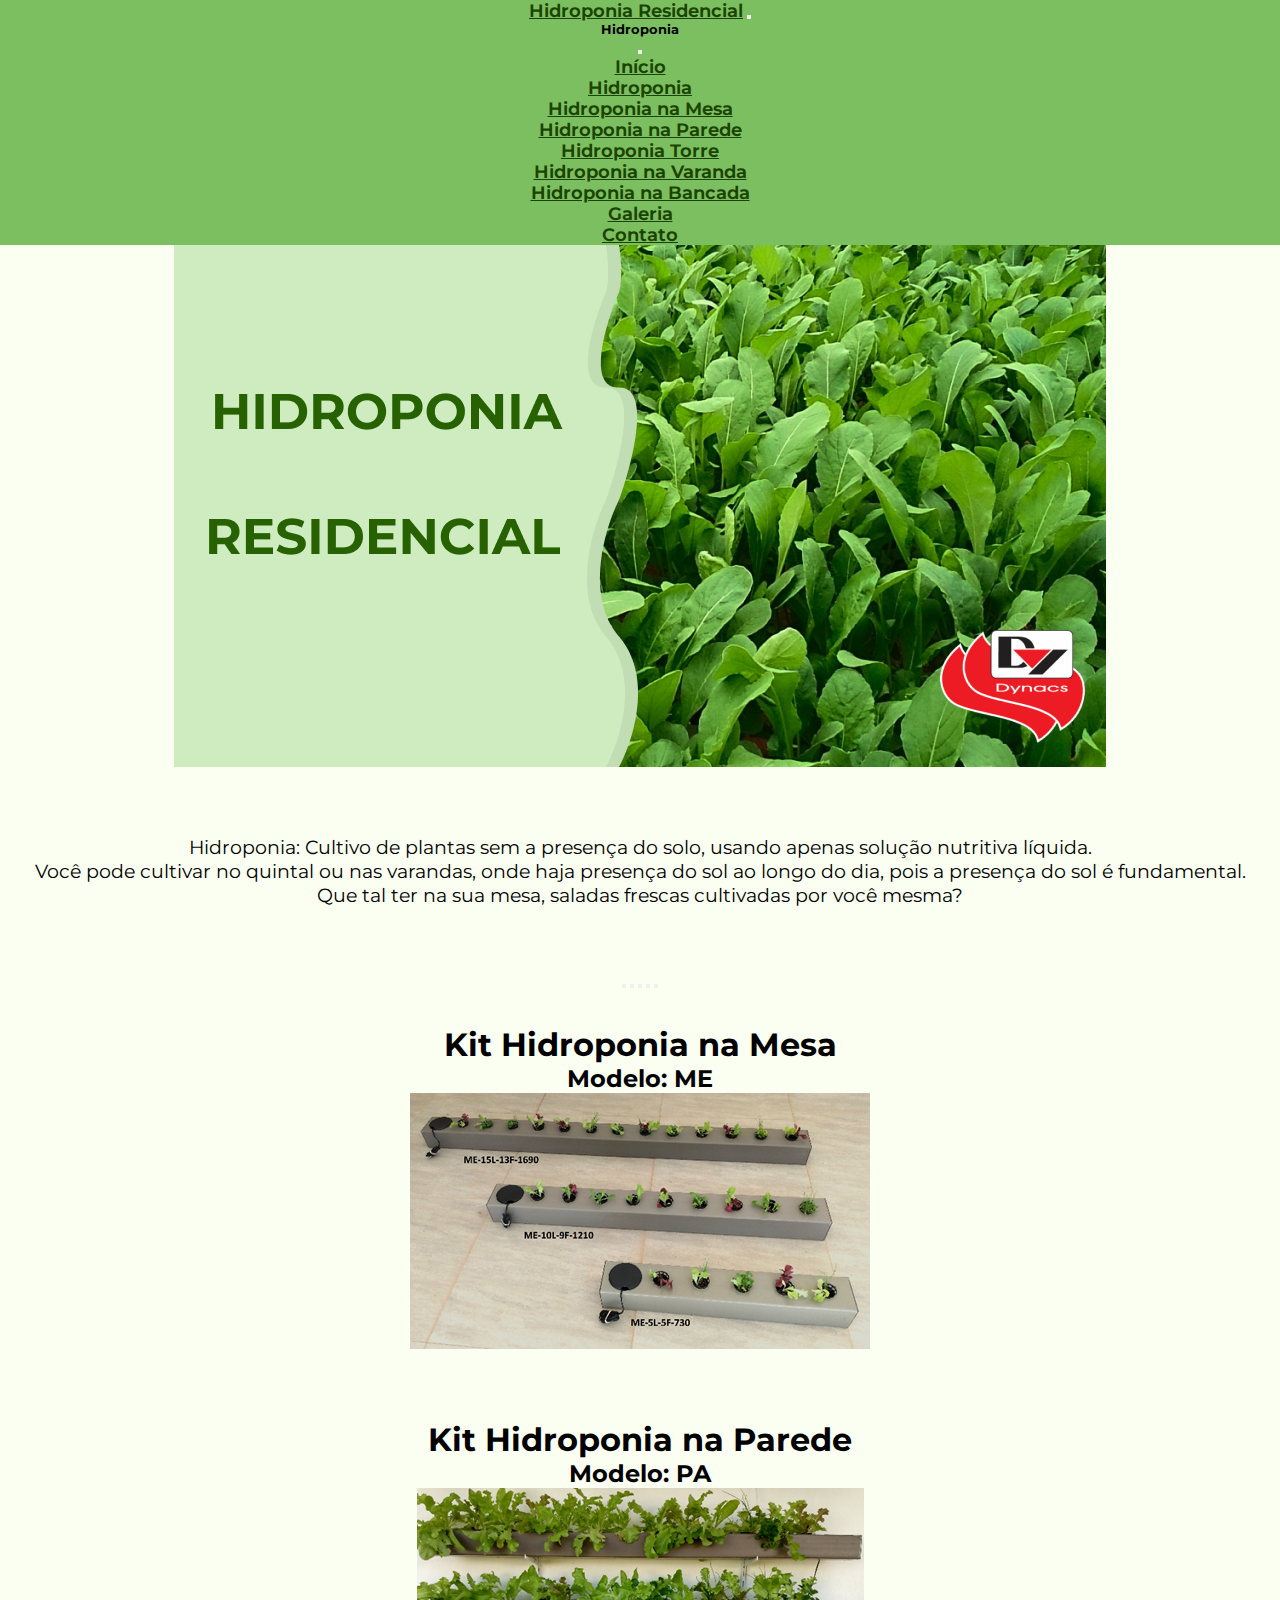
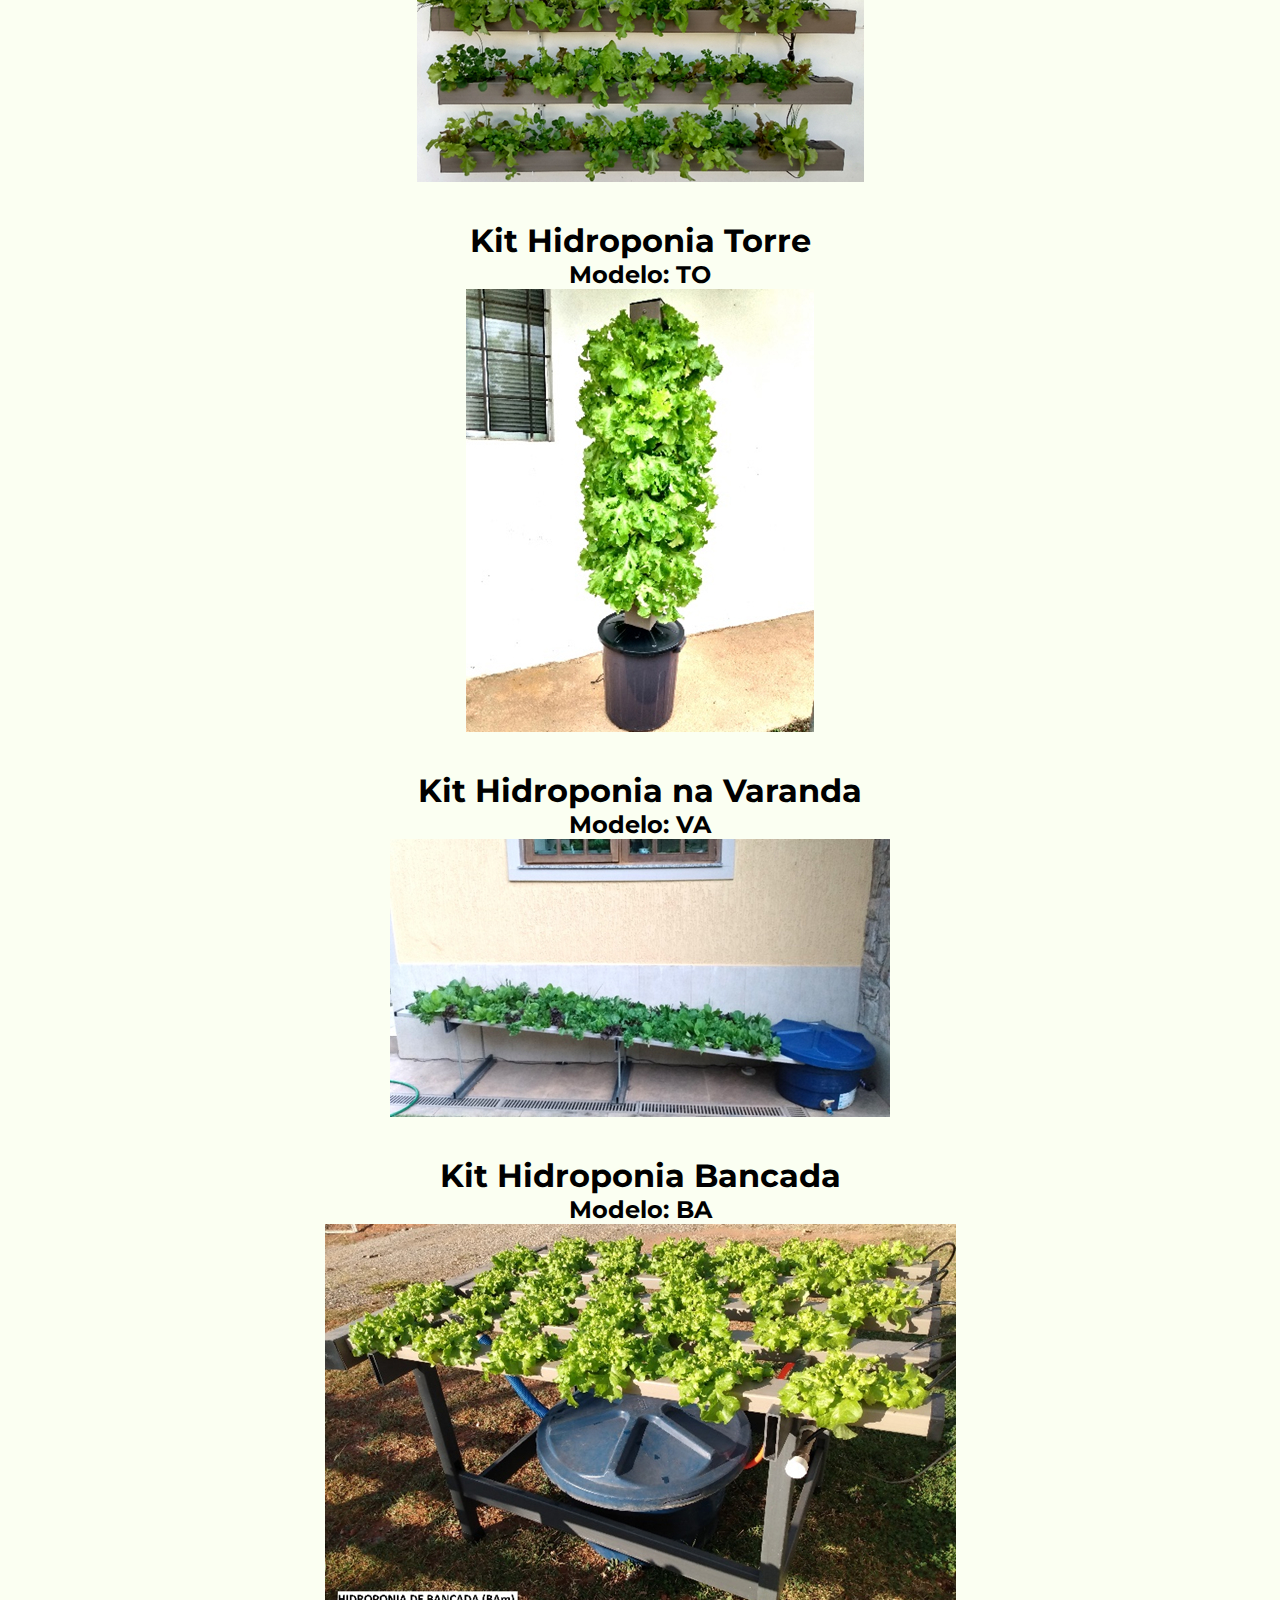
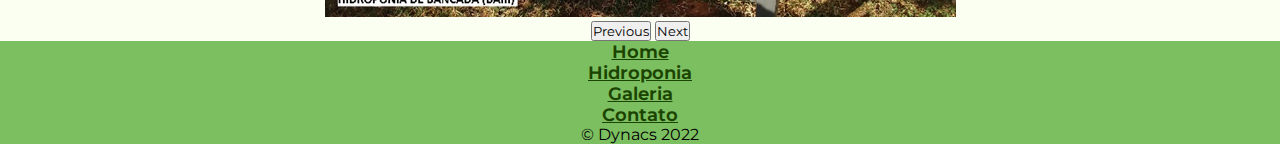
<file: index.html>
<!DOCTYPE html>
<html lang="pt-BR">

<head>
    <meta charset="UTF-8">
    <meta http-equiv="X-UA-Compatible" content="IE=edge">
    <meta name="viewport" content="width=device-width, initial-scale=1.0">
    <link href="https://cdn.jsdelivr.net/npm/bootstrap@5.2.0-beta1/dist/css/bootstrap.min.css" rel="stylesheet" integrity="sha384-0evHe/X+R7YkIZDRvuzKMRqM+OrBnVFBL6DOitfPri4tjfHxaWutUpFmBp4vmVor" crossorigin="anonymous">
    <link rel="preconnect" href="https://fonts.googleapis.com">
    <link rel="preconnect" href="https://fonts.gstatic.com" crossorigin>
    <link href="https://fonts.googleapis.com/css2?family=Montserrat:wght@100;300;400;500;600;700&display=swap" rel="stylesheet">
    <link rel="stylesheet" href="./assets/css/style.css">
    <title>Hidroponia Residencial</title>
</head>

<body>
    <header>
        <nav class="navbar navbar-light navbar-expand-lg" class="nav">
            <div class="container-fluid">
                <a class="navbar-brand" href="index.html">Hidroponia Residencial</a>
                <button class="navbar-toggler" type="button" data-bs-toggle="offcanvas" data-bs-target="#offcanvasNavbar" aria-controls="offcanvasNavbar">
                    <span class="navbar-toggler-icon"></span>
                </button>
                <div class="offcanvas offcanvas-end" tabindex="-1" id="offcanvasNavbar" aria-labelledby="offcanvasNavbarLabel">
                    <div class="offcanvas-header">
                        <h5 class="offcanvas-title" id="offcanvasNavbarLabel">Hidroponia</h5>
                        <button type="button" class="btn-close text-reset" data-bs-dismiss="offcanvas" aria-label="Close"></button>
                    </div>
                    <div class="offcanvas-body">
                        <ul class="navbar-nav justify-content-end flex-grow-1 pe-3">
                            <li class="nav-item">
                                <a class="nav-link active" aria-current="page" href="index.html">Início</a>
                            </li>
                            <li class="nav-item">
                            <li class="nav-item dropdown">
                                <a class="nav-link dropdown-toggle" href="#" id="offcanvasNavbarDropdown" role="button" data-bs-toggle="dropdown" aria-expanded="false">
                                    Hidroponia
                                </a>
                                <ul class="dropdown-menu" aria-labelledby="offcanvasNavbarDropdown">
                                    <li><a class="dropdown-item" href="hidro-mesa.html">Hidroponia na Mesa</a></li>
                                    <li><a class="dropdown-item" href="hidro-parede.html">Hidroponia na Parede</a></li>
                                    <li><a class="dropdown-item" href="hidro-torre.html">Hidroponia Torre</a></li>
                                    <li><a class="dropdown-item" href="hidro-varanda.html">Hidroponia na Varanda</a></li>
                                    <li><a class="dropdown-item" href="hidro-bancada.html">Hidroponia na Bancada</a></li>

                                </ul>
                            </li>
                            <li class="nav-item">
                                <a class="nav-link active" aria-current="page" href="galeria.html">Galeria</a>
                            </li>
                            <li class="nav-item">
                                <a class="nav-link active" aria-current="page" href="contato.html">Contato</a>
                            </li>
                            </li>
                        </ul>

                    </div>
                </div>
            </div>
        </nav>
    </header>
    <main class="text-center">
        <section>
            <div class="banner-home">
                <img class="img-fluid" src="assets/img/banner-home.jpg" alt="">
            </div>
            <div class="container spacing">
                <div class="row">
                    <div class="col-12 texto-home text-start text-md-center px-lg-5 ">
                        <p>Hidroponia: Cultivo de plantas sem a presença do solo, usando apenas solução nutritiva líquida. </p>
                        <p>Você pode cultivar no quintal ou nas varandas, onde haja presença do sol ao longo do dia, pois a presença do sol é fundamental.</p>
                        <p>Que tal ter na sua mesa, saladas frescas cultivadas por você mesma?</p>
                    </div>
                </div>
            </div>
        </section>

        <div id="carouselExampleDark" class="carousel carousel-dark slide " data-bs-ride="carousel">
            <div class="carousel-indicators">
                <button type="button" data-bs-target="#carouselExampleDark" data-bs-slide-to="0" class="active" aria-current="true" aria-label="Slide 1"></button>
                <button type="button" data-bs-target="#carouselExampleDark" data-bs-slide-to="1" aria-label="Slide 2"></button>
                <button type="button" data-bs-target="#carouselExampleDark" data-bs-slide-to="2" aria-label="Slide 3"></button>
                <button type="button" data-bs-target="#carouselExampleDark" data-bs-slide-to="3" aria-label="Slide 4"></button>
                <button type="button" data-bs-target="#carouselExampleDark" data-bs-slide-to="4" aria-label="Slide 5"></button>
            </div>
            <div class="carousel-inner">

                <div class="carousel-item active">
                    <section class="hidro-mesa">
                        <div class="mg-top">
                            <h1>Kit Hidroponia na Mesa</h1>

                            <h2>Modelo: ME</h2>
                            <a href="hidro-mesa.html">
                                <img src=./assets/img/modelo-me.jpg class="img-fluid" alt="">
                            </a>
                        </div>
                    </section>
                </div>

                <div class="carousel-item">
                    <section class="hidro-parede">
                        <div class="mg-top">
                            <h1>Kit Hidroponia na Parede</h1>
                            <h2>Modelo: PA</h2>
                            <a href="hidro-parede.html">
                                <img src=./assets/img/modelo-pa.jpg class="img-fluid" alt="">
                            </a>
                        </div>
                    </section>
                </div>

                <div class="carousel-item">
                    <section class="hidro-torre">
                        <div class="mg-top">
                            <h1>Kit Hidroponia Torre</h1>
                            <h2>Modelo: TO</h2>
                            <a href="hidro-torre.html">
                                <img src=./assets/img/modelo-to.jpg class="img-fluid" alt="">
                            </a>
                        </div>
                    </section>
                </div>

                <div class="carousel-item">
                    <section class="hidro-varanda">
                        <div class="mg-top">
                            <h1>Kit Hidroponia na Varanda</h1>
                            <h2>Modelo: VA</h2>
                            <a href="hidro-varanda.html">
                                <img src=./assets/img/modelo-va.jpg class="img-fluid" alt="">
                            </a>
                        </div>
                    </section>
                </div>
                <div class="carousel-item">
                    <section class="hidro-bancada">
                        <div class="mg-top">
                            <h1>Kit Hidroponia Bancada</h1>
                            <h2>Modelo: BA</h2>
                            <a href="hidro-bancada.html">
                                <img src=./assets/img/modelo-ba.jpg class="img-fluid" alt="">
                            </a>
                        </div>
                    </section>
                </div>
                <button class="carousel-control-prev" type="button" data-bs-target="#carouselExampleDark" data-bs-slide="prev">
                    <span class="carousel-control-prev-icon" aria-hidden="true"></span>
                    <span class="visually-hidden">Previous</span>
                </button>
                <button class="carousel-control-next" type="button" data-bs-target="#carouselExampleDark" data-bs-slide="next">
                    <span class="carousel-control-next-icon" aria-hidden="true"></span>
                    <span class="visually-hidden">Next</span>
                </button>
            </div>





    </main>
    <div class="footer">
        <div class="container">
            <footer class="py-3 mt-4">
                <ul class="nav justify-content-center border-bottom pb-3">
                    <li class="nav-item"><a href="index.html" class="nav-link px-2 text-muted">Home</a></li>
                    <li class="nav-item"><a href="hidro-mesa.html" class="nav-link px-2 text-muted">Hidroponia</a></li>
                    <li class="nav-item"><a href="galeria.html" class="nav-link px-2 text-muted">Galeria</a></li>
                    <li class="nav-item"><a href="contato.html" class="nav-link px-2 text-muted">Contato</a></li>
                </ul>
                <p class="text-center text-muted">&copy; Dynacs 2022</p>
            </footer>
        </div>
    </div>

    <script src="https://cdn.jsdelivr.net/npm/bootstrap@5.2.0-beta1/dist/js/bootstrap.bundle.min.js" integrity="sha384-pprn3073KE6tl6bjs2QrFaJGz5/SUsLqktiwsUTF55Jfv3qYSDhgCecCxMW52nD2" crossorigin="anonymous"></script>
</body>

</html>
</file>
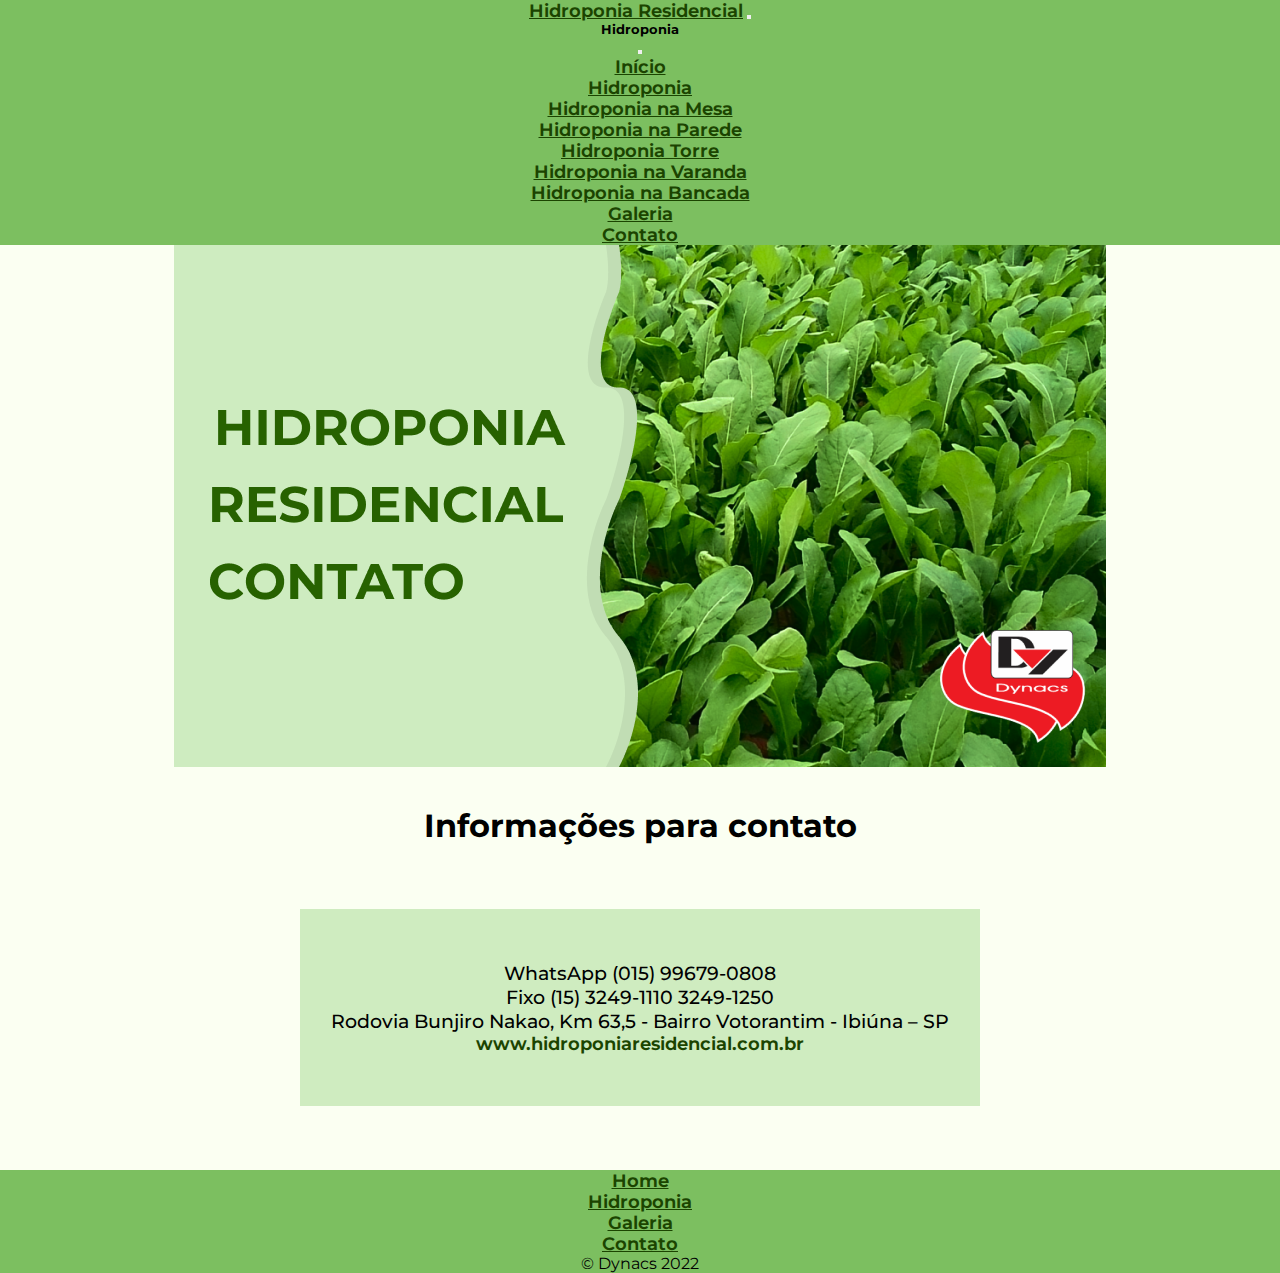
<file: contato.html>
<!DOCTYPE html>
<html lang="pt-BR">

<head>
    <meta charset="UTF-8">
    <meta http-equiv="X-UA-Compatible" content="IE=edge">
    <meta name="viewport" content="width=device-width, initial-scale=1.0">
    <link href="https://cdn.jsdelivr.net/npm/bootstrap@5.2.0-beta1/dist/css/bootstrap.min.css" rel="stylesheet" integrity="sha384-0evHe/X+R7YkIZDRvuzKMRqM+OrBnVFBL6DOitfPri4tjfHxaWutUpFmBp4vmVor" crossorigin="anonymous">
    <link rel="preconnect" href="https://fonts.googleapis.com">
    <link rel="preconnect" href="https://fonts.gstatic.com" crossorigin>
    <link href="https://fonts.googleapis.com/css2?family=Montserrat:wght@100;300;400;500;600;700&display=swap" rel="stylesheet">
    <link rel="stylesheet" href="./assets/css/style.css">
    <title>Contato</title>
</head>

<body>
    <nav class="navbar navbar-light navbar-expand-lg " class="nav">
        <div class="container-fluid">
            <a class="navbar-brand" href="index.html">Hidroponia Residencial</a>
            <button class="navbar-toggler" type="button" data-bs-toggle="offcanvas" data-bs-target="#offcanvasNavbar" aria-controls="offcanvasNavbar">
                <span class="navbar-toggler-icon"></span>
            </button>
            <div class="offcanvas offcanvas-end" tabindex="-1" id="offcanvasNavbar" aria-labelledby="offcanvasNavbarLabel">
                <div class="offcanvas-header">
                    <h5 class="offcanvas-title" id="offcanvasNavbarLabel">Hidroponia</h5>
                    <button type="button" class="btn-close text-reset" data-bs-dismiss="offcanvas" aria-label="Close"></button>
                </div>
                <div class="offcanvas-body">
                    <ul class="navbar-nav justify-content-end flex-grow-1 pe-3">
                        <li class="nav-item">
                            <a class="nav-link active" aria-current="page" href="index.html">Início</a>
                        </li>
                        <li class="nav-item">
                        <li class="nav-item dropdown">
                            <a class="nav-link dropdown-toggle" href="#" id="offcanvasNavbarDropdown" role="button" data-bs-toggle="dropdown" aria-expanded="false">
                                Hidroponia
                            </a>
                            <ul class="dropdown-menu" aria-labelledby="offcanvasNavbarDropdown">
                                <li><a class="dropdown-item" href="hidro-mesa.html">Hidroponia na Mesa</a></li>
                                <li><a class="dropdown-item" href="hidro-parede.html">Hidroponia na Parede</a></li>
                                <li><a class="dropdown-item" href="hidro-torre.html">Hidroponia Torre</a></li>
                                <li><a class="dropdown-item" href="hidro-varanda.html">Hidroponia na Varanda</a></li>
                                <li><a class="dropdown-item" href="hidro-bancada.html">Hidroponia na Bancada</a></li>

                            </ul>
                        </li>
                        <li class="nav-item">
                            <a class="nav-link active" aria-current="page" href="galeria.html">Galeria</a>
                        </li>
                        <li class="nav-item">
                            <a class="nav-link active" aria-current="page" href="contato.html">Contato</a>
                        </li>
                        </li>
                    </ul>

                </div>
            </div>
        </div>
    </nav>
    <main class="text-center">

        <header>
            <img class="img-fluid" src="./assets/img/banner-contato.png" alt="uma imagem que no fundo contem uma plantação de alface com um divisor na esquerda que contem escrito hidroponia Residencial Contato">
            <h1 class="mt-5 mg-bt mg-top">Informações para contato</h1>
        </header>

        <div class="contato-div mt-5 spacing">
            <div class="spacing">
                <p>WhatsApp (015) 99679-0808</p>
                <p>Fixo (15) 3249-1110 3249-1250</p>
                <p>Rodovia Bunjiro Nakao, Km 63,5 - Bairro Votorantim - Ibiúna – SP</p>
                <a href="www.hidroponiaresidencial.com.br">
                    www.hidroponiaresidencial.com.br
                </a>

            </div>
        </div>
    </main>
    <div class="footer">
        <div class="container">
            <footer class="py-3 my-4">
                <ul class="nav justify-content-center border-bottom pb-3 mb-3">
                    <li class="nav-item"><a href="index.html" class="nav-link px-2 text-muted">Home</a></li>
                    <li class="nav-item"><a href="hidro-mesa.html" class="nav-link px-2 text-muted">Hidroponia</a></li>
                    <li class="nav-item"><a href="galeria.html" class="nav-link px-2 text-muted">Galeria</a></li>
                    <li class="nav-item"><a href="contato.html" class="nav-link px-2 text-muted">Contato</a></li>
                </ul>
                <p class="text-center text-muted">&copy; Dynacs 2022</p>
            </footer>
        </div>
    </div>
    <script src="https://cdn.jsdelivr.net/npm/bootstrap@5.2.0-beta1/dist/js/bootstrap.bundle.min.js" integrity="sha384-pprn3073KE6tl6bjs2QrFaJGz5/SUsLqktiwsUTF55Jfv3qYSDhgCecCxMW52nD2" crossorigin="anonymous"></script>
</body>

</html>
</file>
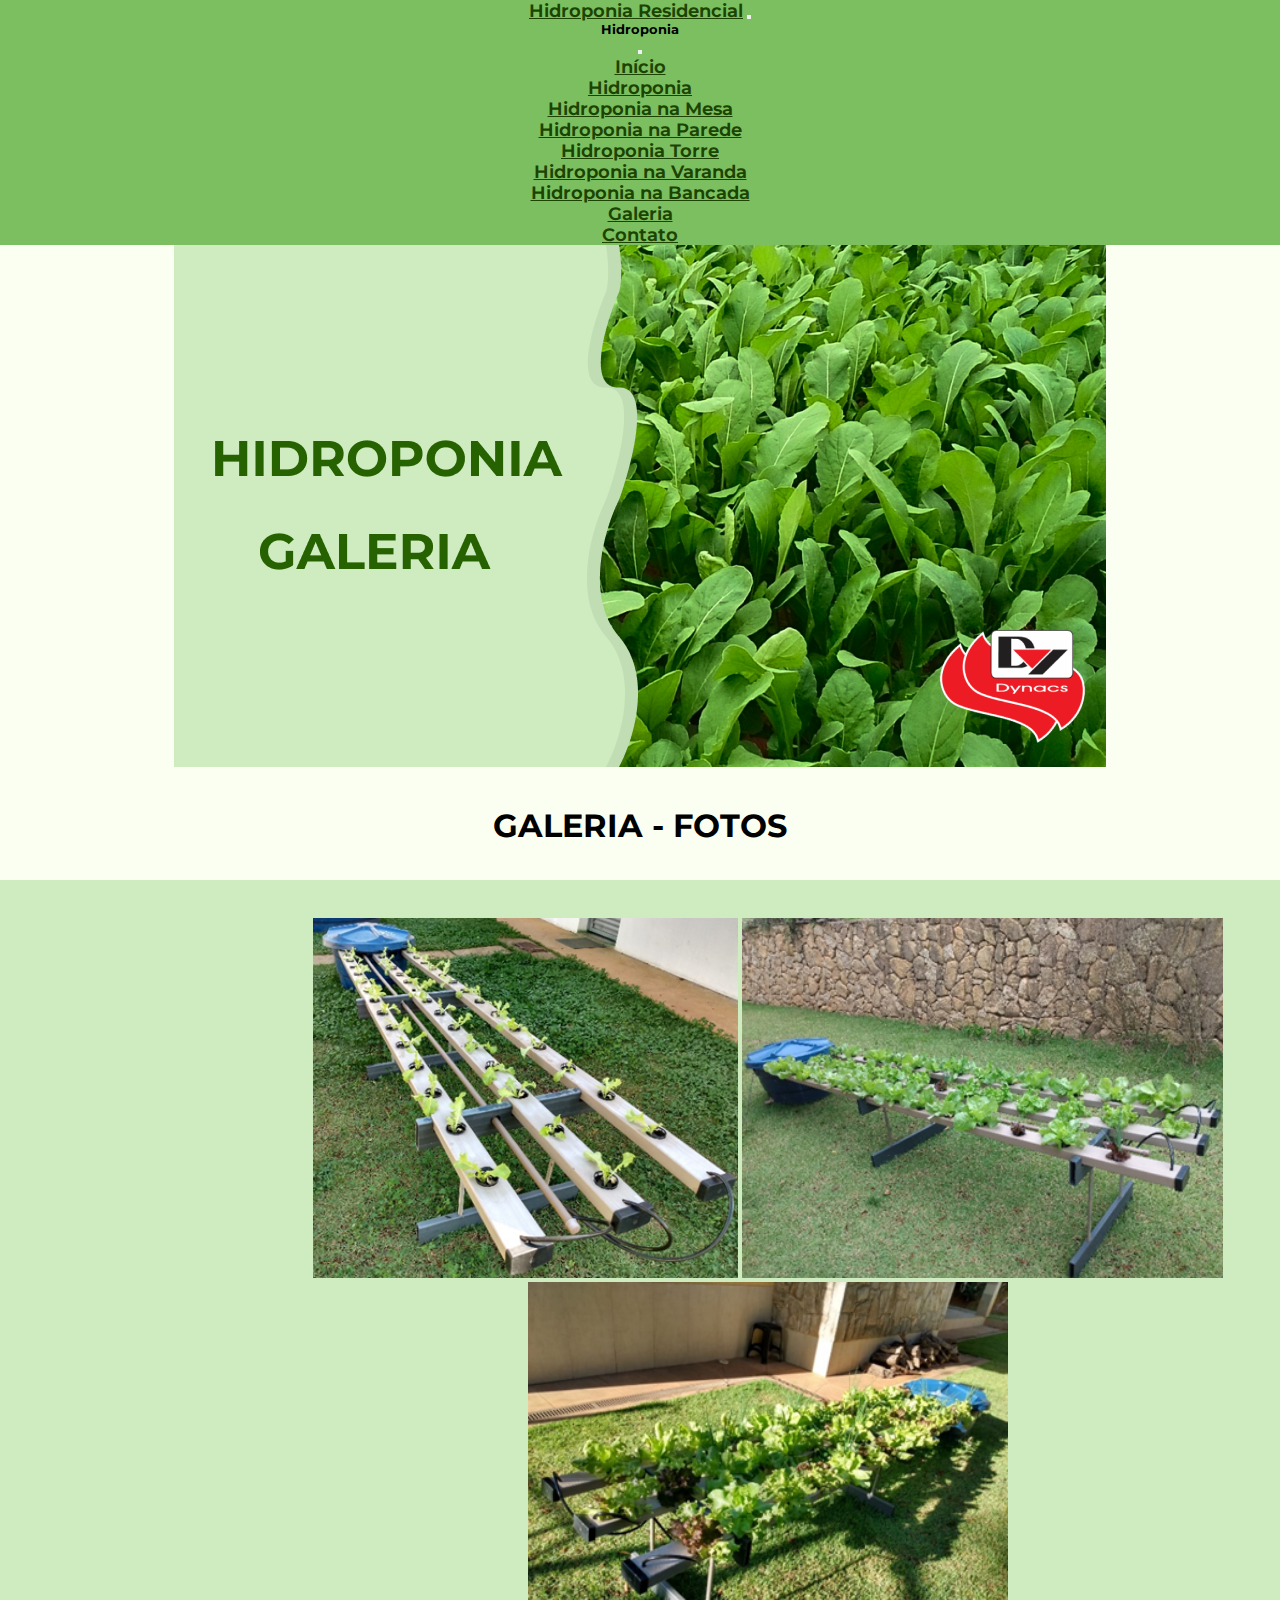
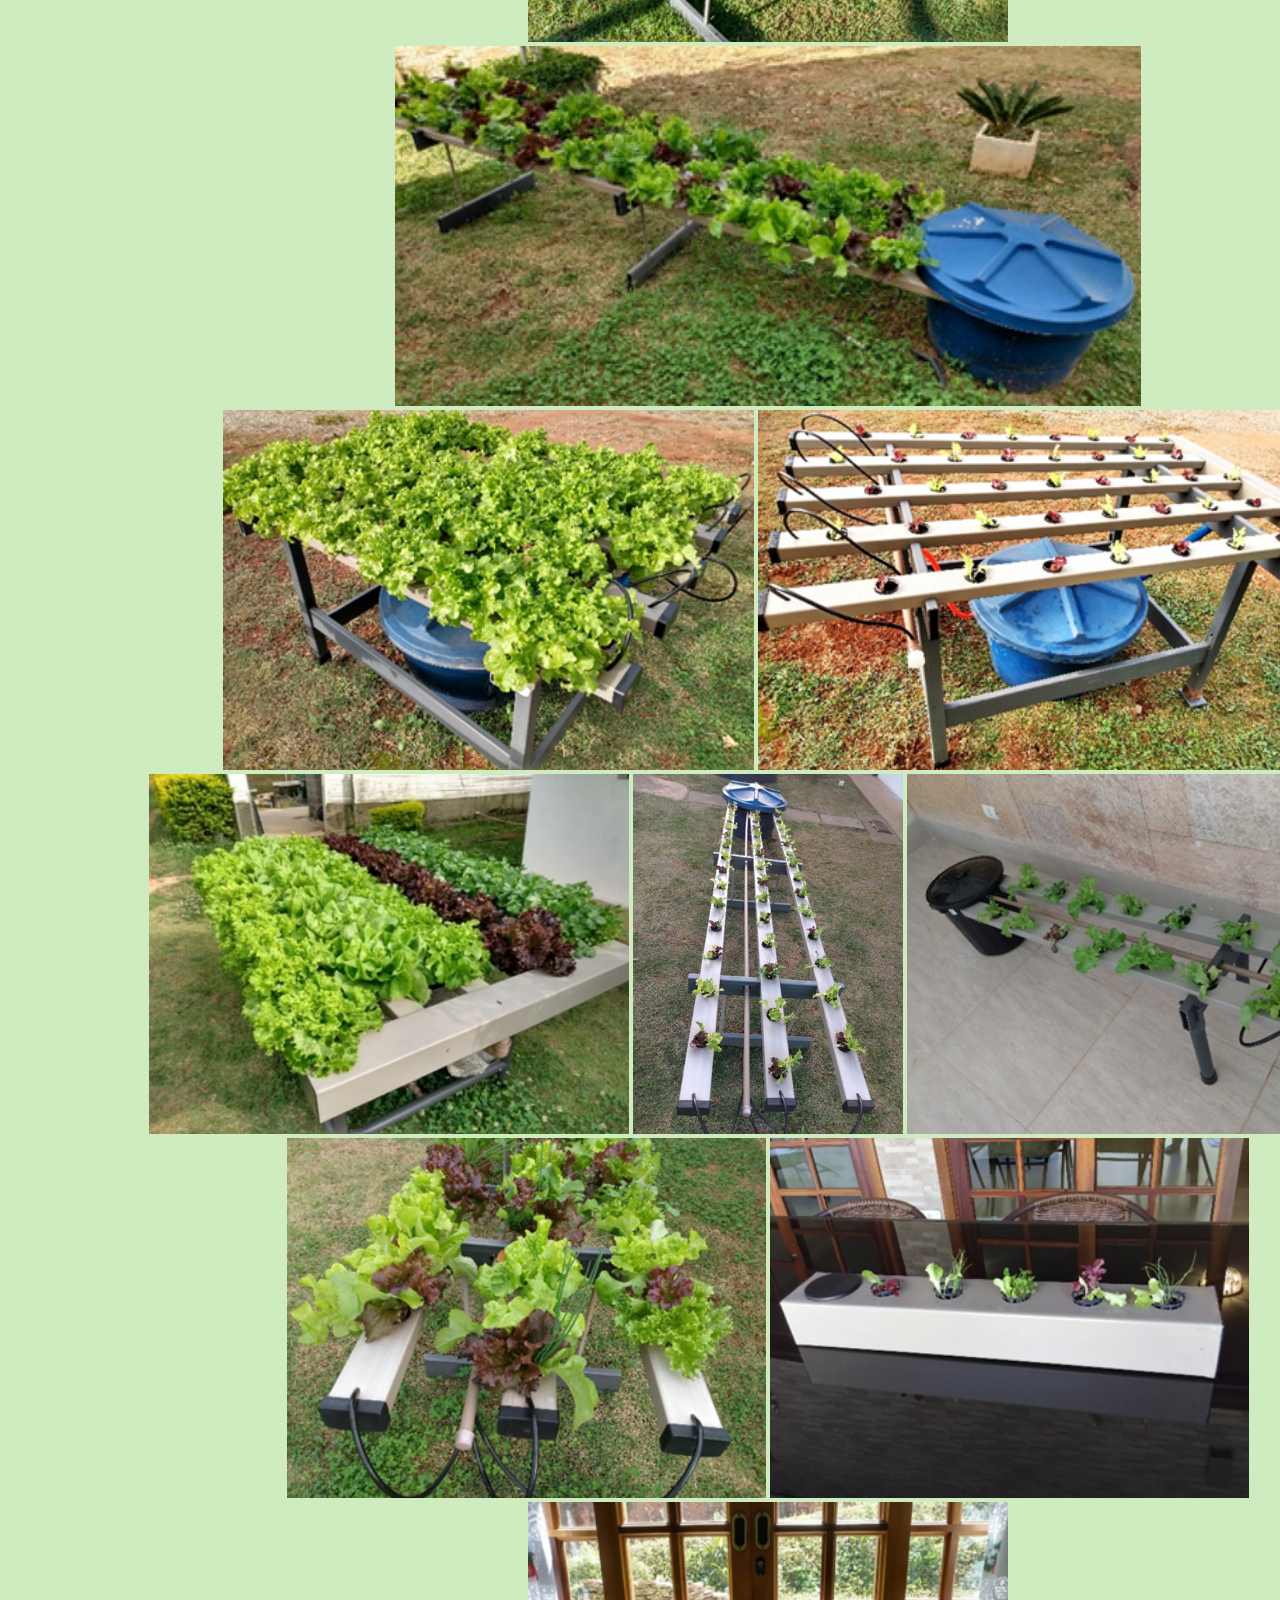
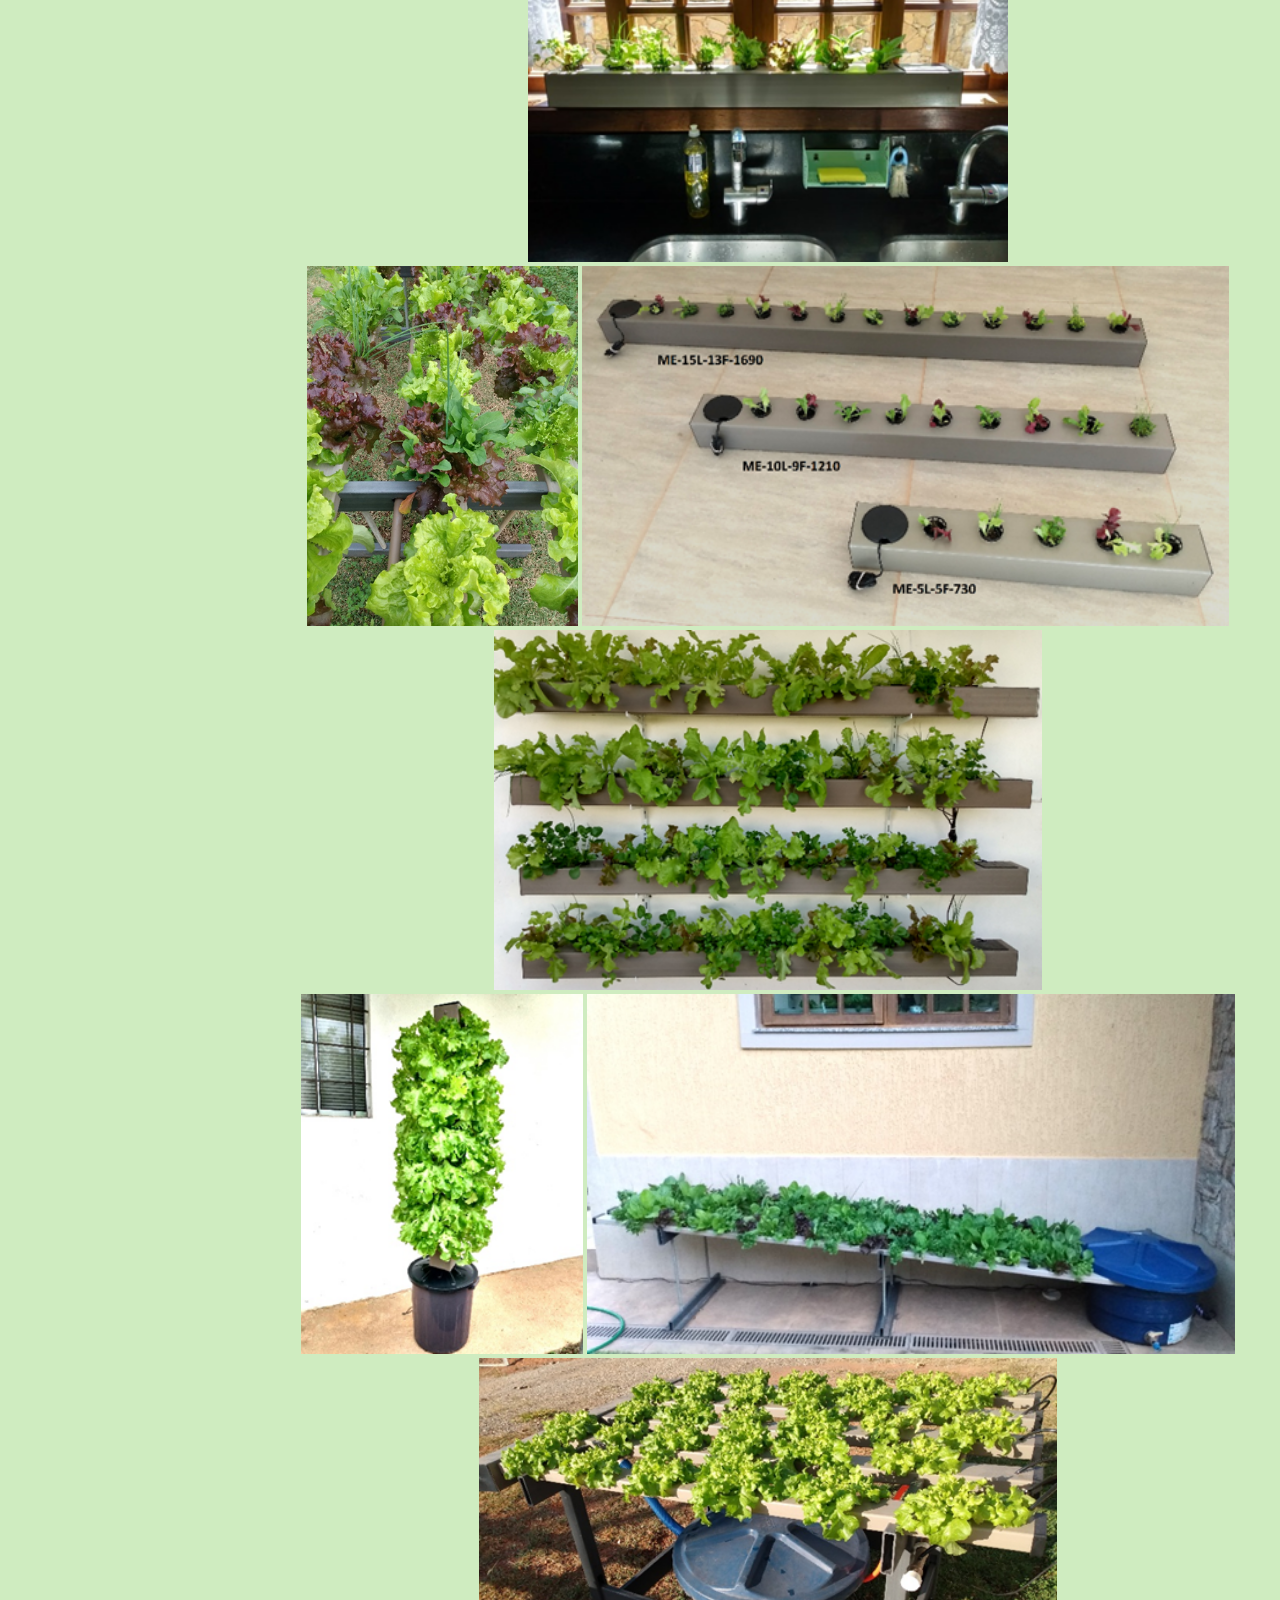
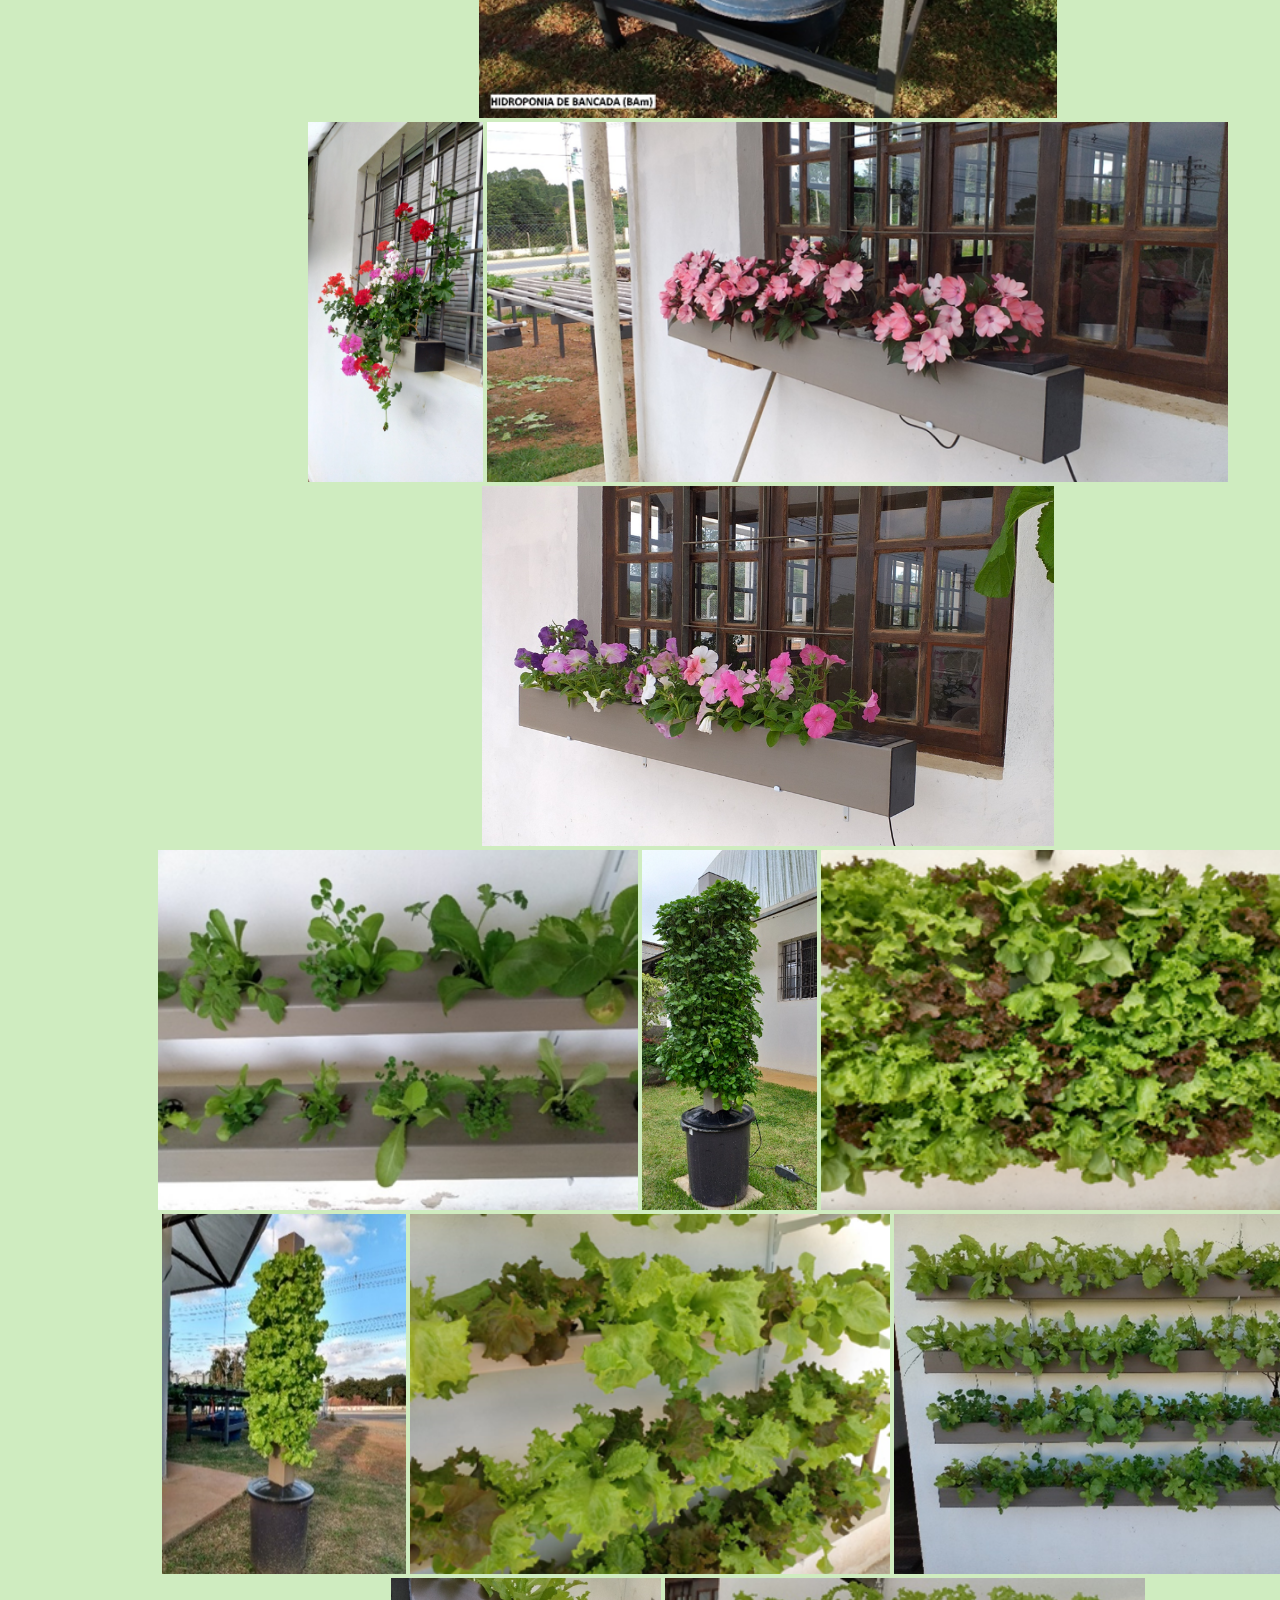
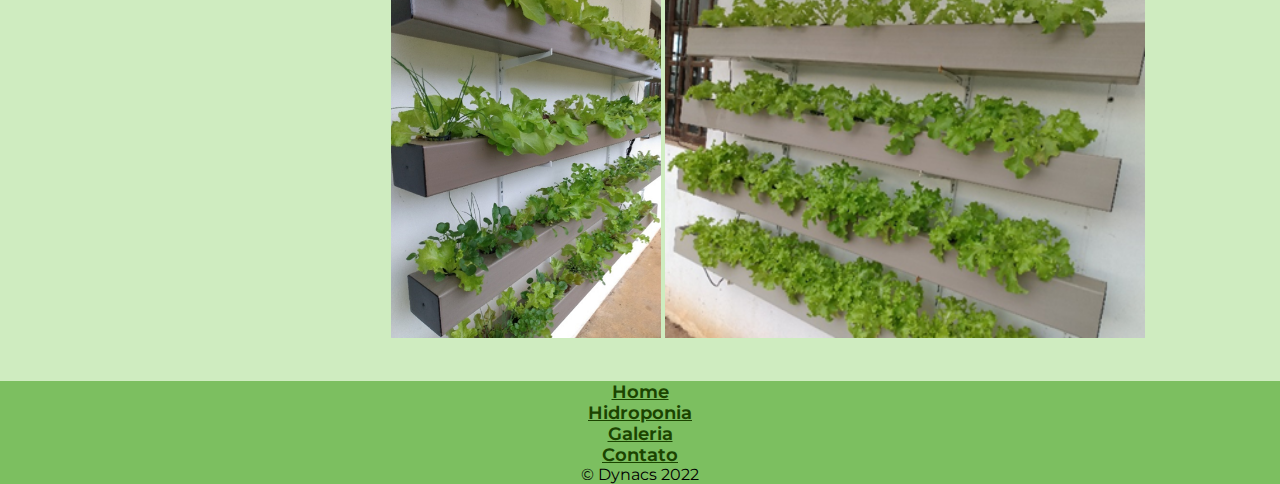
<file: galeria.html>
<!DOCTYPE html>
<html lang="pt-BR">

<head>
  <meta charset="UTF-8" />
  <meta http-equiv="X-UA-Compatible" content="IE=edge" />
  <meta name="viewport" content="width=device-width, initial-scale=1.0" />
  <link href="https://cdn.jsdelivr.net/npm/bootstrap@5.2.0-beta1/dist/css/bootstrap.min.css" rel="stylesheet" integrity="sha384-0evHe/X+R7YkIZDRvuzKMRqM+OrBnVFBL6DOitfPri4tjfHxaWutUpFmBp4vmVor" crossorigin="anonymous" />
  <link rel="preconnect" href="https://fonts.googleapis.com" />
  <link rel="preconnect" href="https://fonts.gstatic.com" crossorigin />
  <link href="https://fonts.googleapis.com/css2?family=Montserrat:wght@100;300;400;500;600;700&display=swap" rel="stylesheet" />
  <link rel="stylesheet" href="./assets/css/style.css" />
  <title>Galeria</title>
</head>

<body>
  <nav class="navbar navbar-light navbar-expand-lg ">
    <div class="container-fluid">
      <a class="navbar-brand" href="index.html">Hidroponia Residencial</a>
      <button class="navbar-toggler" type="button" data-bs-toggle="offcanvas" data-bs-target="#offcanvasNavbar" aria-controls="offcanvasNavbar">
        <span class="navbar-toggler-icon"></span>
      </button>
      <div class="offcanvas offcanvas-end" tabindex="-1" id="offcanvasNavbar" aria-labelledby="offcanvasNavbarLabel">
        <div class="offcanvas-header">
          <h5 class="offcanvas-title" id="offcanvasNavbarLabel">Hidroponia</h5>
          <button type="button" class="btn-close text-reset" data-bs-dismiss="offcanvas" aria-label="Close"></button>
        </div>
        <div class="offcanvas-body">
          <ul class="navbar-nav justify-content-end flex-grow-1 pe-3">
            <li class="nav-item">
              <a class="nav-link active" aria-current="page" href="index.html">Início</a>
            </li>
            <li class="nav-item">
            <li class="nav-item dropdown">
              <a class="nav-link dropdown-toggle" href="#" id="offcanvasNavbarDropdown" role="button" data-bs-toggle="dropdown" aria-expanded="false">
                Hidroponia
              </a>
              <ul class="dropdown-menu" aria-labelledby="offcanvasNavbarDropdown">
                <li><a class="dropdown-item" href="hidro-mesa.html">Hidroponia na Mesa</a></li>
                <li><a class="dropdown-item" href="hidro-parede.html">Hidroponia na Parede</a></li>
                <li><a class="dropdown-item" href="hidro-torre.html">Hidroponia Torre</a></li>
                <li><a class="dropdown-item" href="hidro-varanda.html">Hidroponia na Varanda</a></li>
                <li><a class="dropdown-item" href="hidro-bancada.html">Hidroponia na Bancada</a></li>

            </ul>
            </li>
            <li class="nav-item">
              <a class="nav-link active" aria-current="page" href="galeria.html">Galeria</a>
            </li>
            <li class="nav-item">
              <a class="nav-link active" aria-current="page" href="contato.html">Contato</a>
            </li>
          </ul>
  </nav>
  <main class="text-center">
    <header>
      <img src="./assets/img/banner-galeria.png" class="img-fluid" alt="uma imagem que no fundo contem uma plantação de alface com um divisor na esquerda que contem escrito hidroponia galeria" />
      <h1 class="mg-bt mg-top">GALERIA - FOTOS</h1>
    </header>
    <div class="conteudo">

      <div class="d-md-flex">
        <a class="distancia" href="./hidro-varanda.html"><img src="./assets/img/image 1.png" alt="" class="galeria img-fluid" /></a>
        <a class="distancia" href="./hidro-varanda.html"><img src="./assets/img/image 3.png" alt="" class="galeria img-fluid" /></a>
        <a class="distancia" href="./hidro-varanda.html"><img src="./assets/img/image 4.png" alt="" class="galeria img-fluid" /></a>
      </div>
      <div class="d-md-flex">
        <a class="distancia" href="./hidro-varanda.html"><img src="./assets/img/image 5.png" alt="" class="galeria img-fluid" /></a>
        <a class="distancia" href="./hidro-bancada.html"><img src="./assets/img/image 6.png" alt="" class="galeria img-fluid" /></a>
        <a class="distancia" href="./hidro-bancada.html"><img src="./assets/img/image 7.png" alt="" class="galeria img-fluid" /></a>
      </div>
      <div class="d-md-flex">
        <a class="distancia" href="./hidro-bancada.html"><img src="./assets/img/image 8.png" alt="" class="galeria img-fluid" /></a>
        <a class="distancia" href="./hidro-varanda.html"><img src="./assets/img/image 11.png" alt="" class="galeria img-fluid" /></a>
        <a class="distancia" href="./hidro-varanda.html"><img src="./assets/img/image 9.png" alt="" class="galeria img-fluid" /></a>
      </div>
      <div class="d-md-flex">
        <a class="distancia" href="./hidro-varanda.html"><img src="./assets/img/image 12.png" alt="" class="galeria img-fluid" /></a>
        <a class="distancia" href="./hidro-mesa.html"><img src="./assets/img/image 13.png" alt="" class="galeria img-fluid" /></a>
        <a class="distancia" href="./hidro-mesa.html"><img src="./assets/img/image 15.png" alt="" class="galeria img-fluid" /></a>
      </div>
      <div class="d-md-flex">
        <a class="distancia" href="./hidro-varanda.html"><img src="./assets/img/image 16.png" alt="" class="galeria img-fluid" /></a>
        <a class="distancia" href="./hidro-mesa.html"><img src="./assets/img/image 25.png" alt="" class="galeria img-fluid" /></a>
        <a class="distancia" href="./hidro-parede.html"><img src="./assets/img/image 26.png" alt="" class="galeria img-fluid" /></a>
      </div>
      <div class="d-md-flex">
        <a class="distancia" href="./hidro-torre.html"><img src="./assets/img/image 27.png" alt="" class="galeria img-fluid" /></a>
        <a class="distancia" href="./hidro-varanda.html"><img src="./assets/img/image 28.png" alt="" class="galeria img-fluid" /></a>
        <a class="distancia" href="./hidro-bancada.html"><img src="./assets/img/image 29.png" alt="" class="galeria img-fluid" /></a>
      </div>
      <div class="d-md-flex">
        <a class="distancia" href="./hidro-mesa.html"><img src="./assets/img/image 30.png" alt="" class="galeria img-fluid" /></a>
        <a class="distancia" href="./hidro-mesa.html"><img src="./assets/img/image 31.png" alt="" class="galeria img-fluid" /></a>
        <a class="distancia" href="./hidro-mesa.html"><img src="./assets/img/image 32.png" alt="" class="galeria img-fluid" /></a>
      </div>
      <div class="d-md-flex">
        <a class="distancia" href="./hidro-parede.html"><img src="./assets/img/image 33.png" alt="" class="galeria img-fluid" /></a>
        <a class="distancia" href="./hidro-torre.html"><img src="./assets/img/image 34.png" alt="" class="galeria img-fluid" /></a>
        <a class="distancia" href="./hidro-parede.html"><img src="./assets/img/image 35.png" alt="" class="galeria img-fluid" /></a>
      </div>
      <div class="d-md-flex">
        <a class="distancia" href="./hidro-torre.html"><img src="./assets/img/image 36.png" alt="" class="galeria img-fluid" /></a>
        <a class="distancia" href="./hidro-parede.html"><img src="./assets/img/image 38.png" alt="" class="galeria img-fluid" /></a>
        <a class="distancia" href="./hidro-parede.html"><img src="./assets/img/image 39.png" alt="" class="galeria img-fluid" /></a>
      </div>
      <div class="d-md-flex">
        <a class="distancia" href="./hidro-parede.html"><img src="./assets/img/image 40.png" alt="" class="galeria img-fluid" /></a>
        <a class="distancia" href="./hidro-parede.html"><img src="./assets/img/image 41.png" alt="" class="galeria img-fluid" /></a>
      </div>
  </main>
  <div class="footer">
    <div class="container">
      <footer class="py-3 mt-4">
        <ul class="nav justify-content-center border-bottom pb-3">
          <li class="nav-item"><a href="index.html" class="nav-link px-2 text-muted">Home</a></li>
          <li class="nav-item"><a href="hidro-mesa.html" class="nav-link px-2 text-muted">Hidroponia</a></li>
          <li class="nav-item"><a href="galeria.html" class="nav-link px-2 text-muted">Galeria</a></li>
          <li class="nav-item"><a href="contato.html" class="nav-link px-2 text-muted">Contato</a></li>
        </ul>
        <p class="text-center text-muted">&copy; Dynacs 2022</p>
      </footer>
    </div>

    <script src="https://cdn.jsdelivr.net/npm/bootstrap@5.2.0-beta1/dist/js/bootstrap.bundle.min.js" integrity="sha384-pprn3073KE6tl6bjs2QrFaJGz5/SUsLqktiwsUTF55Jfv3qYSDhgCecCxMW52nD2" crossorigin="anonymous"></script>
</body>

</html>
</file>
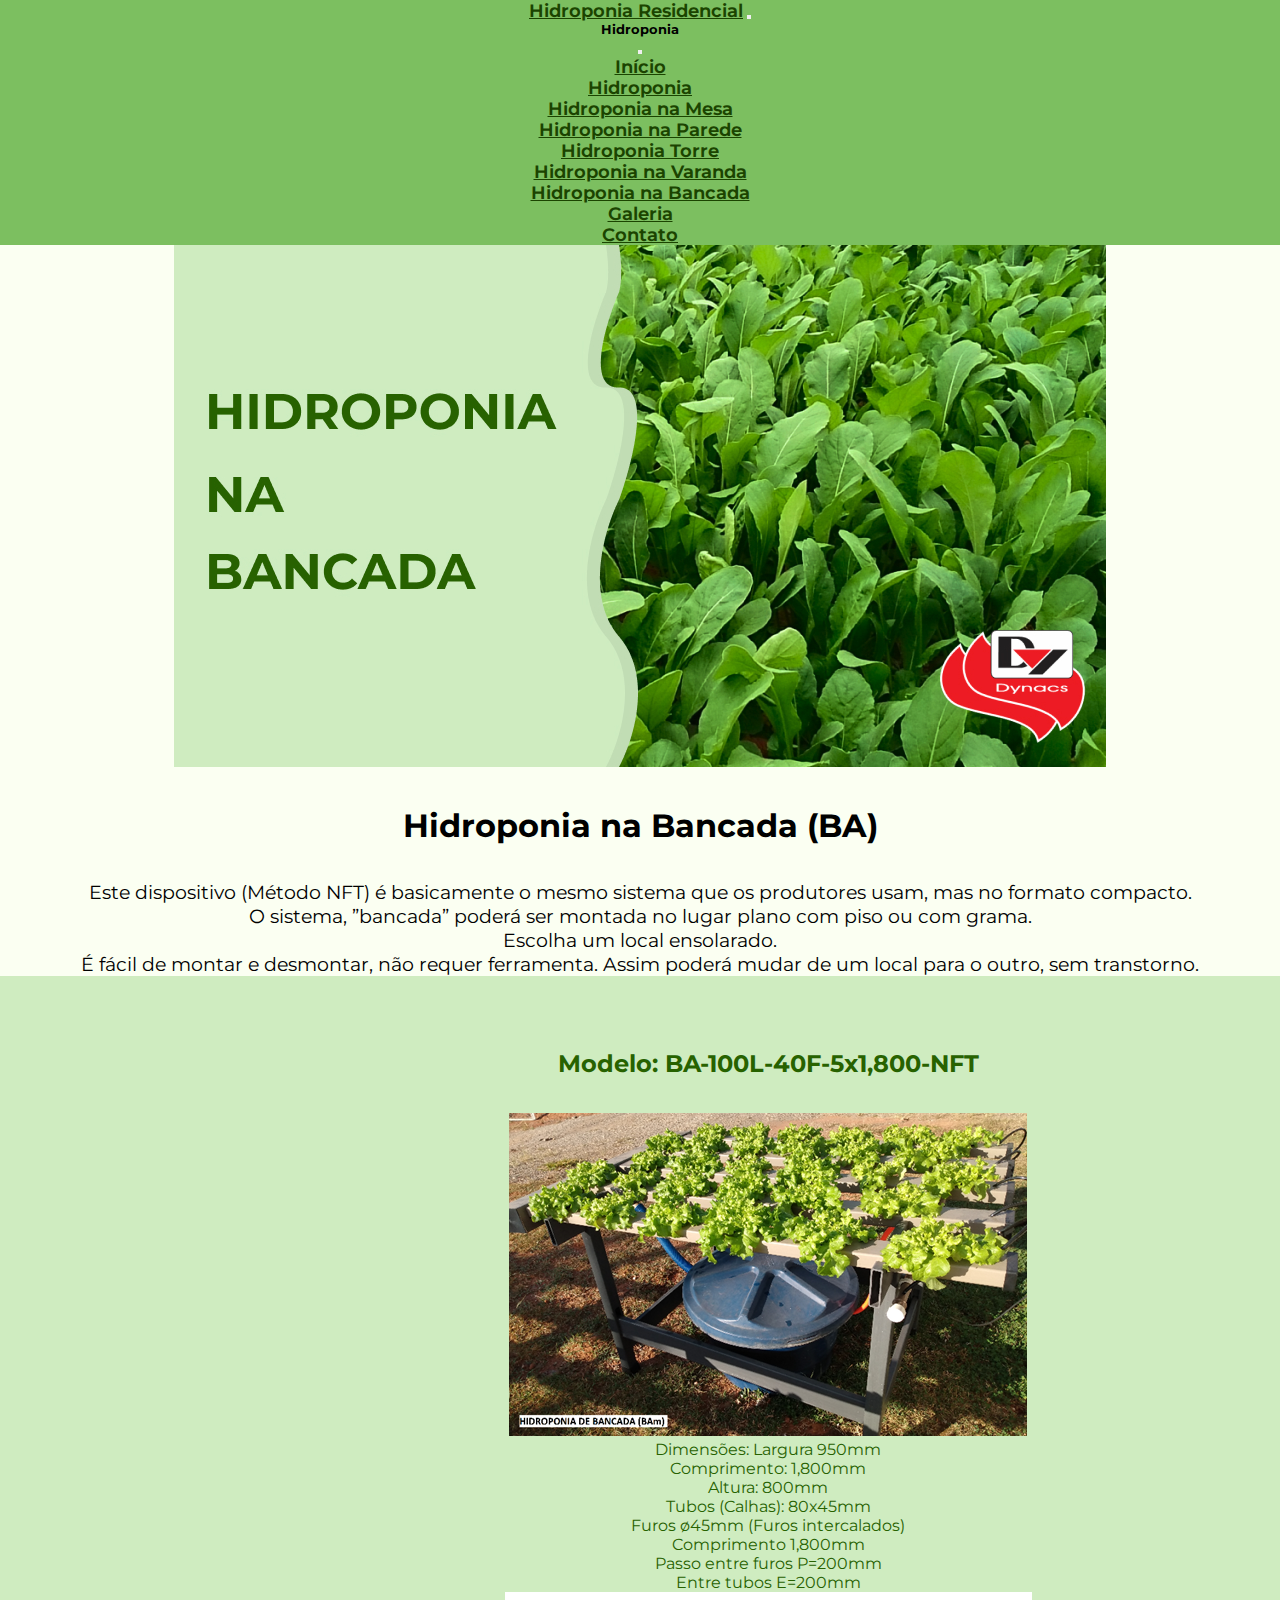
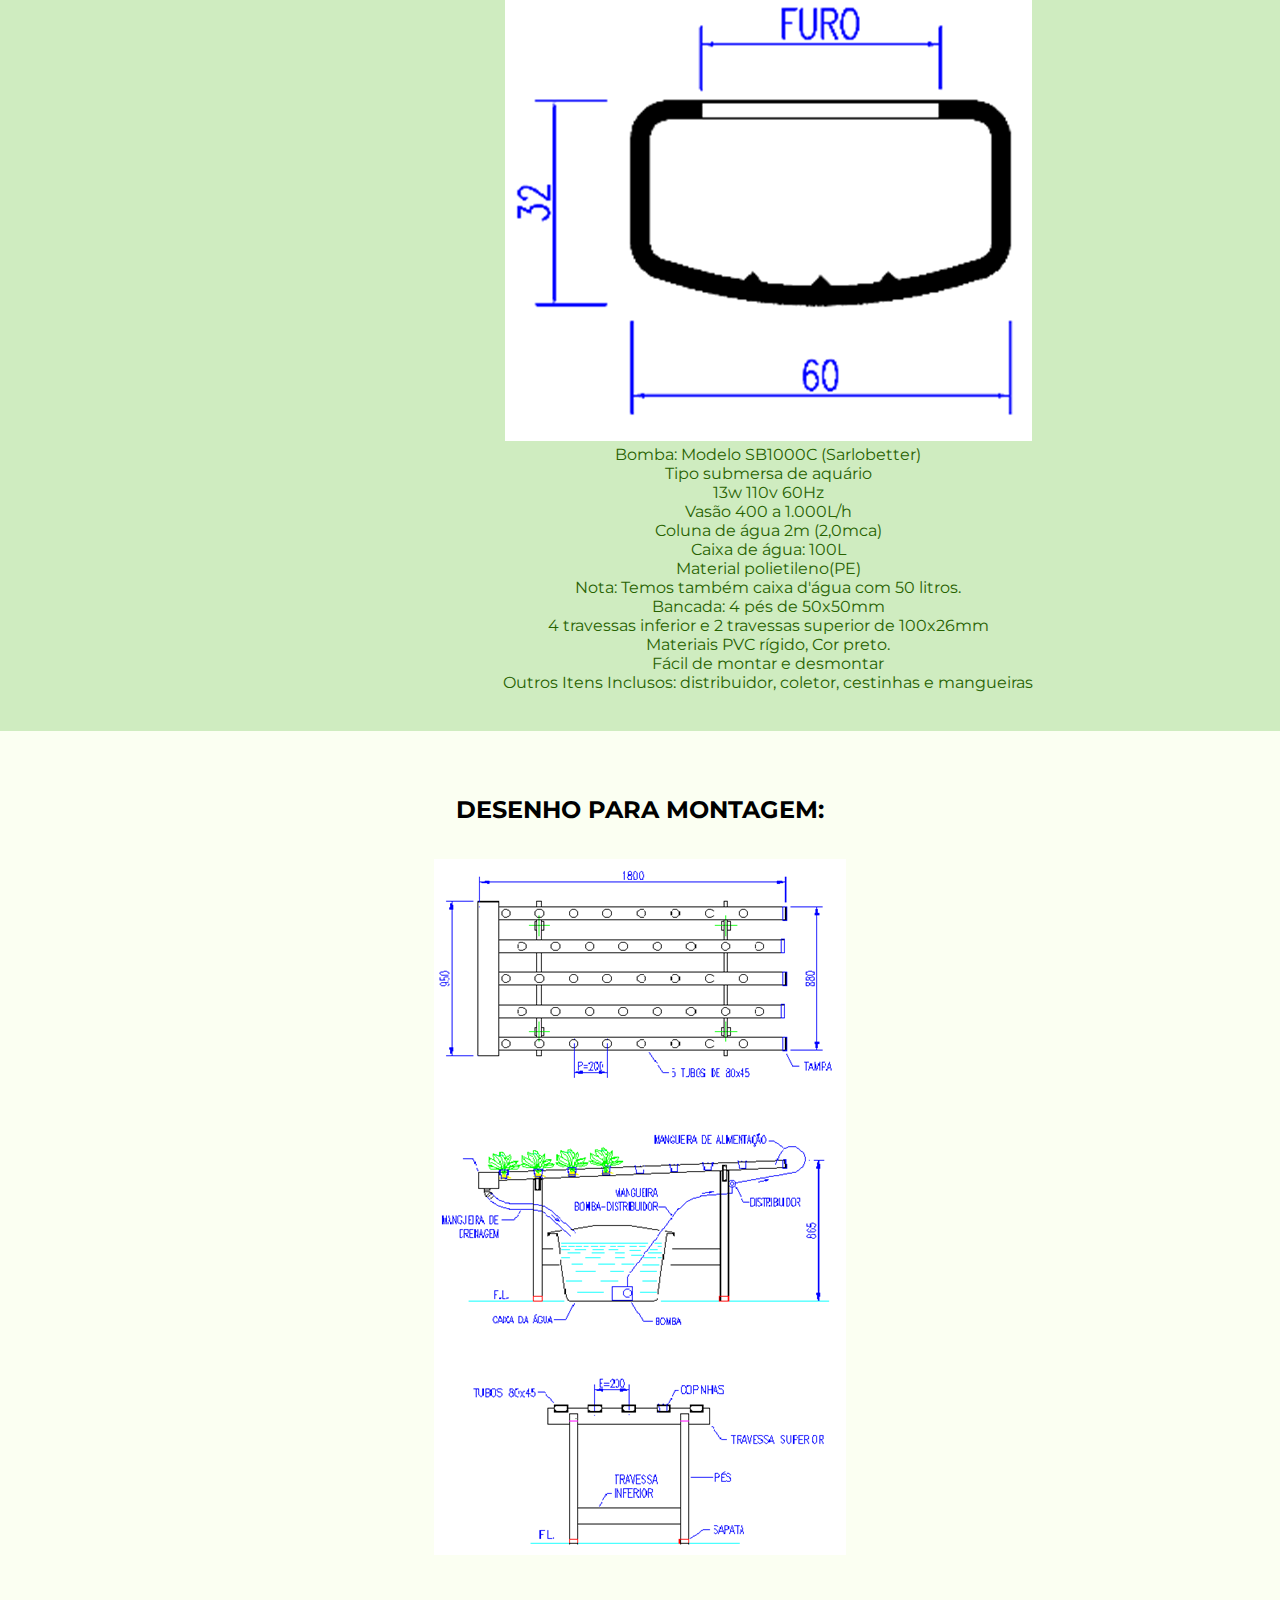
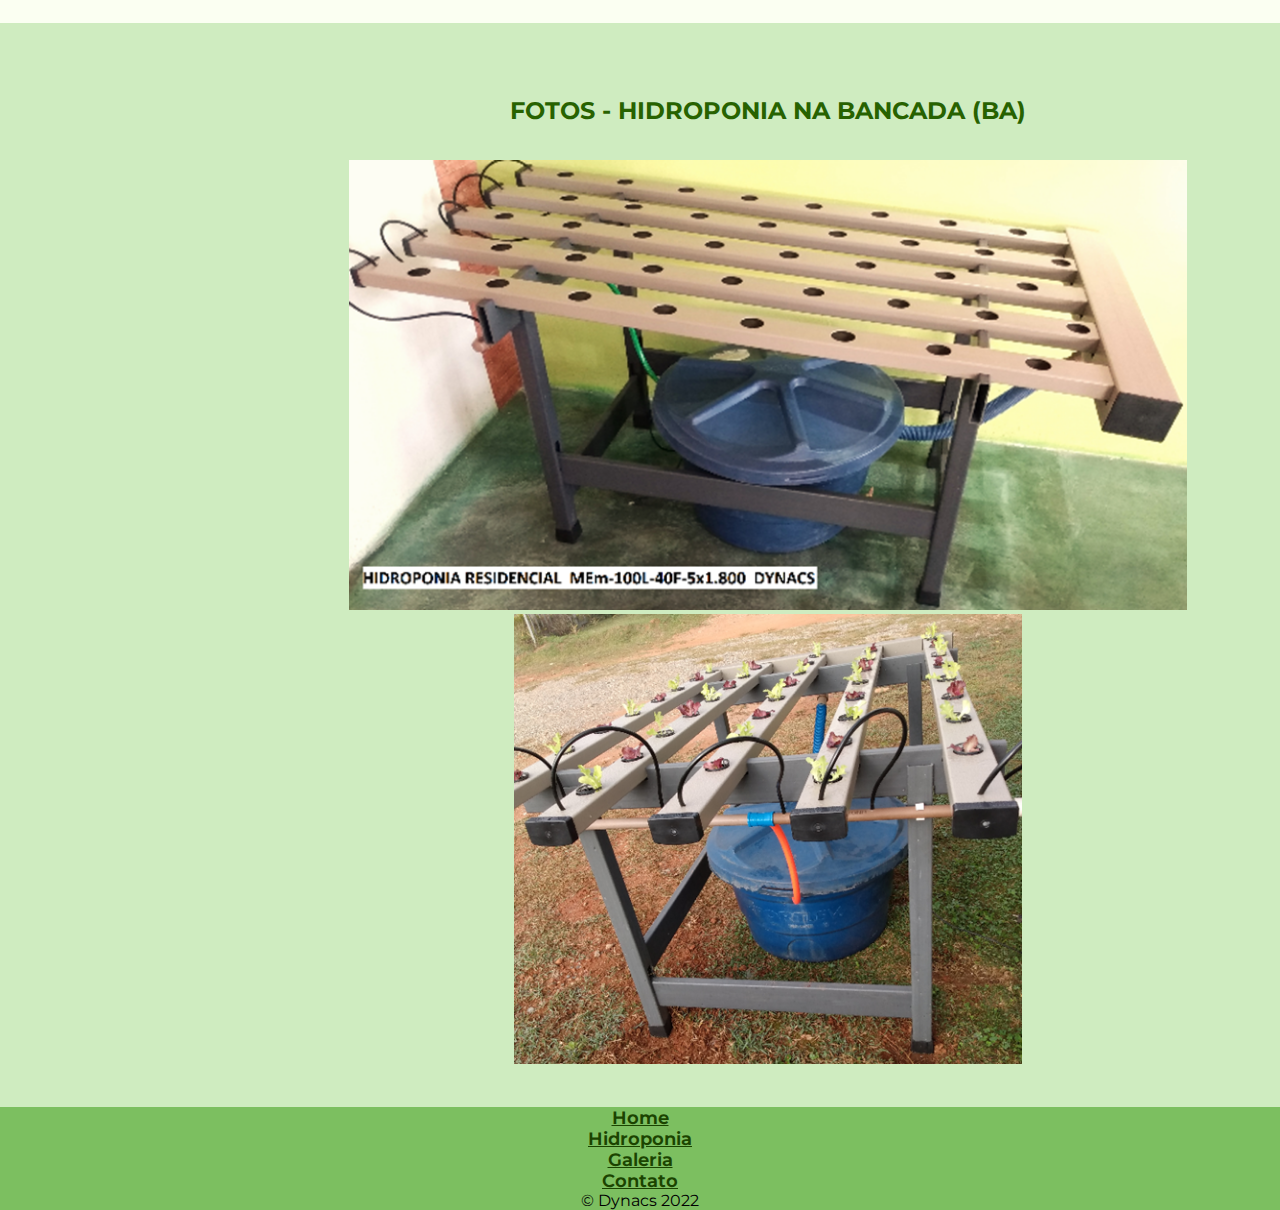
<file: hidro-bancada.html>
<!DOCTYPE html>
<html lang="pt-BR">

<head>
    <meta charset="UTF-8">
    <meta http-equiv="X-UA-Compatible" content="IE=edge">
    <meta name="viewport" content="width=device-width, initial-scale=1.0">
    <link href="https://cdn.jsdelivr.net/npm/bootstrap@5.2.0-beta1/dist/css/bootstrap.min.css" rel="stylesheet" integrity="sha384-0evHe/X+R7YkIZDRvuzKMRqM+OrBnVFBL6DOitfPri4tjfHxaWutUpFmBp4vmVor" crossorigin="anonymous">
    <link rel="preconnect" href="https://fonts.googleapis.com">
    <link rel="preconnect" href="https://fonts.gstatic.com" crossorigin>
    <link href="https://fonts.googleapis.com/css2?family=Montserrat:wght@100;300;400;500;600;700&display=swap" rel="stylesheet">
    <link rel="stylesheet" href="./assets/css/style.css">
    <title>Hidroponia Bancada</title>
</head>

<body>
    <nav class="navbar navbar-light navbar-expand-lg " class="nav">
        <div class="container-fluid">
            <a class="navbar-brand" href="index.html">Hidroponia Residencial</a>
            <button class="navbar-toggler" type="button" data-bs-toggle="offcanvas" data-bs-target="#offcanvasNavbar" aria-controls="offcanvasNavbar">
                <span class="navbar-toggler-icon"></span>
            </button>
            <div class="offcanvas offcanvas-end" tabindex="-1" id="offcanvasNavbar" aria-labelledby="offcanvasNavbarLabel">
                <div class="offcanvas-header">
                    <h5 class="offcanvas-title" id="offcanvasNavbarLabel">Hidroponia</h5>
                    <button type="button" class="btn-close text-reset" data-bs-dismiss="offcanvas" aria-label="Close"></button>
                </div>
                <div class="offcanvas-body">
                    <ul class="navbar-nav justify-content-end flex-grow-1 pe-3">
                        <li class="nav-item">
                            <a class="nav-link active" aria-current="page" href="index.html">Início</a>
                        </li>
                        <li class="nav-item">
                        <li class="nav-item dropdown">
                            <a class="nav-link dropdown-toggle" href="#" id="offcanvasNavbarDropdown" role="button" data-bs-toggle="dropdown" aria-expanded="false">
                                Hidroponia
                            </a>
                            <ul class="dropdown-menu" aria-labelledby="offcanvasNavbarDropdown">
                                <li><a class="dropdown-item" href="hidro-mesa.html">Hidroponia na Mesa</a></li>
                                <li><a class="dropdown-item" href="hidro-parede.html">Hidroponia na Parede</a></li>
                                <li><a class="dropdown-item" href="hidro-torre.html">Hidroponia Torre</a></li>
                                <li><a class="dropdown-item" href="hidro-varanda.html">Hidroponia na Varanda</a></li>
                                <li><a class="dropdown-item" href="hidro-bancada.html">Hidroponia na Bancada</a></li>

                            </ul>
                        </li>
                        <li class="nav-item">
                            <a class="nav-link active" aria-current="page" href="galeria.html">Galeria</a>
                        </li>
                        <li class="nav-item">
                            <a class="nav-link active" aria-current="page" href="contato.html">Contato</a>
                        </li>
                        </li>
                    </ul>

                </div>
            </div>
        </div>
    </nav>
    <div class="text-center">

        <section class="header">
            <img class="img-fluid" src="./assets/img/banner-bancada.jpg" alt="uma imagem que no fundo contem uma plantação de alface com um divisor na esquerda que contem escrito hidroponia na bancada">
            <div class="container">
                <div class="row">
                    <div class="col">
                        <h1 class="mg-bt mg-top my-3 tDes">Hidroponia na Bancada (BA)</h1>
                        <div class="col-12 texto-home text-start text-md-center px-lg-5 ">
                            <p>Este dispositivo (Método NFT) é basicamente o mesmo sistema que os produtores usam, mas no formato compacto.</p>
                            <p>O sistema, ”bancada” poderá ser montada no lugar plano com piso ou com grama.</p>
                            <p>Escolha um local ensolarado.</p>
                            <p>É fácil de montar e desmontar, não requer ferramenta. Assim poderá mudar de um local para o outro, sem transtorno.</p>
                        </div>
                    </div>
                </div>
            </div>
        </section>

        <section class="conteudo mb-4">
            <h2 class="mg-top mg-bt">Modelo: BA-100L-40F-5x1,800-NFT</h2>

            <div class="row ">
                <img src="./assets/img/BA-100L-40F-5x1,800-NFT.png" class=" col-12 col-md-7 m-auto img-fluid" alt="um cano pvc com uma cesta na base contem 26 furo." />
                <ul class=" col-12 col-md-12  mt-2 mt-md-0 mt-md-4">
                    <li>Dimensões: Largura 950mm</li>
                    <li>Comprimento: 1,800mm</li>
                    <li>Altura: 800mm</li>
                    <li>Tubos (Calhas): 80x45mm</li>
                    <li>Furos ø45mm (Furos intercalados)</li>
                    <li>Comprimento 1,800mm</li>
                    <li>Passo entre furos P=200mm</li>
                    <li>Entre tubos E=200mm</li>
                </ul>
            </div>

            <div class=" row">
                <img src="./assets/img/BA-Bomba.png" class="col-12 col-md-7 m-auto img-fluid" alt="um cano pvc com uma cesta na base contem 26 furo." />
                <ul class=" col-12 col-md-12  mt-2 mt-md-0 mt-md-4">
                    <li>Bomba: Modelo SB1000C (Sarlobetter)</li>
                    <li>Tipo submersa de aquário</li>
                    <li>13w 110v 60Hz</li>
                    <li>Vasão 400 a 1.000L/h</li>
                    <li>Coluna de água 2m (2,0mca)</li>
                </ul>
            </div>
            <div class="row ">
                <ul class="col-12 col-md-12  mt-2 mt-md-0 mt-md-4">
                    <li>Caixa de água: 100L</li>
                    <li>Material polietileno(PE)</li>
                    <li>Nota: Temos também caixa d'água com 50 litros.</li>
                </ul>

                <ul class="col-12 col-md-12  mt-2 mt-md-0 mt-md-4">
                    <li>Bancada: 4 pés de 50x50mm</li>
                    <li>4 travessas inferior e 2 travessas superior de 100x26mm</li>
                    <li>Materiais PVC rígido, Cor preto.</li>
                    <li>Fácil de montar e desmontar</li>
                </ul>
            </div>
            <p>Outros Itens Inclusos: distribuidor, coletor, cestinhas e mangueiras</p>
        </section>

        <section class="distancia">
            <h2 class="mg-top mg-bt">DESENHO PARA MONTAGEM:</h2>
            <img src="./assets/img/Montagem-bancada.png" class="img-fluid" alt="desenhos de como são feitas as montagens dos produtos" />
        </section>

        <section class="conteudo">
            <h2 class="mg-top mg-bt">FOTOS - HIDROPONIA NA BANCADA (BA)</h2>
            <div class="row col-12 justify-content-evenly mt-4">
                <img class="img-fluid hidro-bancada" src="./assets/img/bancada-1.png" alt="" />
                <img class="img-fluid hidro-bancada mt-3 mt-md-0" src="./assets/img/bancada-2.png" alt="" />
            </div>

        </section>
    </div>
    <div class="footer">
        <div class="container">
            <footer class="py-3 mt-4">
                <ul class="nav justify-content-center border-bottom pb-3">
                    <li class="nav-item"><a href="index.html" class="nav-link px-2 text-muted">Home</a></li>
                    <li class="nav-item"><a href="hidro-mesa.html" class="nav-link px-2 text-muted">Hidroponia</a></li>
                    <li class="nav-item"><a href="galeria.html" class="nav-link px-2 text-muted">Galeria</a></li>
                    <li class="nav-item"><a href="contato.html" class="nav-link px-2 text-muted">Contato</a></li>
                </ul>
                <p class="text-center text-muted">&copy; Dynacs 2022</p>
            </footer>
        </div>
    </div>
    <script src="https://cdn.jsdelivr.net/npm/bootstrap@5.2.0-beta1/dist/js/bootstrap.bundle.min.js" integrity="sha384-pprn3073KE6tl6bjs2QrFaJGz5/SUsLqktiwsUTF55Jfv3qYSDhgCecCxMW52nD2" crossorigin="anonymous"></script>
</body>

</html>
</file>
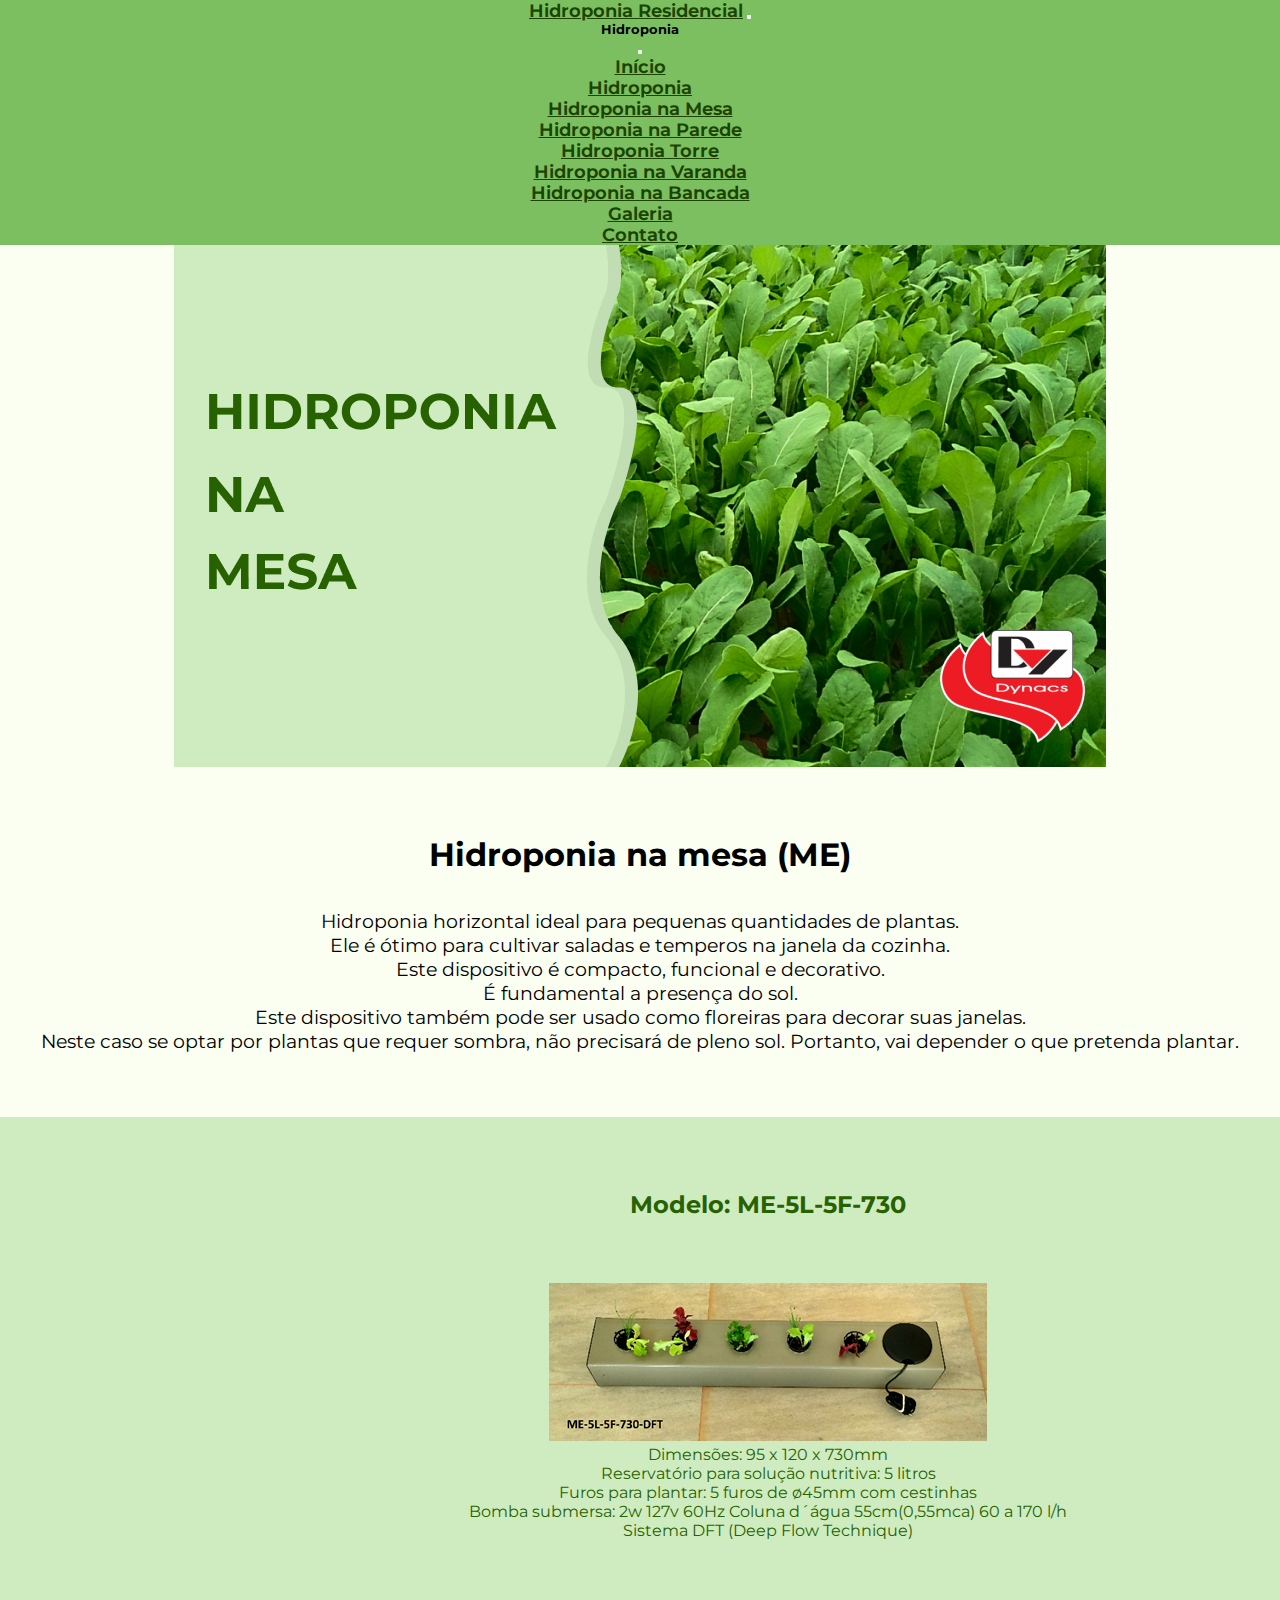
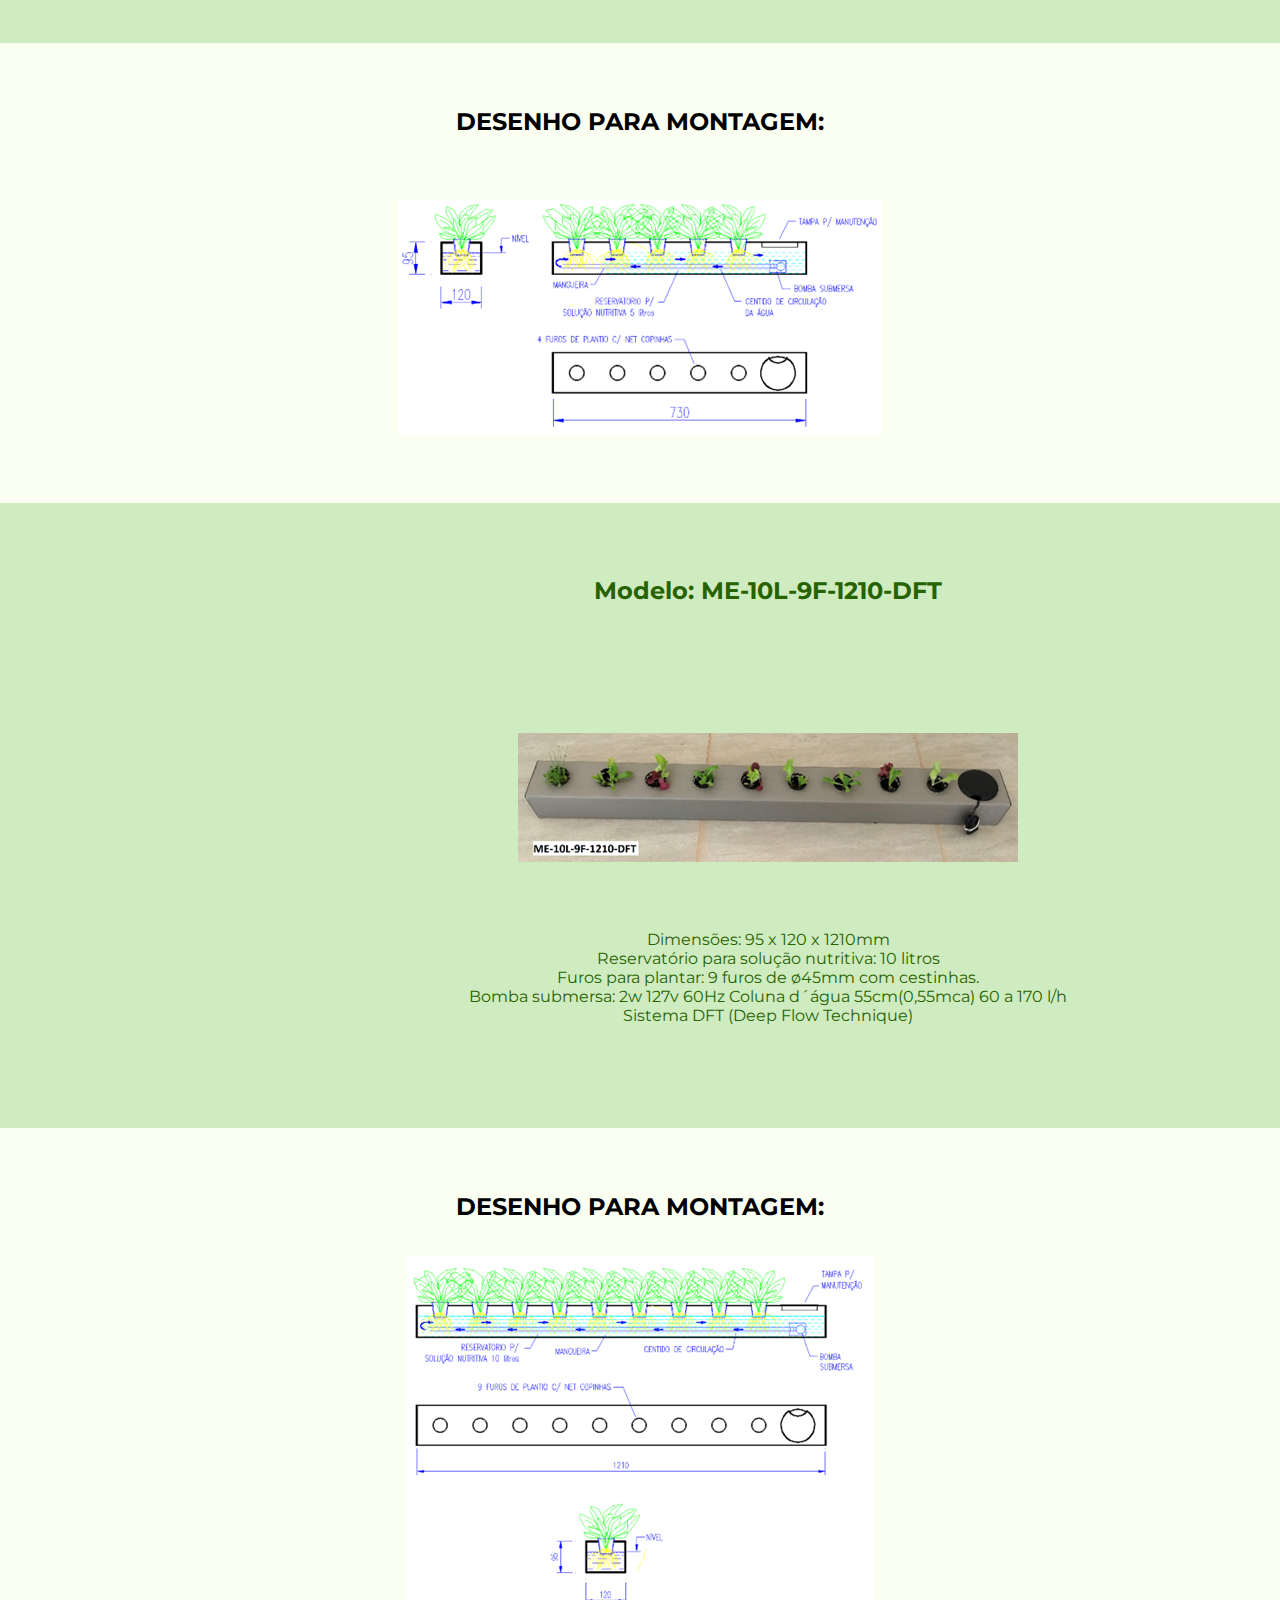
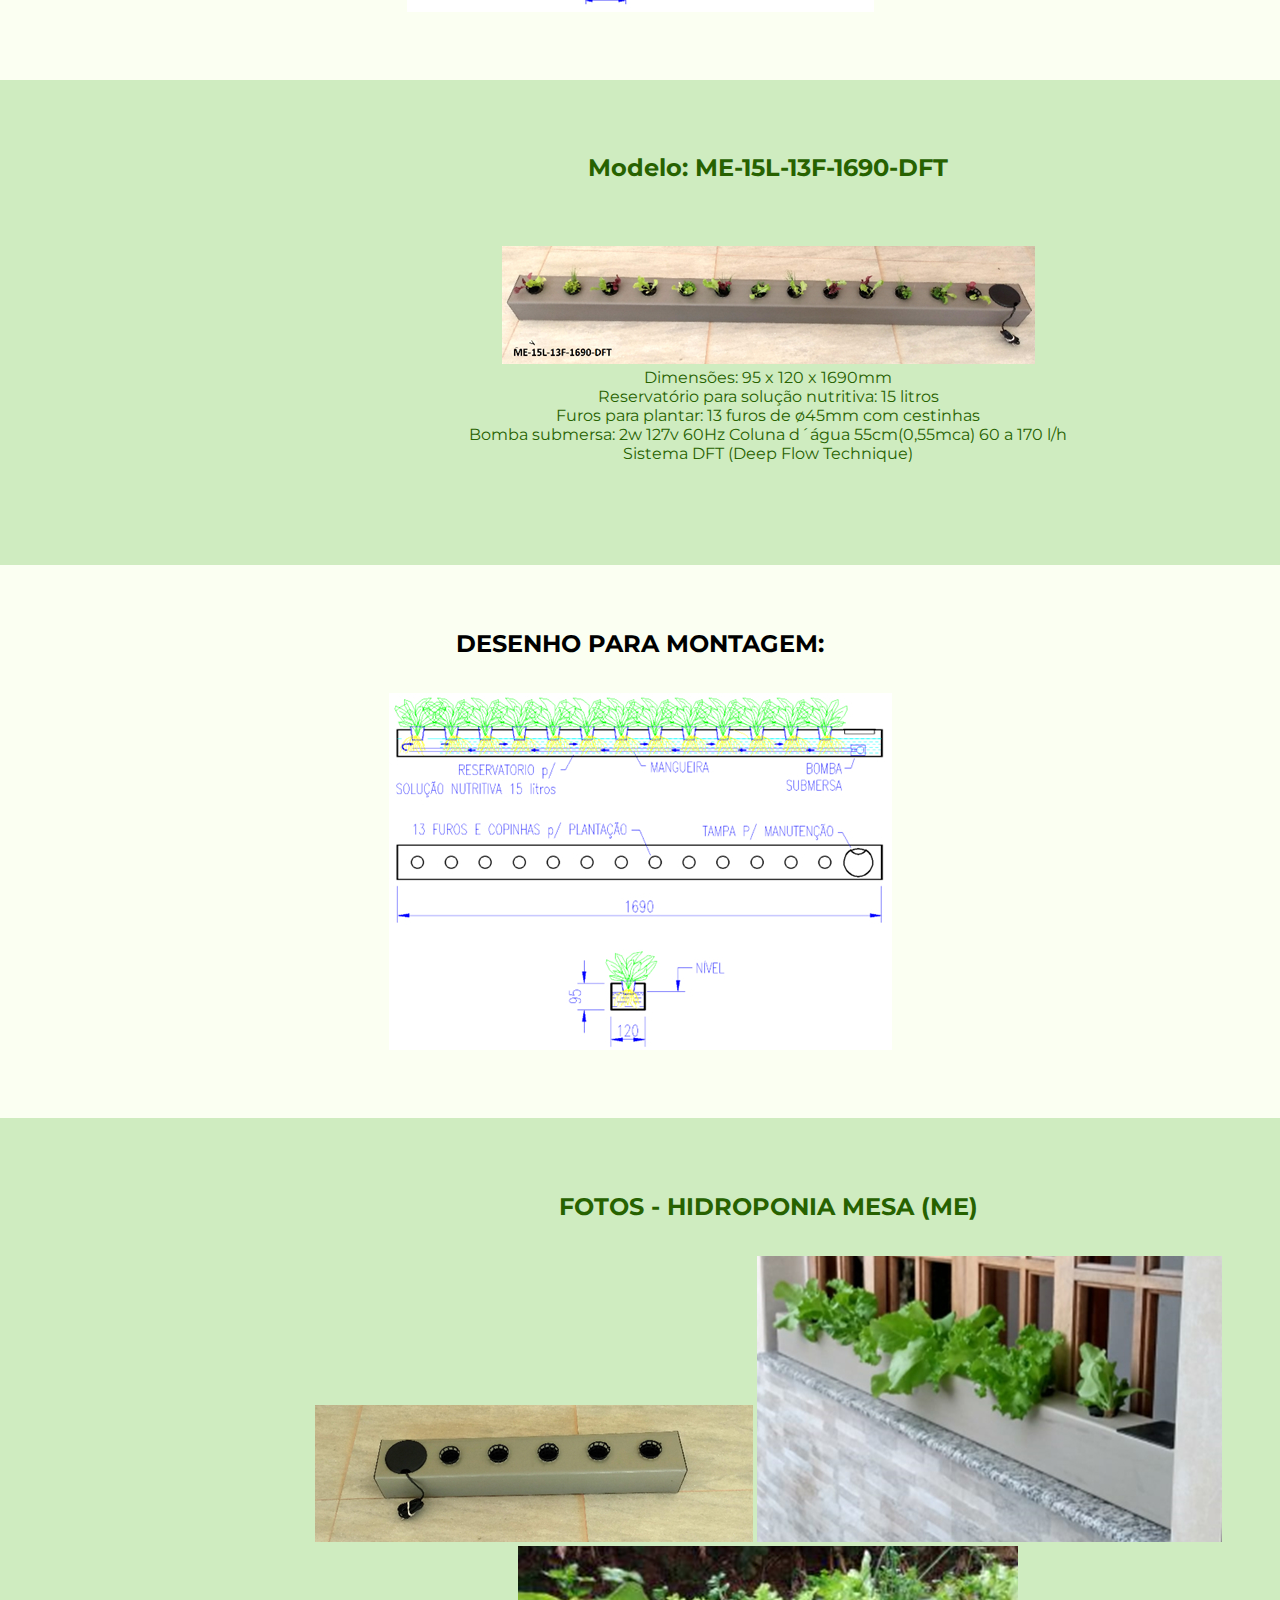
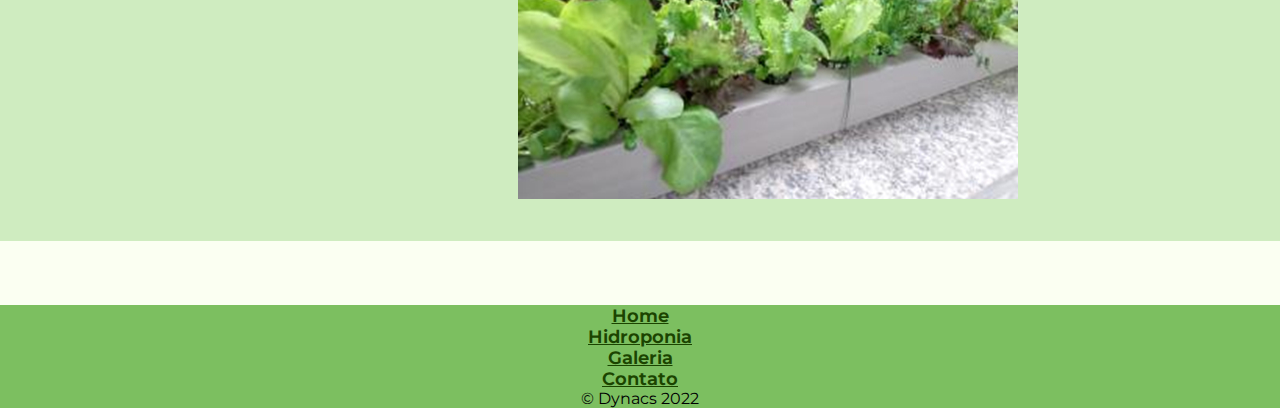
<file: hidro-mesa.html>
<!DOCTYPE html>
<html lang="pt-BR">

<head>
    <meta charset="UTF-8">
    <meta http-equiv="X-UA-Compatible" content="IE=edge">
    <meta name="viewport" content="width=device-width, initial-scale=1.0">
    <link href="https://cdn.jsdelivr.net/npm/bootstrap@5.2.0-beta1/dist/css/bootstrap.min.css" rel="stylesheet" integrity="sha384-0evHe/X+R7YkIZDRvuzKMRqM+OrBnVFBL6DOitfPri4tjfHxaWutUpFmBp4vmVor" crossorigin="anonymous">
    <link rel="preconnect" href="https://fonts.googleapis.com">
    <link rel="preconnect" href="https://fonts.gstatic.com" crossorigin>
    <link href="https://fonts.googleapis.com/css2?family=Montserrat:wght@100;300;400;500;600;700&display=swap" rel="stylesheet">
    <link rel="stylesheet" href="./assets/css/style.css">
    <title>Hidroponia Mesa</title>
</head>

<body>
    <nav class="navbar navbar-light navbar-expand-lg " class="nav">
        <div class="container-fluid">
            <a class="navbar-brand" href="index.html">Hidroponia Residencial</a>
            <button class="navbar-toggler" type="button" data-bs-toggle="offcanvas" data-bs-target="#offcanvasNavbar" aria-controls="offcanvasNavbar">
                <span class="navbar-toggler-icon"></span>
            </button>
            <div class="offcanvas offcanvas-end" tabindex="-1" id="offcanvasNavbar" aria-labelledby="offcanvasNavbarLabel">
                <div class="offcanvas-header">
                    <h5 class="offcanvas-title" id="offcanvasNavbarLabel">Hidroponia</h5>
                    <button type="button" class="btn-close text-reset" data-bs-dismiss="offcanvas" aria-label="Close"></button>
                </div>
                <div class="offcanvas-body">
                    <ul class="navbar-nav justify-content-end flex-grow-1 pe-3">
                        <li class="nav-item">
                            <a class="nav-link active" aria-current="page" href="index.html">Início</a>
                        </li>
                        <li class="nav-item">
                        <li class="nav-item dropdown">
                            <a class="nav-link dropdown-toggle" href="index.html" id="offcanvasNavbarDropdown" role="button" data-bs-toggle="dropdown" aria-expanded="false">
                                Hidroponia
                            </a>
                            <ul class="dropdown-menu" aria-labelledby="offcanvasNavbarDropdown">
                                <li><a class="dropdown-item" href="hidro-mesa.html">Hidroponia na Mesa</a></li>
                                <li><a class="dropdown-item" href="hidro-parede.html">Hidroponia na Parede</a></li>
                                <li><a class="dropdown-item" href="hidro-torre.html">Hidroponia Torre</a></li>
                                <li><a class="dropdown-item" href="hidro-varanda.html">Hidroponia na Varanda</a></li>
                                <li><a class="dropdown-item" href="hidro-bancada.html">Hidroponia na Bancada</a></li>

                            </ul>
                        </li>
                        <li class="nav-item">
                            <a class="nav-link active" aria-current="page" href="galeria.html">Galeria</a>
                        </li>
                        <li class="nav-item">
                            <a class="nav-link active" aria-current="page" href="contato.html">Contato</a>
                        </li>
                        </li>
                    </ul>

                </div>
            </div>
        </div>
    </nav>
    <main class="text-center">
        <section class="header">
            <img class="img-fluid" src="./assets/img/banner-hidro-me.jpg" alt="">
            <div class="container">
                <div class="row">
                    <div class="col spacing">
                        <h1 class="mg-top mg-bt">Hidroponia na mesa (ME)</h1>
                        <div class="col-12 texto-home text-start text-md-center px-lg-5">
                            <p>Hidroponia horizontal ideal para pequenas quantidades de plantas.</p>
                            <p>Ele é ótimo para cultivar saladas e temperos na janela da cozinha.</p>
                            <p>Este dispositivo é compacto, funcional e decorativo.</p>
                            <p>É fundamental a presença do sol.</p>
                            <p>Este dispositivo também pode ser usado como floreiras para decorar suas janelas. </p>
                            <p> Neste caso se optar por plantas que requer sombra, não precisará de pleno sol. Portanto, vai depender o que pretenda plantar.</p>
                        </div>
                    </div>
                </div>
            </div>
        </section>

        <section class="conteudo mt-3">
            <h2 class="mg-top mg-bt">Modelo: ME-5L-5F-730</h2>
            <div class="row spacing">
                <img src="./assets/img/ME-5L-5F-730.jpg" class="col-12 col-md-7 m-auto img-fluid" alt="" />
                <ul class="col-12 col-md-12  mt-2 mt-md-0 mt-md-4">
                    <li>Dimensões: 95 x 120 x 730mm</li>
                    <li>Reservatório para solução nutritiva: 5 litros</li>
                    <li>Furos para plantar: 5 furos de ø45mm com cestinhas</li>
                    <li>Bomba submersa: 2w 127v 60Hz Coluna d´água 55cm(0,55mca) 60 a 170 l/h</li>
                    <li>Sistema DFT (Deep Flow Technique)</li>
                </ul>
            </div>
        </section>

        <section class="distancia">
            <h2 class="mg-top mg-bt spacing">DESENHO PARA MONTAGEM:</h2>
            <img src="./assets/img/desenho-hidro-me.jpg" class="img-fluid " alt="" />
        </section>

        <section class="conteudo mt-3 spacing">
            <h2 class="mg-top mg-bt">Modelo: ME-10L-9F-1210-DFT</h2>
            <div class="row spacing">
                <img src="./assets/img/ME-10L-9F-1210-DFT.jpg" class="col-12  offset-md-2 col-md-9 img-fluid spacing" alt="" />
                <ul class="col-12 col-md-12  mt-2 mt-md-0 mt-md-4">
                    <li>Dimensões: 95 x 120 x 1210mm</li>
                    <li>Reservatório para solução nutritiva: 10 litros</li>
                    <li>Furos para plantar: 9 furos de ø45mm com cestinhas.</li>
                    <li>Bomba submersa: 2w 127v 60Hz Coluna d´água 55cm(0,55mca) 60 a 170 l/h</li>
                    <li>Sistema DFT (Deep Flow Technique)</li>
                </ul>
            </div>
        </section>

        <section class="distancia">
            <h2 class="mg-top mg-bt">DESENHO PARA MONTAGEM:</h2>
            <img src="./assets/img/desenho-hidro-me-2.jpg" class="img-fluid" alt="" />
        </section>

        <section class="conteudo mt-3 spacing">
            <h2 class="mg-top mg-bt">Modelo: ME-15L-13F-1690-DFT</h2>
            <div class="row spacing ">
                <img src="./assets/img/ME-15L-13F-1690-DFT.jpg" class="col-12 col-md-7 m-auto img-fluid" alt="" />
                <ul class="col-12 col-md-12  mt-2 mt-md-0 mt-md-4">
                    <li>Dimensões: 95 x 120 x 1690mm</li>
                    <li>Reservatório para solução nutritiva: 15 litros</li>
                    <li>Furos para plantar: 13 furos de ø45mm com cestinhas</li>
                    <li>Bomba submersa: 2w 127v 60Hz Coluna d´água 55cm(0,55mca) 60 a 170 l/h</li>
                    <li>Sistema DFT (Deep Flow Technique)</li>
                </ul>
            </div>
        </section>

        <section class="distancia">
            <h2 class="mg-top mg-bt">DESENHO PARA MONTAGEM:</h2>
            <img src="./assets/img/desenho-hidro-me-3.jpg" class="img-fluid" alt="" />
        </section>

        <section class="conteudo mt-3 spacing">
            <h2 class="mg-top mg-bt titulo">FOTOS - HIDROPONIA MESA (ME)</h2>
            <div class="row justify-content-md-evenly col-12 mt-3">
                <img class="col-12 col-md-8  img-fluid" src="./assets/img/hidro-me-foto1.jpg" alt="" />
                <img class="col-12 col-md-7 mt-3  img-fluid" src="./assets/img/hidro-me-foto3.jpg" alt="" />
                <img class="col-12 col-md-7 mt-3  img-fluid" src="./assets/img/hidro-me-foto4.jpg" alt="" />
            </div>

        </section>


    </main>
    <div class="footer">
        <div class="container">
            <footer class="py-3 mt-4">
                <ul class="nav justify-content-center border-bottom pb-3">
                    <li class="nav-item"><a href="index.html" class="nav-link px-2 text-muted">Home</a></li>
                    <li class="nav-item"><a href="hidro-mesa.html" class="nav-link px-2 text-muted">Hidroponia</a></li>
                    <li class="nav-item"><a href="galeria.html" class="nav-link px-2 text-muted">Galeria</a></li>
                    <li class="nav-item"><a href="contato.html" class="nav-link px-2 text-muted">Contato</a></li>
                </ul>
                <p class="text-center text-muted"> &copy; Dynacs 2022</p>
            </footer>
        </div>
    </div>

    <script src="https://cdn.jsdelivr.net/npm/bootstrap@5.2.0-beta1/dist/js/bootstrap.bundle.min.js" integrity="sha384-pprn3073KE6tl6bjs2QrFaJGz5/SUsLqktiwsUTF55Jfv3qYSDhgCecCxMW52nD2" crossorigin="anonymous"></script>
</body>

</html>
</file>
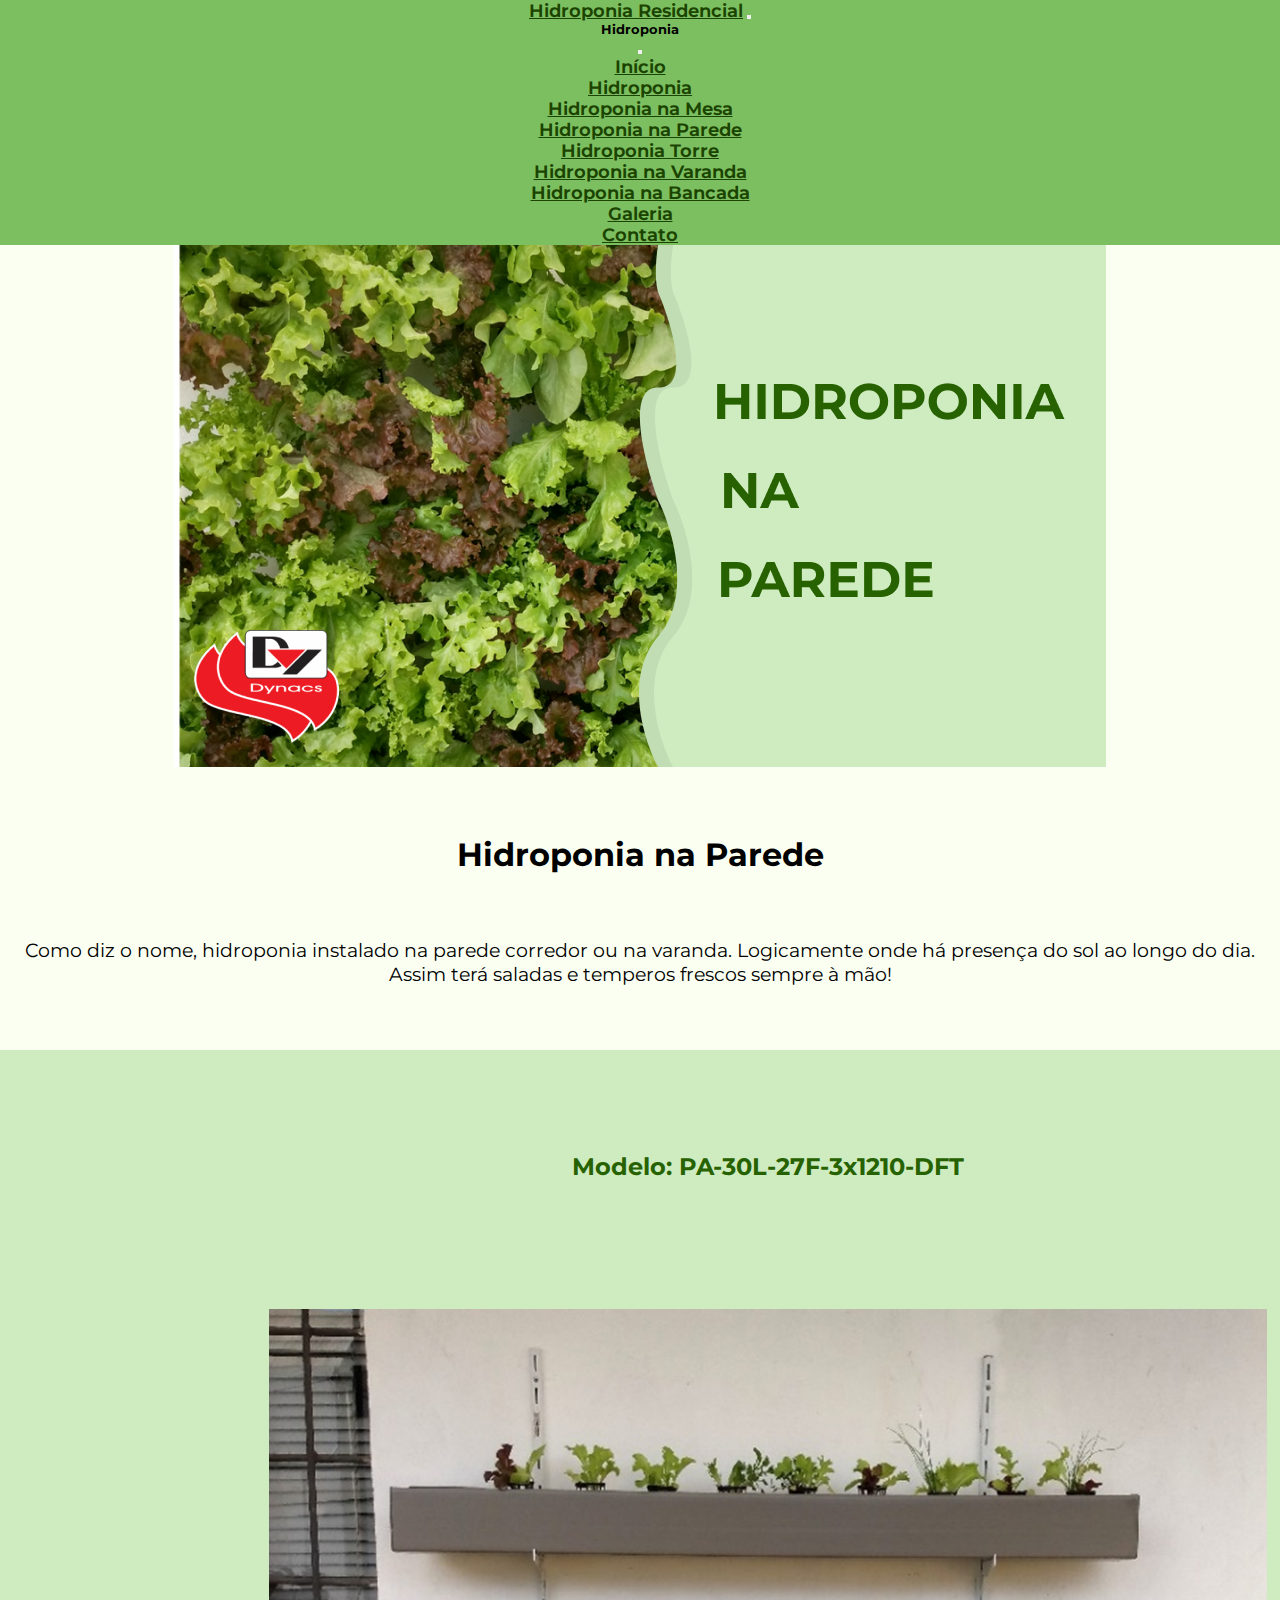
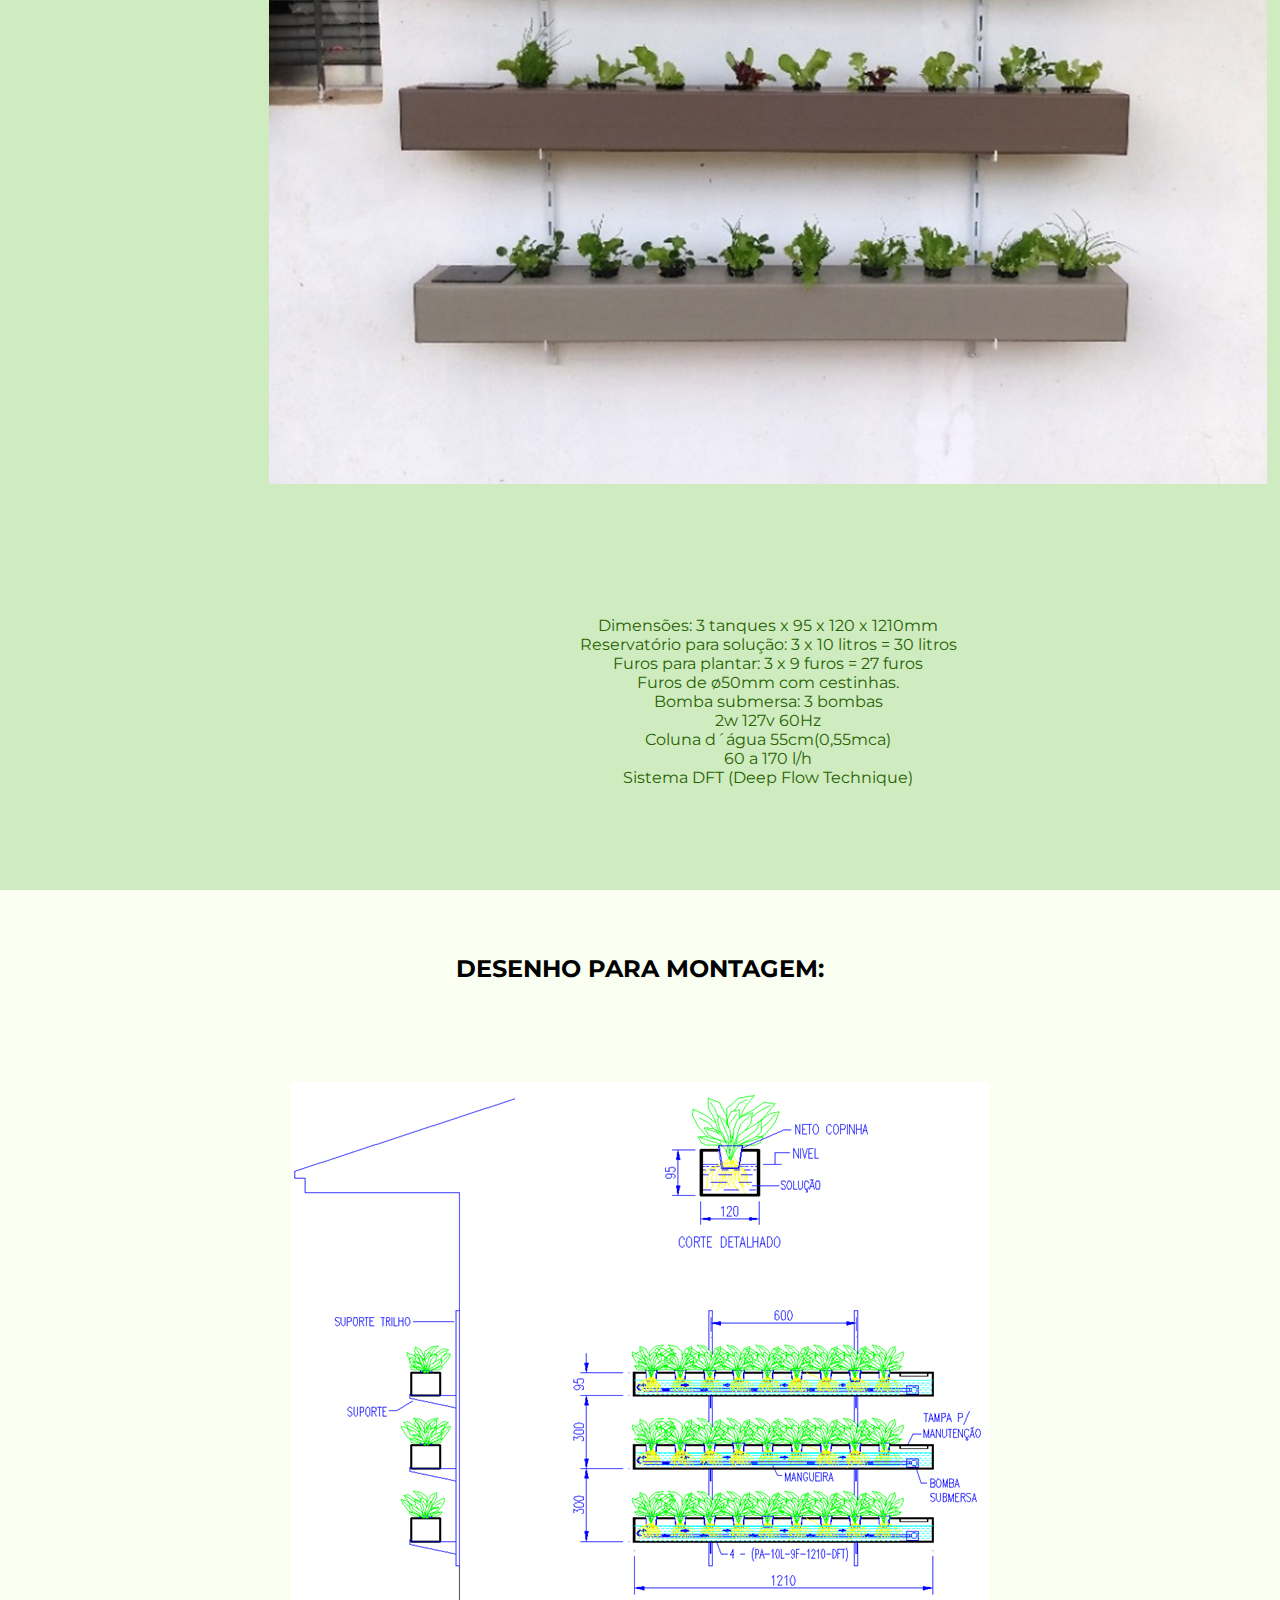
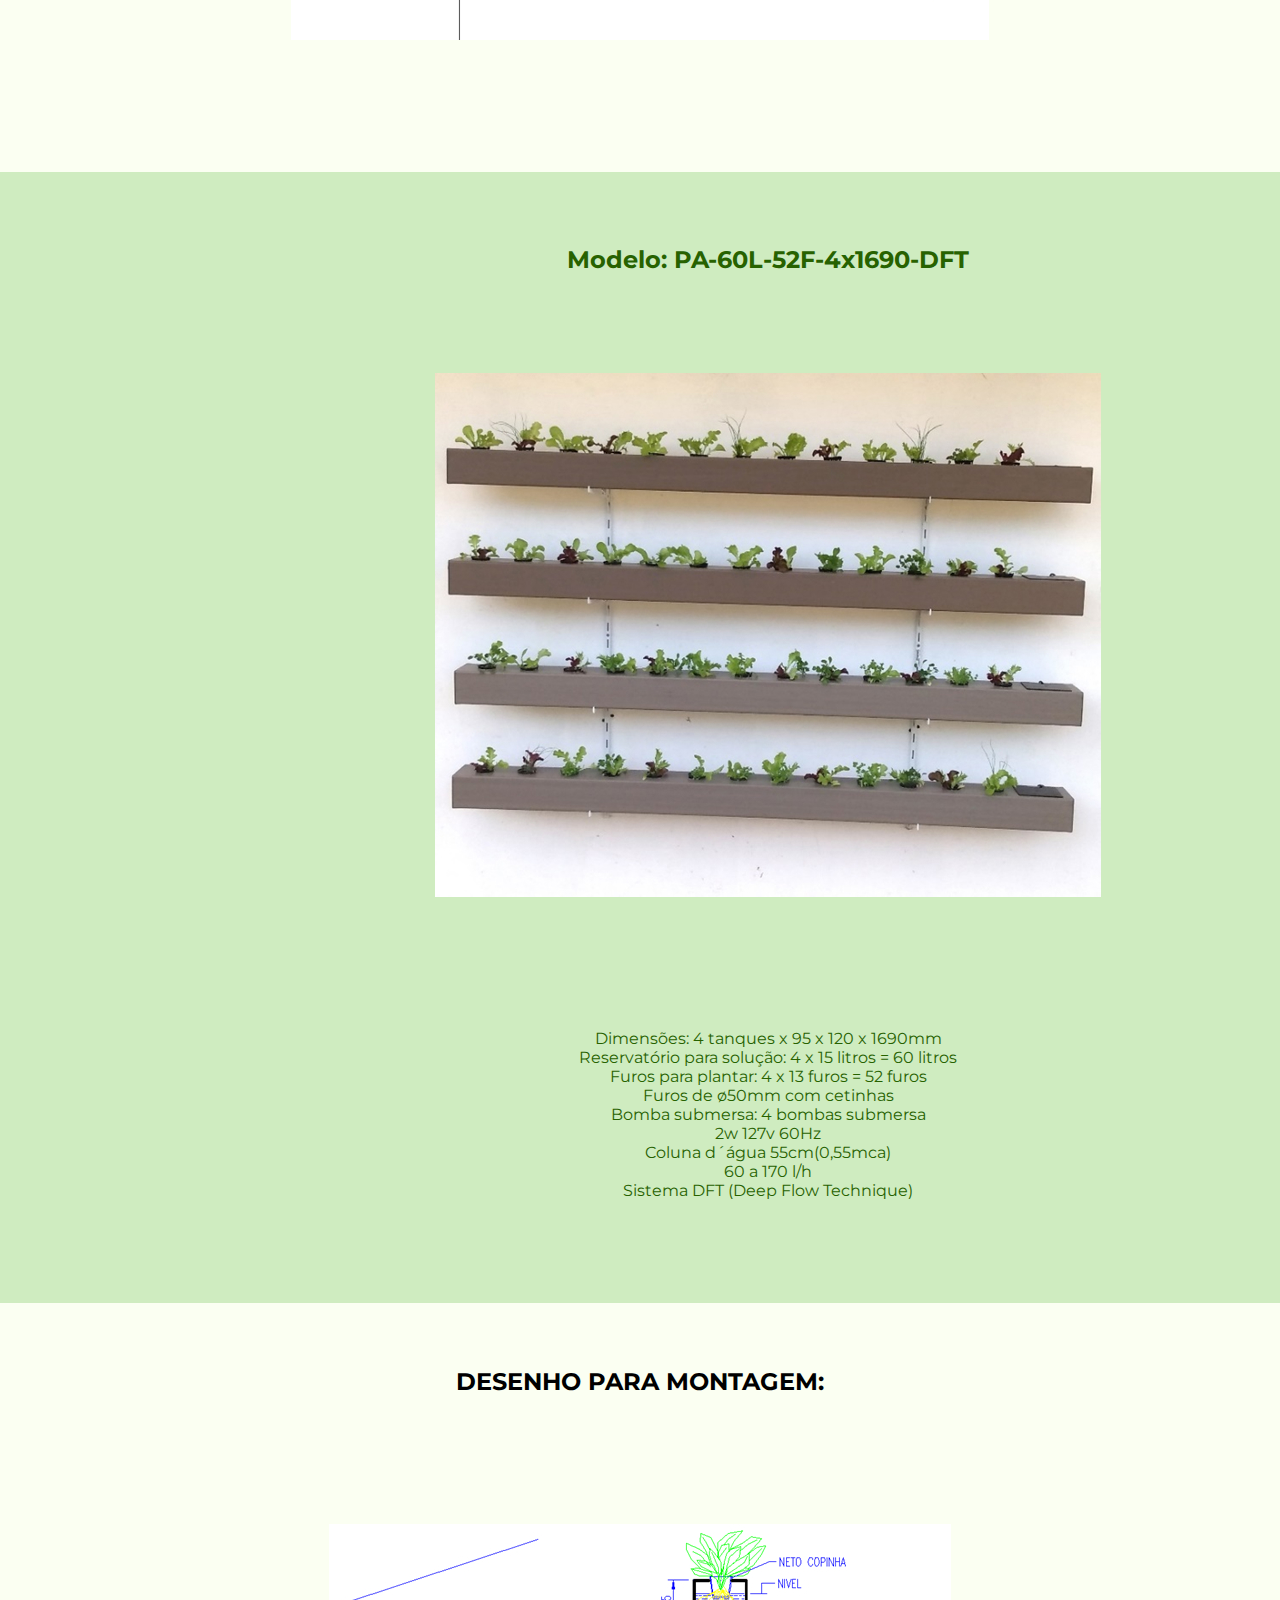
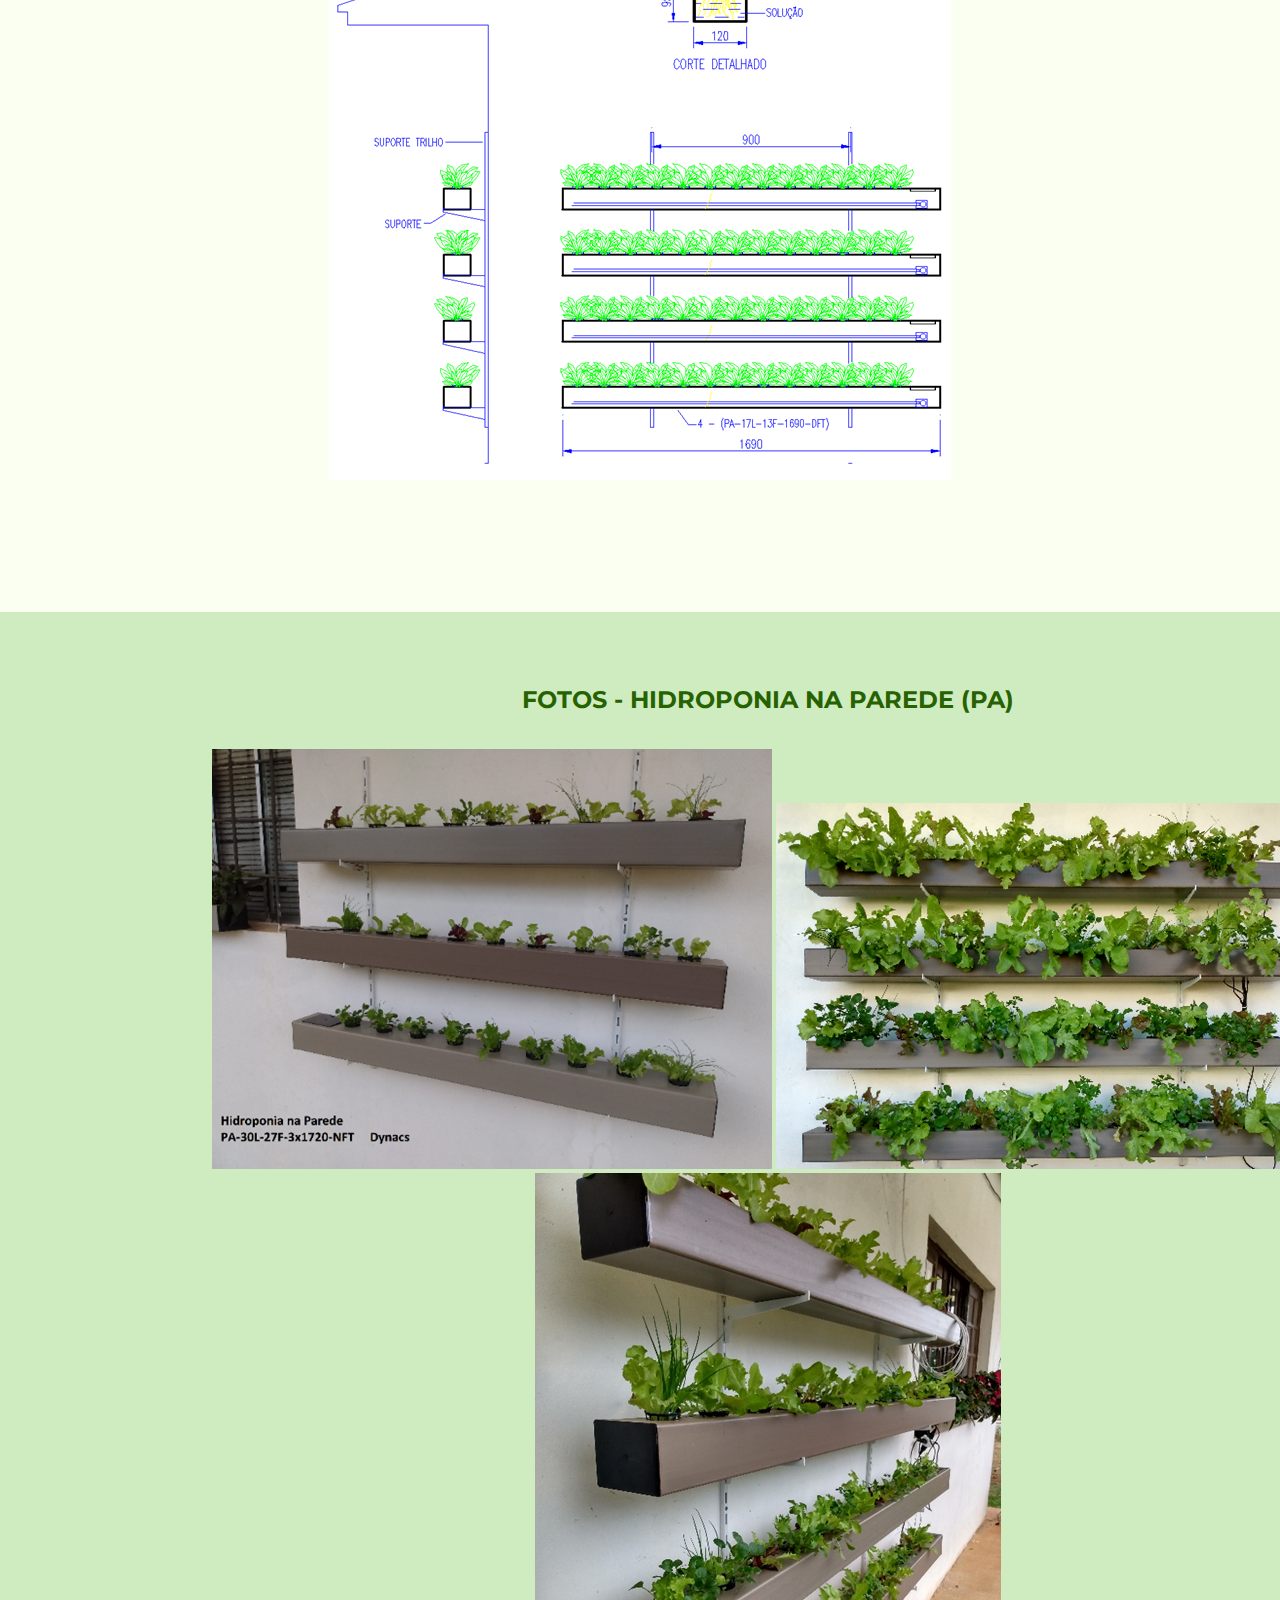
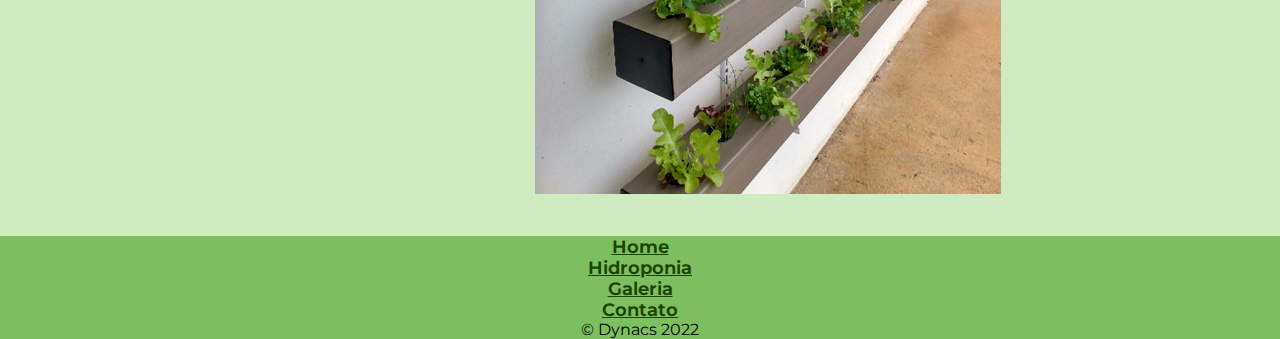
<file: hidro-parede.html>
<!DOCTYPE html>
<html lang="pt-BR">

<head>
    <meta charset="UTF-8">
    <meta http-equiv="X-UA-Compatible" content="IE=edge">
    <meta name="viewport" content="width=device-width, initial-scale=1.0">
    <link href="https://cdn.jsdelivr.net/npm/bootstrap@5.2.0-beta1/dist/css/bootstrap.min.css" rel="stylesheet" integrity="sha384-0evHe/X+R7YkIZDRvuzKMRqM+OrBnVFBL6DOitfPri4tjfHxaWutUpFmBp4vmVor" crossorigin="anonymous">
    <link rel="preconnect" href="https://fonts.googleapis.com">
    <link rel="preconnect" href="https://fonts.gstatic.com" crossorigin>
    <link href="https://fonts.googleapis.com/css2?family=Montserrat:wght@100;300;400;500;600;700&display=swap" rel="stylesheet">
    <link rel="stylesheet" href="./assets/css/style.css">
    <title>Hidroponia Parede</title>
</head>

<body>
    <nav class="navbar navbar-light navbar-expand-lg " class="nav">
        <div class="container-fluid">
            <a class="navbar-brand" href="index.html">Hidroponia Residencial</a>
            <button class="navbar-toggler" type="button" data-bs-toggle="offcanvas" data-bs-target="#offcanvasNavbar" aria-controls="offcanvasNavbar">
                <span class="navbar-toggler-icon"></span>
            </button>
            <div class="offcanvas offcanvas-end" tabindex="-1" id="offcanvasNavbar" aria-labelledby="offcanvasNavbarLabel">
                <div class="offcanvas-header">
                    <h5 class="offcanvas-title" id="offcanvasNavbarLabel">Hidroponia</h5>
                    <button type="button" class="btn-close text-reset" data-bs-dismiss="offcanvas" aria-label="Close"></button>
                </div>
                <div class="offcanvas-body">
                    <ul class="navbar-nav justify-content-end flex-grow-1 pe-3">
                        <li class="nav-item">
                            <a class="nav-link active" aria-current="page" href="index.html">Início</a>
                        </li>
                        <li class="nav-item">
                        <li class="nav-item dropdown">
                            <a class="nav-link dropdown-toggle" href="index.html" id="offcanvasNavbarDropdown" role="button" data-bs-toggle="dropdown" aria-expanded="false">
                                Hidroponia
                            </a>
                            <ul class="dropdown-menu" aria-labelledby="offcanvasNavbarDropdown">
                                <li><a class="dropdown-item" href="hidro-mesa.html">Hidroponia na Mesa</a></li>
                                <li><a class="dropdown-item" href="hidro-parede.html">Hidroponia na Parede</a></li>
                                <li><a class="dropdown-item" href="hidro-torre.html">Hidroponia Torre</a></li>
                                <li><a class="dropdown-item" href="hidro-varanda.html">Hidroponia na Varanda</a></li>
                                <li><a class="dropdown-item" href="hidro-bancada.html">Hidroponia na Bancada</a></li>

                            </ul>
                        </li>
                        <li class="nav-item">
                            <a class="nav-link active" aria-current="page" href="galeria.html">Galeria</a>
                        </li>
                        <li class="nav-item">
                            <a class="nav-link active" aria-current="page" href="contato.html">Contato</a>
                        </li>
                        </li>
                    </ul>

                </div>
            </div>
        </div>
    </nav>

    <main class="text-center">
        <section class="hidro-parede">
            <div class="hidro-pa-banner">
                <img class="img-fluid" src="./assets/img/banner-hidro-pa.jpg" alt="">
            </div>
            <div class="texto-hidro-pa">
                <div class="container">
                    <div class="row">
                        <div class="col spacing">
                            <h1 class="mg-top mg-bt spacing">Hidroponia na Parede</h1>
                            <div class="col-12 texto-home text-start text-md-center px-lg-5">
                                <p>Como diz o nome, hidroponia instalado na parede corredor ou na varanda. Logicamente onde há presença do sol ao longo do dia.</p>
                                <p> Assim terá saladas e temperos frescos sempre à mão!</p>
                            </div>
                        </div>
                    </div>
                </div>
            </div>


            <section class="conteudo mt-3 spacing">
                <div>
                    <h2 class="mg-top mg-bt spacing">Modelo: PA-30L-27F-3x1210-DFT</h2>
                    <div class="row">
                        <img class="col-12 col-md-7 m-auto img-fluid spacing " src="./assets/img/PA-30L-27F-3x1210-DFT.jpg" alt="">
                        <ul class="col-12 col-md-12  mt-2 mt-md-0 mt-md-4 spacing">
                            <li>Dimensões: 3 tanques x 95 x 120 x 1210mm</li>
                            <li>Reservatório para solução: 3 x 10 litros = 30 litros</li>
                            <li>Furos para plantar: 3 x 9 furos = 27 furos</li>
                            <li>Furos de ø50mm com cestinhas.</li>
                            <li>Bomba submersa: 3 bombas</li>
                            <li>2w 127v 60Hz</li>
                            <li>Coluna d´água 55cm(0,55mca)</li>
                            <li> 60 a 170 l/h</li>
                            <li>Sistema DFT (Deep Flow Technique)</li>
                        </ul>
                    </div>
                </div>
            </section>
            <section class="distancia">
                <h2 class="mg-top mg-bt">DESENHO PARA MONTAGEM:</h2>
                <img class="img-fluid spacing" src="./assets/img/desenho-hidro-pa.jpg" alt="">
            </section>

            <section class="conteudo mt-3 spacing">
                <h2 class="mg-top mg-bt">Modelo: PA-60L-52F-4x1690-DFT</h2>
                <div class="row">
                    <img src="./assets/img/PA-60L-52F-4x1690-DFT.jpg" class="col-12 col-md-7 m-auto img-fluid spacing" alt="">
                    <ul class="col-12 col-md-12  mt-2 mt-md-0 mt-md-4 spacing">
                        <li>Dimensões: 4 tanques x 95 x 120 x 1690mm</li>
                        <li>Reservatório para solução: 4 x 15 litros = 60 litros</li>
                        <li>Furos para plantar: 4 x 13 furos = 52 furos</li>
                        <li>Furos de ø50mm com cetinhas</li>
                        <li>Bomba submersa: 4 bombas submersa</li>
                        <li>2w 127v 60Hz </li>
                        <li>Coluna d´água 55cm(0,55mca)</li>
                        <li> 60 a 170 l/h</li>
                        <li>Sistema DFT (Deep Flow Technique)</li>
                    </ul>
                </div>
            </section>
            <div class="distancia">
                <h2 class="mg-top mg-bt spacing">DESENHO PARA MONTAGEM:</h2>
                <img class="img-fluid spacing" src="./assets/img/desenho-hidro-pa2.jpg" alt="">
            </div>
            <section class="conteudo mt-3">
                <h2 class="mg-top mg-bt titulomenor">FOTOS - HIDROPONIA NA PAREDE (PA)</h2>
                <img class="col-3 img-fluid hidro-parede" src="./assets/img/hidro-pa-foto1.jpg" alt="">
                <img class="col-3 img-fluid mt-3 mt-md-0 hidro-parede" src="./assets/img/hidro-pa-foto2.jpg" alt="">
                <img class="col-3 img-fluid mt-3 mt-md-0 hidro-parede" src="./assets/img/hidro-pa-foto3.jpg" alt="">

            </section>
    </main>
    <div class="footer ">
        <div class="container">
            <footer class="py-3 mt-4">
                <ul class="nav justify-content-center border-bottom pb-3">
                    <li class="nav-item"><a href="index.html" class="nav-link px-2 text-muted">Home</a></li>
                    <li class="nav-item"><a href="hidro-mesa.html" class="nav-link px-2 text-muted">Hidroponia</a></li>
                    <li class="nav-item"><a href="galeria.html" class="nav-link px-2 text-muted">Galeria</a></li>
                    <li class="nav-item"><a href="contato.html" class="nav-link px-2 text-muted">Contato</a></li>
                </ul>
                <p class="text-center text-muted">&copy; Dynacs 2022</p>
            </footer>
        </div>
    </div>

    <script src="https://cdn.jsdelivr.net/npm/bootstrap@5.2.0-beta1/dist/js/bootstrap.bundle.min.js" integrity="sha384-pprn3073KE6tl6bjs2QrFaJGz5/SUsLqktiwsUTF55Jfv3qYSDhgCecCxMW52nD2" crossorigin="anonymous"></script>
</body>

</html>
</file>
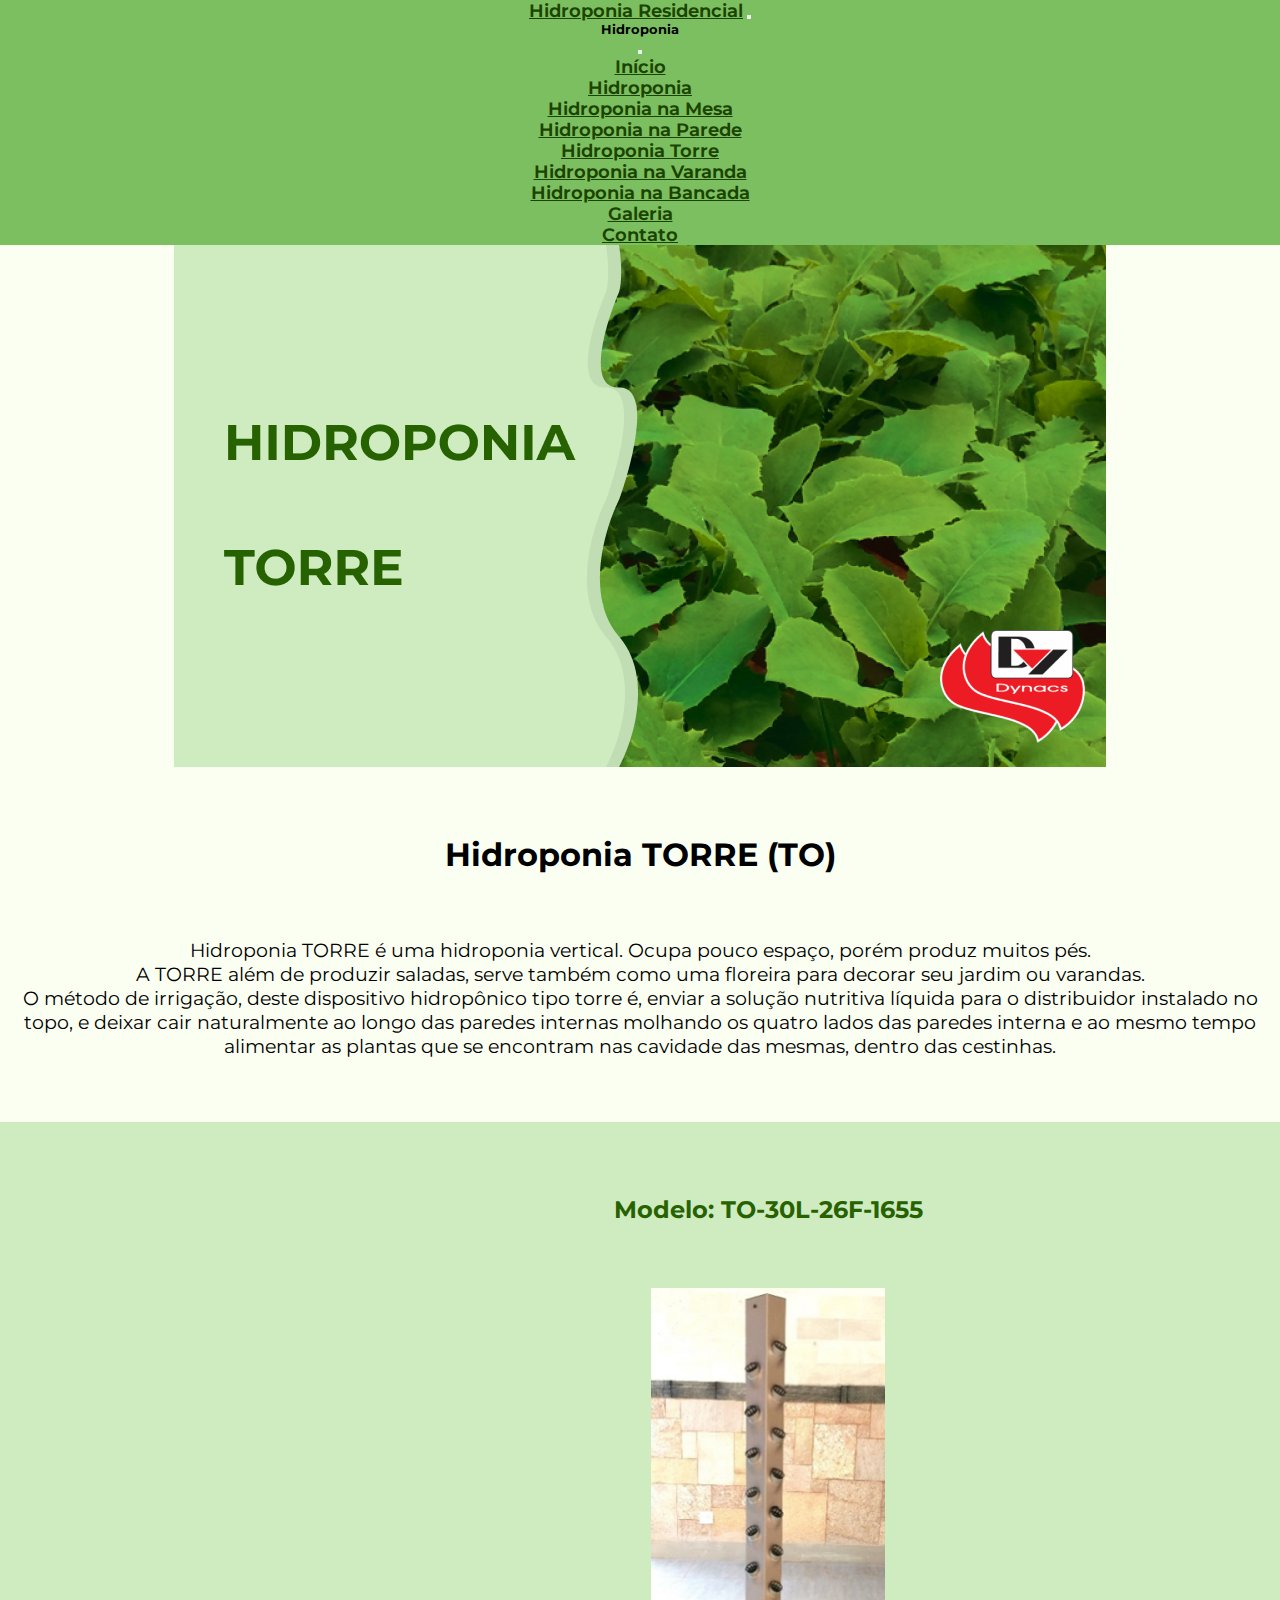
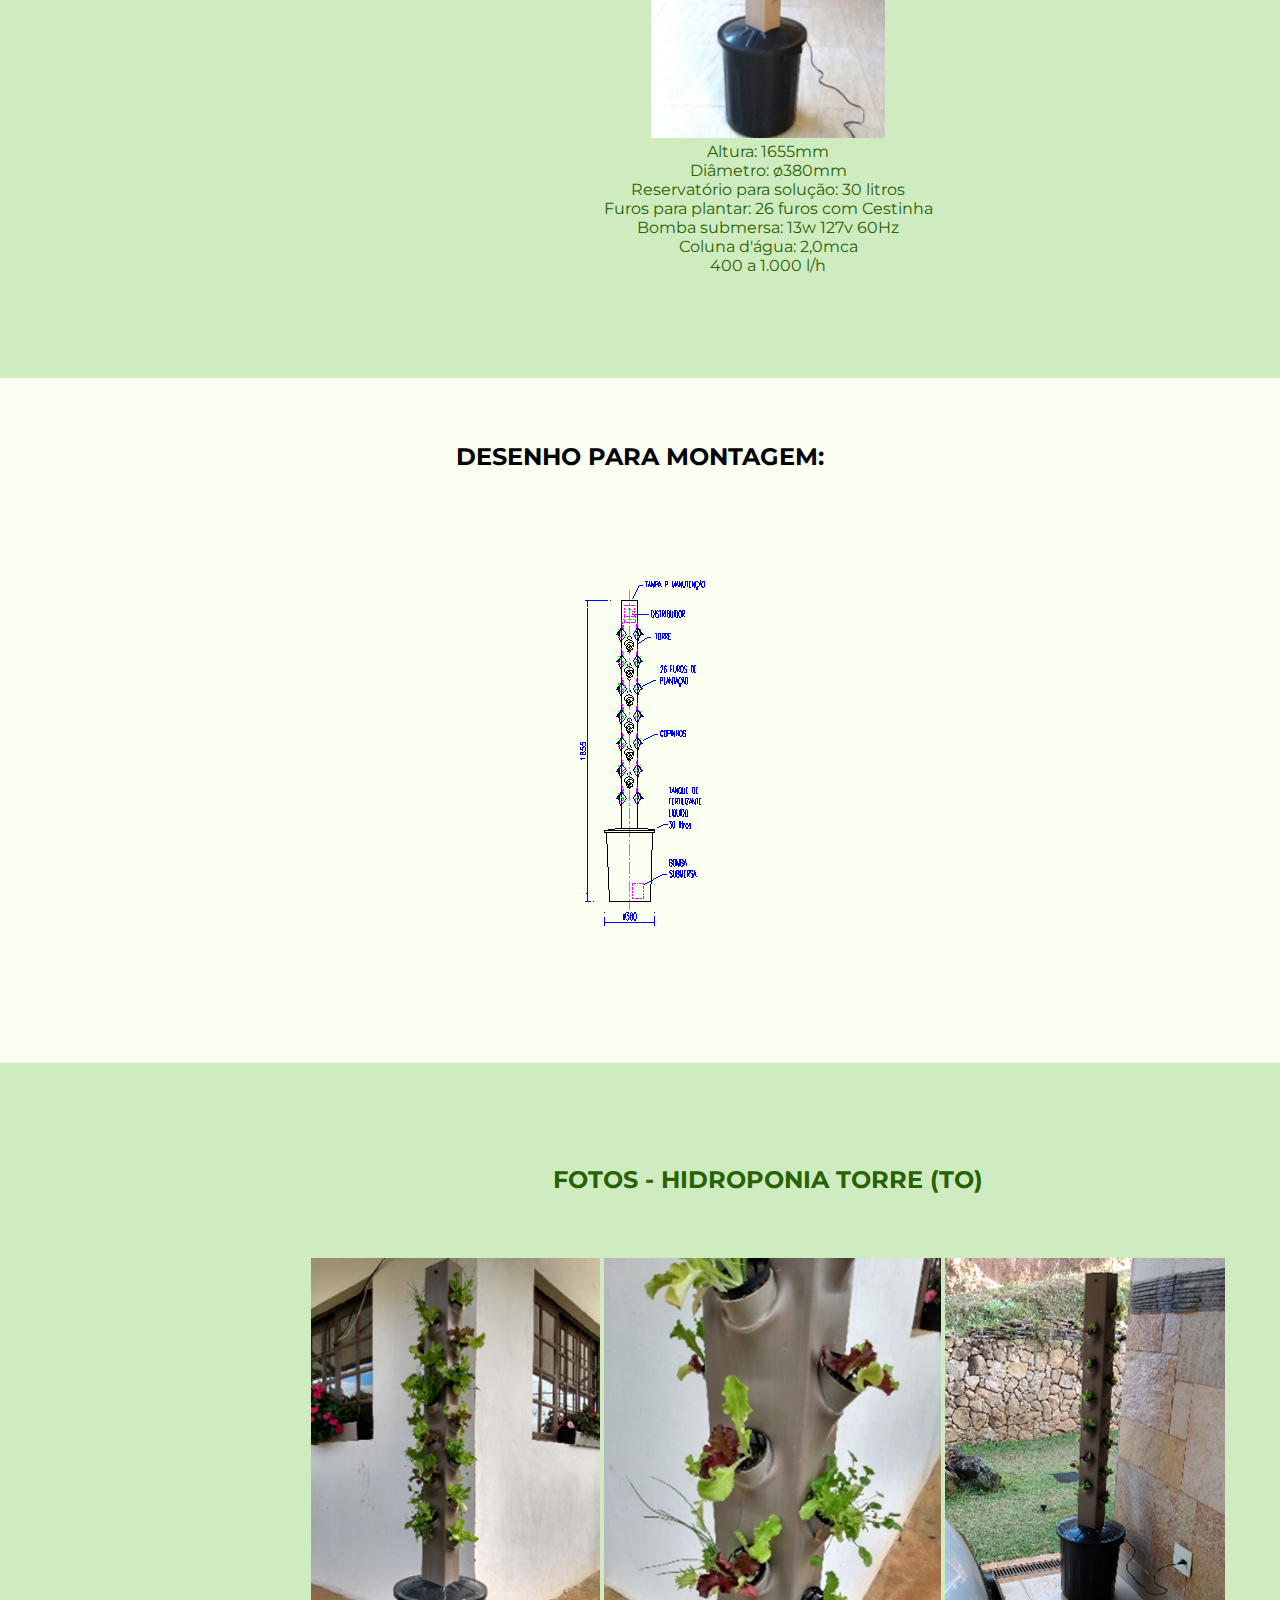
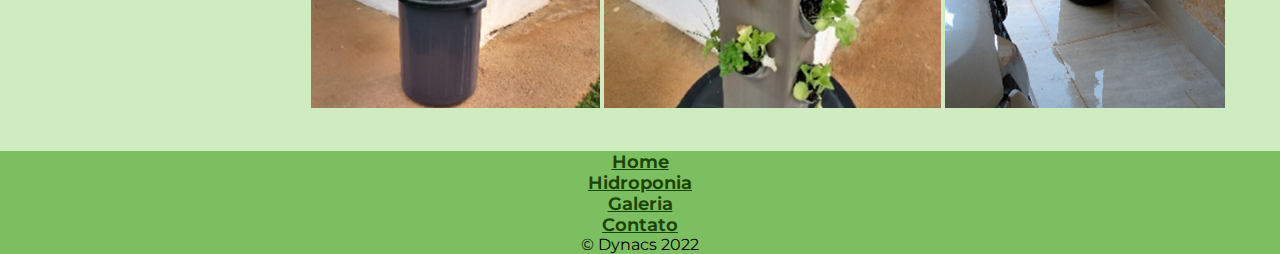
<file: hidro-torre.html>
<!DOCTYPE html>
<html lang="pt-BR">

<head>
    <meta charset="UTF-8">
    <meta http-equiv="X-UA-Compatible" content="IE=edge">
    <meta name="viewport" content="width=device-width, initial-scale=1.0">
    <link href="https://cdn.jsdelivr.net/npm/bootstrap@5.2.0-beta1/dist/css/bootstrap.min.css" rel="stylesheet" integrity="sha384-0evHe/X+R7YkIZDRvuzKMRqM+OrBnVFBL6DOitfPri4tjfHxaWutUpFmBp4vmVor" crossorigin="anonymous">
    <link rel="preconnect" href="https://fonts.googleapis.com">
    <link rel="preconnect" href="https://fonts.gstatic.com" crossorigin>
    <link href="https://fonts.googleapis.com/css2?family=Montserrat:wght@100;300;400;500;600;700&display=swap" rel="stylesheet">
    <link rel="stylesheet" href="./assets/css/style.css">
    <title>Hidroponia Torre</title>
</head>

<body>
    <nav class="navbar navbar-light navbar-expand-lg " class="nav">
        <div class="container-fluid">
            <a class="navbar-brand" href="index.html">Hidroponia Residencial</a>
            <button class="navbar-toggler" type="button" data-bs-toggle="offcanvas" data-bs-target="#offcanvasNavbar" aria-controls="offcanvasNavbar">
                <span class="navbar-toggler-icon"></span>
            </button>
            <div class="offcanvas offcanvas-end" tabindex="-1" id="offcanvasNavbar" aria-labelledby="offcanvasNavbarLabel">
                <div class="offcanvas-header">
                    <h5 class="offcanvas-title" id="offcanvasNavbarLabel">Hidroponia</h5>
                    <button type="button" class="btn-close text-reset" data-bs-dismiss="offcanvas" aria-label="Close"></button>
                </div>
                <div class="offcanvas-body">
                    <ul class="navbar-nav justify-content-end flex-grow-1 pe-3">
                        <li class="nav-item">
                            <a class="nav-link active" aria-current="page" href="index.html">Início</a>
                        </li>
                        <li class="nav-item">
                        <li class="nav-item dropdown">
                            <a class="nav-link dropdown-toggle" href="#" id="offcanvasNavbarDropdown" role="button" data-bs-toggle="dropdown" aria-expanded="false">
                                Hidroponia
                            </a>
                            <ul class="dropdown-menu" aria-labelledby="offcanvasNavbarDropdown">
                                <li><a class="dropdown-item" href="hidro-mesa.html">Hidroponia na Mesa</a></li>
                                <li><a class="dropdown-item" href="hidro-parede.html">Hidroponia na Parede</a></li>
                                <li><a class="dropdown-item" href="hidro-torre.html">Hidroponia Torre</a></li>
                                <li><a class="dropdown-item" href="hidro-varanda.html">Hidroponia na Varanda</a></li>
                                <li><a class="dropdown-item" href="hidro-bancada.html">Hidroponia na Bancada</a></li>

                            </ul>
                        </li>
                        <li class="nav-item">
                            <a class="nav-link active" aria-current="page" href="galeria.html">Galeria</a>
                        </li>
                        <li class="nav-item">
                            <a class="nav-link active" aria-current="page" href="contato.html">Contato</a>
                        </li>
                        </li>
                    </ul>

                </div>
            </div>
        </div>
    </nav>
    <main class="text-center">
        <section class="header">
            <img class="img-fluid" src="./assets/img/banner-torre.png" alt="uma imagem que no fundo contem uma plantação de alface com um divisor na esquerda que contem escrito hidroponia torre">
            <div class="container">
                <div class="row">
                    <div class="col spacing">
                        <h1 class="mg-top mg-bt spacing">Hidroponia TORRE (TO)</h1>
                        <div class="col-12 texto-home text-start text-md-center px-lg-5 spacing">
                            <p>Hidroponia TORRE é uma hidroponia vertical. Ocupa pouco espaço, porém produz muitos pés.</p>
                            <p>A TORRE além de produzir saladas, serve também como uma floreira para decorar seu jardim ou varandas.</p>
                            <p>O método de irrigação, deste dispositivo hidropônico tipo torre é, enviar a solução nutritiva líquida para o distribuidor instalado no topo, e deixar cair naturalmente ao longo das paredes internas molhando os quatro lados das paredes interna e ao mesmo tempo alimentar as plantas que se encontram nas cavidade das mesmas, dentro das cestinhas.</p>
                        </div>
                    </div>
                </div>
            </div>
        </section>

        <section class="conteudo mt-3 spacing">
            <h2 class="mg-top mg-bt">Modelo: TO-30L-26F-1655</h2>
            <div class="row spacing">
                <img src="./assets/img/TO-30L-26F-1655.png" class="col-12 col-md-7 hidro-torre m-auto img-fluid" alt="um cano pvc com uma cesta na base contem 26 furo." />
                <ul class="col-12 col-md-12  mt-2 mt-md-0 mt-md-4 ">
                    <li>Altura: 1655mm</li>
                    <li>Diâmetro: ø380mm</li>
                    <li>Reservatório para solução: 30 litros</li>
                    <li>Furos para plantar: 26 furos com Cestinha</li>
                    <li>Bomba submersa: 13w 127v 60Hz</li>
                    <li>Coluna d'água: 2,0mca</li>
                    <li>400 a 1.000 l/h</li>
                </ul>
            </div>
        </section>

        <section class="spacing">
            <h2 class="mg-top mg-bt">DESENHO PARA MONTAGEM:</h2>
            <img src="./assets/img/torre-1.png" class="img-fluid spacing" alt="desenhos de como são feitas as montagens dos produtos" />
        </section>

        <section class="conteudo mt-3">
            <h2 class="mg-top mg-bt spacing">FOTOS - HIDROPONIA TORRE (TO)</h2>
            <div class="row justify-content-evenly col-12 mt-4">
                <img class="col-3 hidro-torre" src="./assets/img/torre-2.png" alt="" />
                <img class="col-3 hidro-torre mt-3" src="./assets/img/torre-3.png" alt="" />
                <img class="col-3 hidro-torre mt-3" src="./assets/img/torre-4.png?" alt="" />
            </div>

        </section>
    </main>
    <div class="footer">
        <div class="container">
            <footer class="py-3 mt-4">
                <ul class="nav justify-content-center border-bottom">
                    <li class="nav-item"><a href="index.html" class="nav-link px-2 text-muted">Home</a></li>
                    <li class="nav-item"><a href="hidro-mesa.html" class="nav-link px-2 text-muted">Hidroponia</a></li>
                    <li class="nav-item"><a href="galeria.html" class="nav-link px-2 text-muted">Galeria</a></li>
                    <li class="nav-item"><a href="contato.html" class="nav-link px-2 text-muted">Contato</a></li>
                </ul>
                <p class="text-center text-muted">&copy; Dynacs 2022</p>
            </footer>
        </div>
    </div>
    <script src="https://cdn.jsdelivr.net/npm/bootstrap@5.2.0-beta1/dist/js/bootstrap.bundle.min.js" integrity="sha384-pprn3073KE6tl6bjs2QrFaJGz5/SUsLqktiwsUTF55Jfv3qYSDhgCecCxMW52nD2" crossorigin="anonymous"></script>
</body>

</html>
</file>
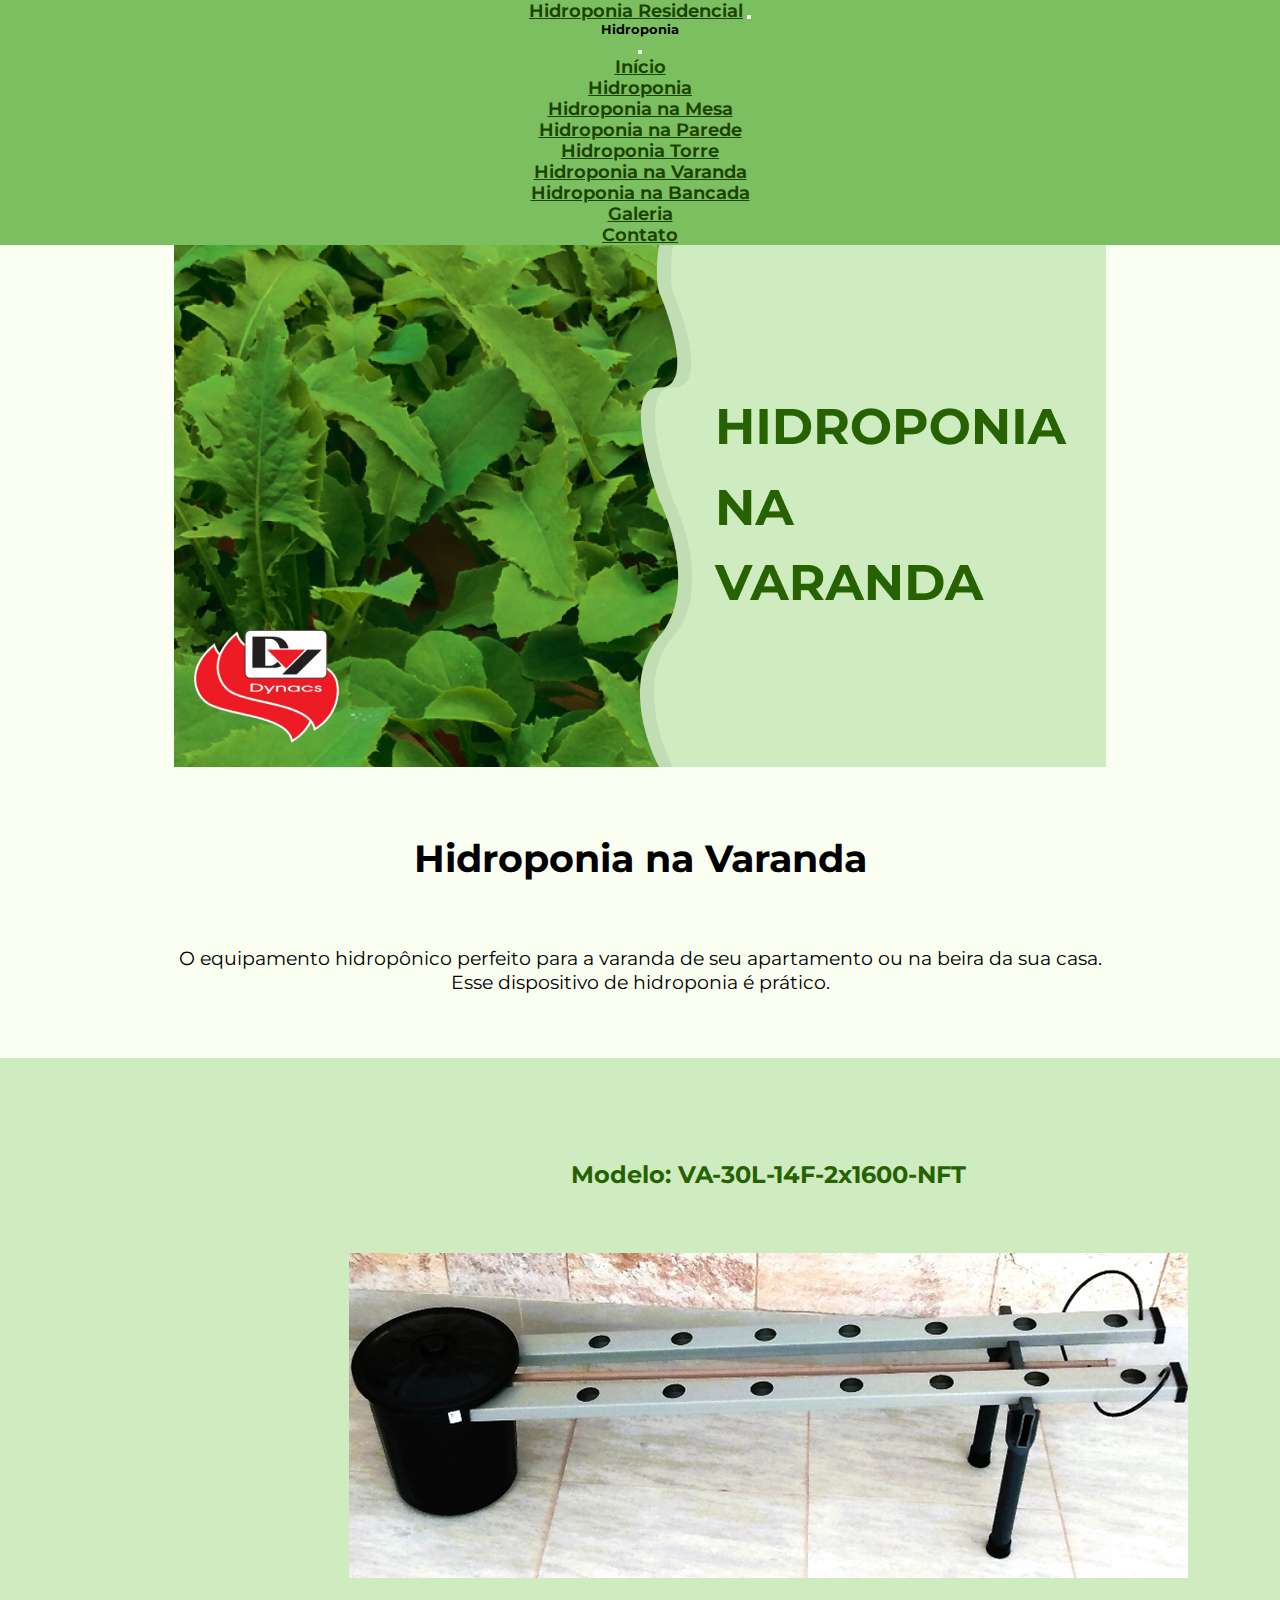
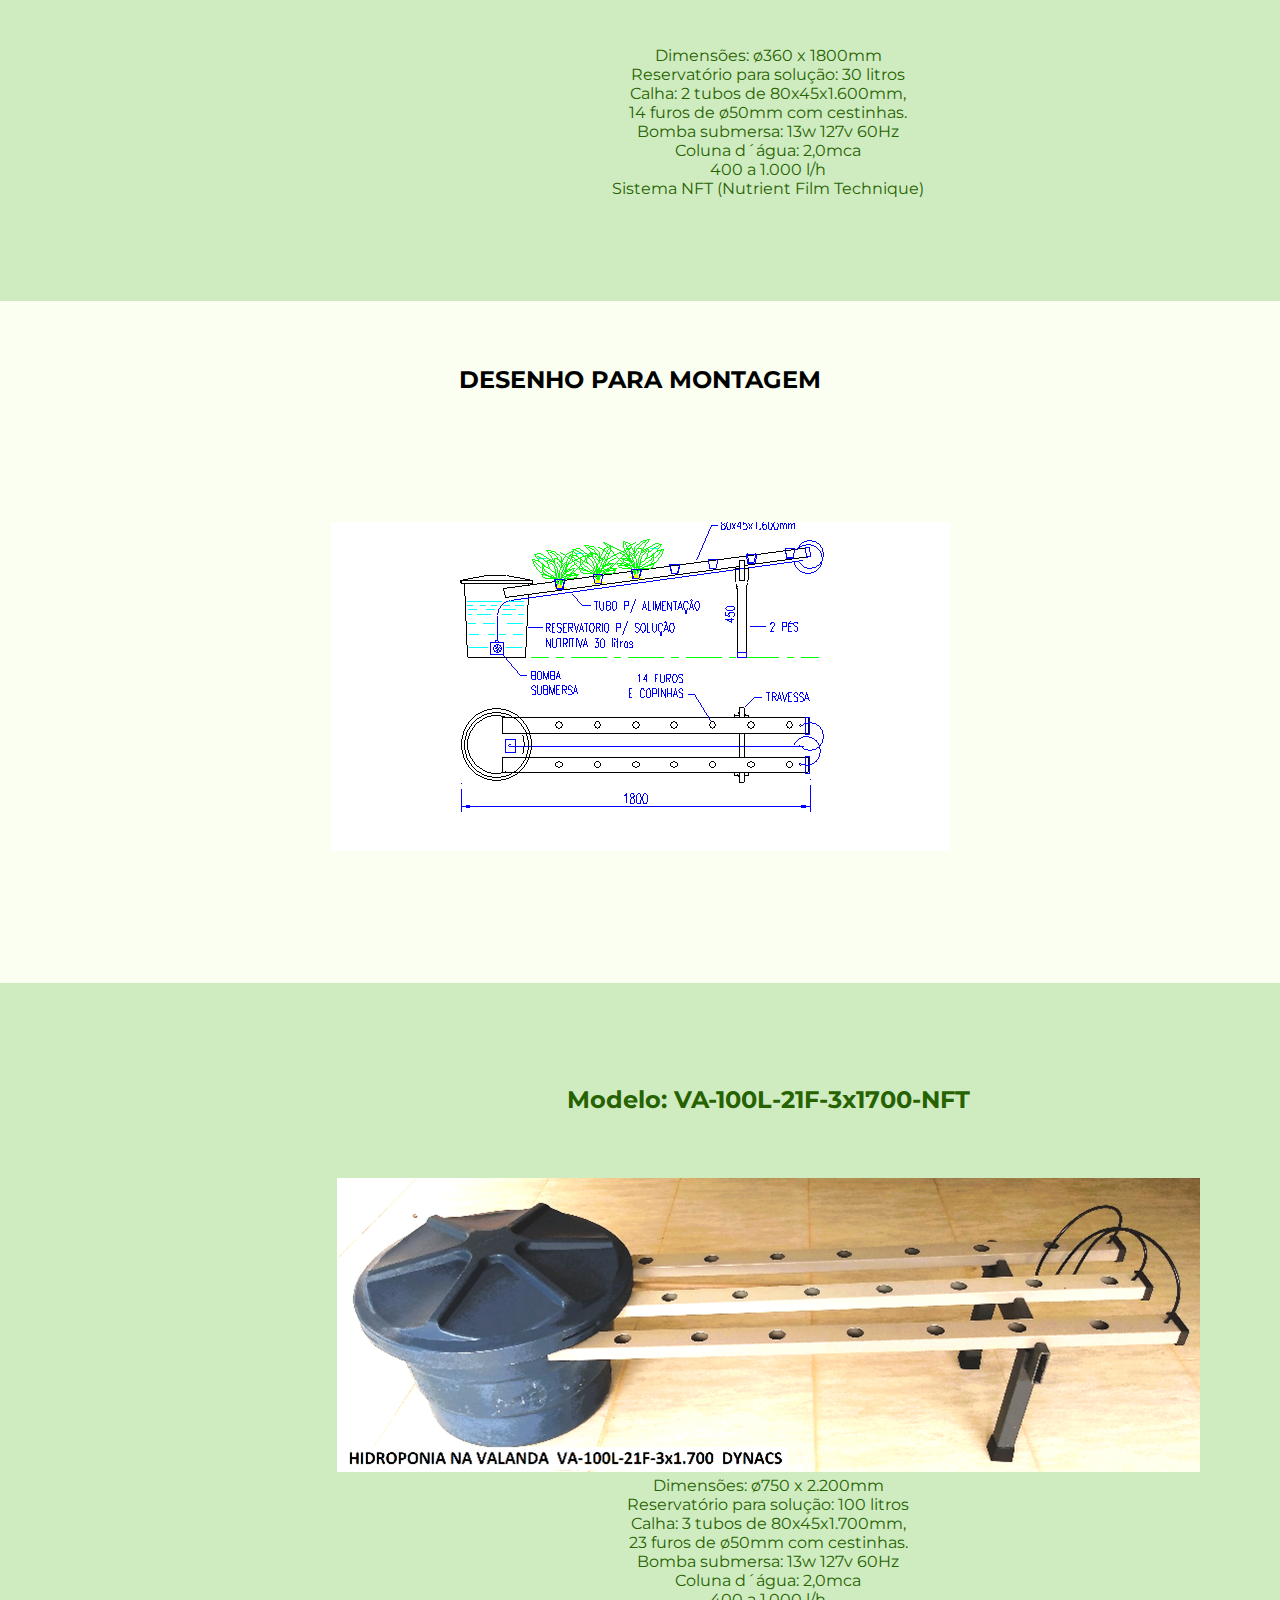
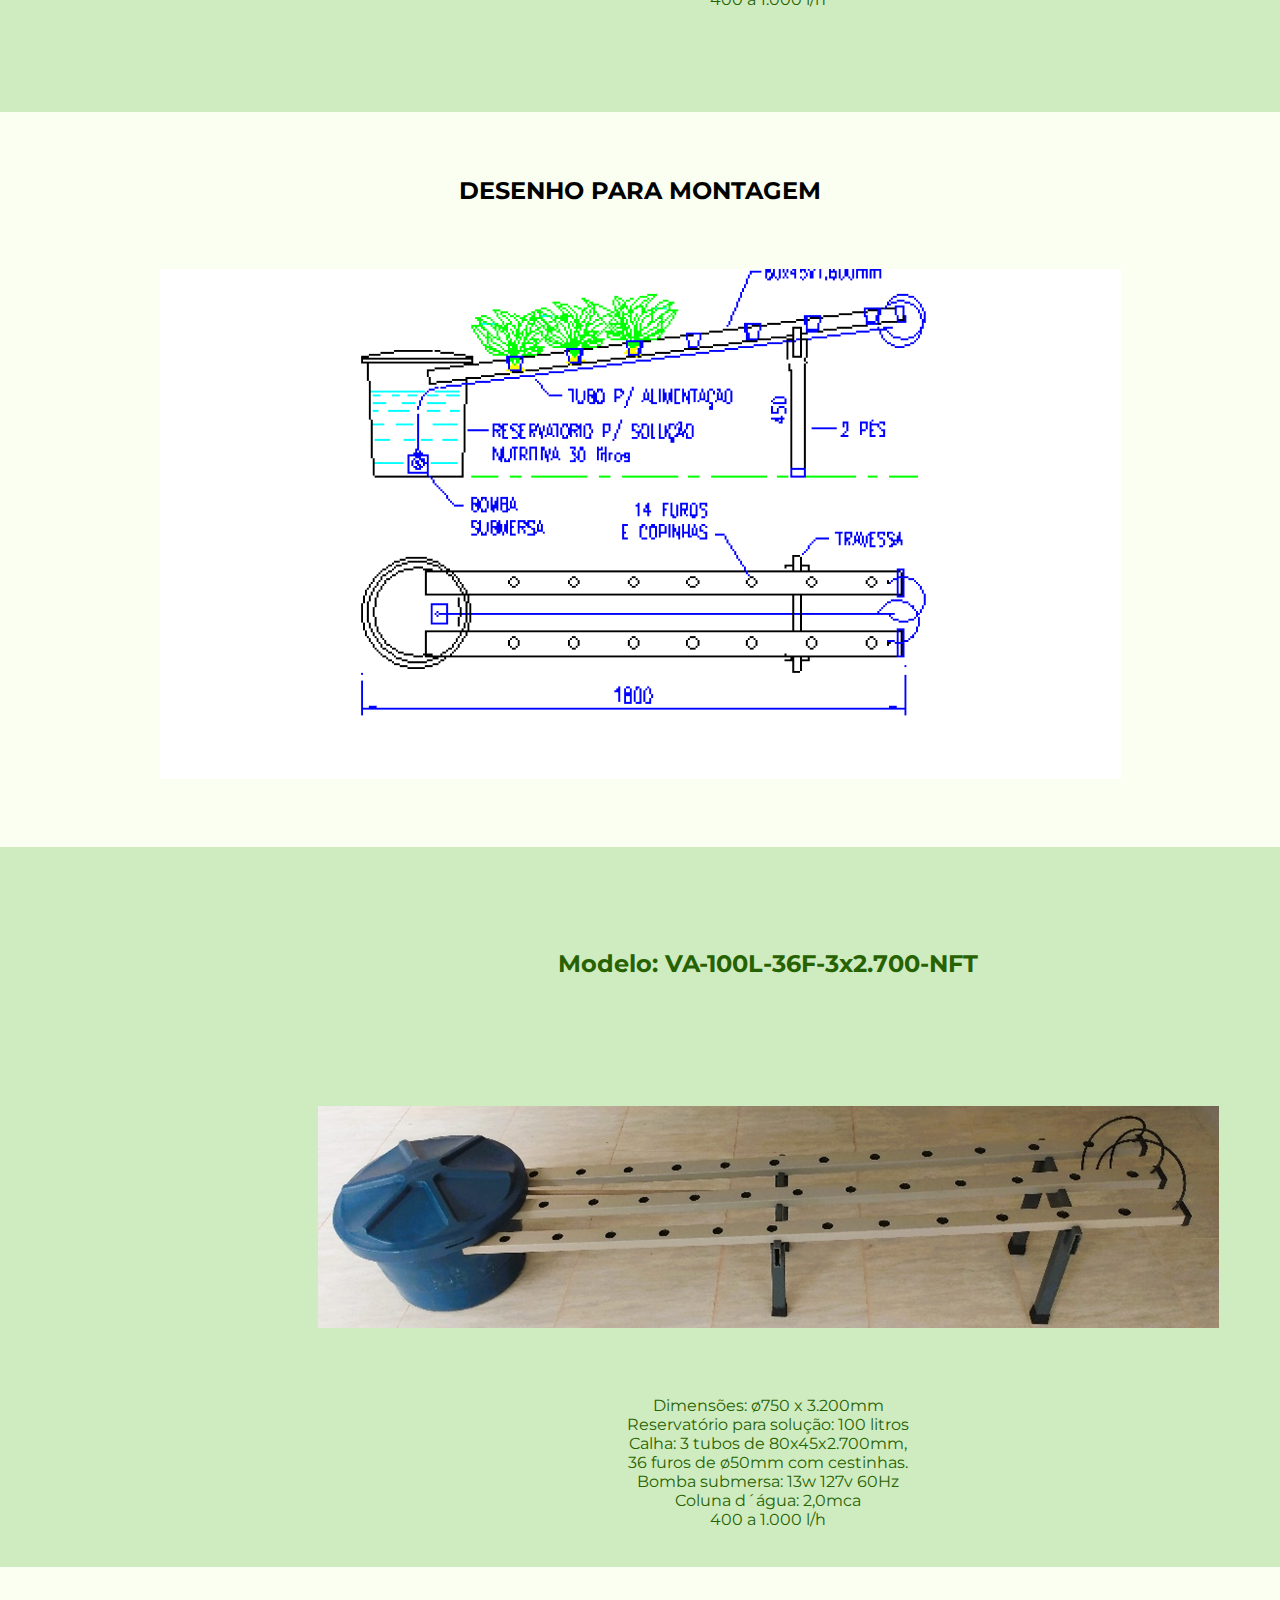
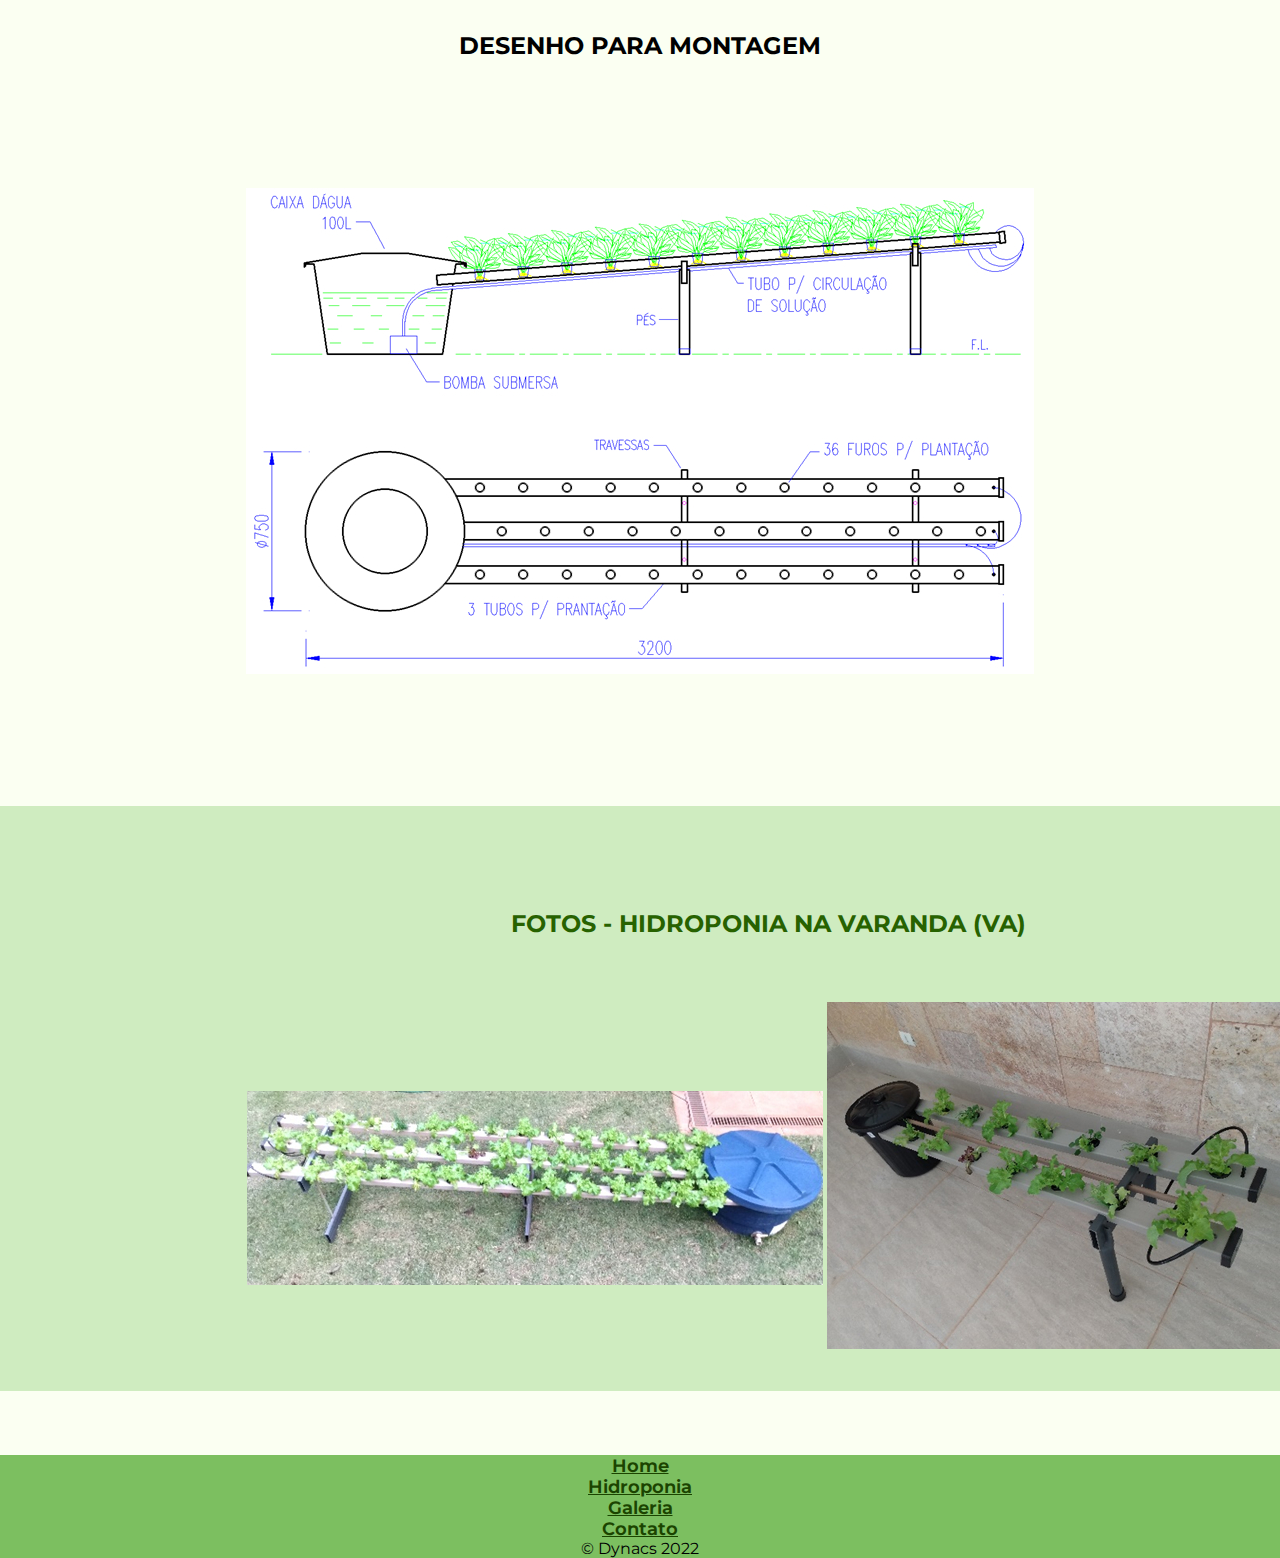
<file: hidro-varanda.html>
<!DOCTYPE html>

<html lang="pt-BR">

<head>
    <meta charset="UTF-8">
    <meta http-equiv="X-UA-Compatible" content="IE=edge">
    <meta name="viewport" content="width=device-width, initial-scale=1.0">
    <link href="https://cdn.jsdelivr.net/npm/bootstrap@5.2.0-beta1/dist/css/bootstrap.min.css" rel="stylesheet" integrity="sha384-0evHe/X+R7YkIZDRvuzKMRqM+OrBnVFBL6DOitfPri4tjfHxaWutUpFmBp4vmVor" crossorigin="anonymous">
    <link rel="preconnect" href="https://fonts.googleapis.com">
    <link rel="preconnect" href="https://fonts.gstatic.com" crossorigin>
    <link href="https://fonts.googleapis.com/css2?family=Montserrat:wght@100;300;400;500;600;700&display=swap" rel="stylesheet">
    <link rel="stylesheet" href="./assets/css/style.css">
    <title>Hidroponia Varanda</title>
</head>

<body>
    <nav class="navbar navbar-light navbar-expand-lg" class="nav">
        <div class="container-fluid">
            <a class="navbar-brand" href="index.html">Hidroponia Residencial</a>
            <button class="navbar-toggler" type="button" data-bs-toggle="offcanvas" data-bs-target="#offcanvasNavbar" aria-controls="offcanvasNavbar">
                <span class="navbar-toggler-icon"></span>
            </button>
            <div class="offcanvas offcanvas-end" tabindex="-1" id="offcanvasNavbar" aria-labelledby="offcanvasNavbarLabel">
                <div class="offcanvas-header">
                    <h5 class="offcanvas-title" id="offcanvasNavbarLabel">Hidroponia</h5>
                    <button type="button" class="btn-close text-reset" data-bs-dismiss="offcanvas" aria-label="Close"></button>
                </div>
                <div class="offcanvas-body">
                    <ul class="navbar-nav justify-content-end flex-grow-1 pe-3">
                        <li class="nav-item">
                            <a class="nav-link active" aria-current="page" href="index.html">Início</a>
                        </li>
                        <li class="nav-item">
                        <li class="nav-item dropdown">
                            <a class="nav-link dropdown-toggle" href="#" id="offcanvasNavbarDropdown" role="button" data-bs-toggle="dropdown" aria-expanded="false">
                                Hidroponia
                            </a>
                            <ul class="dropdown-menu" aria-labelledby="offcanvasNavbarDropdown">
                                <li><a class="dropdown-item" href="hidro-mesa.html">Hidroponia na Mesa</a></li>
                                <li><a class="dropdown-item" href="hidro-parede.html">Hidroponia na Parede</a></li>
                                <li><a class="dropdown-item" href="hidro-torre.html">Hidroponia Torre</a></li>
                                <li><a class="dropdown-item" href="hidro-varanda.html">Hidroponia na Varanda</a></li>
                                <li><a class="dropdown-item" href="hidro-bancada.html">Hidroponia na Bancada</a></li>

                            </ul>
                        </li>
                        <li class="nav-item">
                            <a class="nav-link active" aria-current="page" href="galeria.html">Galeria</a>
                        </li>
                        <li class="nav-item">
                            <a class="nav-link active" aria-current="page" href="contato.html">Contato</a>
                        </li>
                        </li>
                    </ul>

                </div>
            </div>
        </div>
    </nav>

    <main class="text-center">
        <section>
            <div>
                <img class="img-fluid" src="./assets/img/banner-hidro-va.jpg" alt="">
            </div>
            <div class="container">
                <div class="row">
                    <div class="col spacing">
                        <div class="col-12 texto-home text-start text-md-center px-lg-5">
                            <h1 class="mg-top mg-bt tDes spacing">Hidroponia na Varanda</h2>
                            <p>O equipamento hidropônico perfeito para a varanda de seu apartamento ou na beira da sua casa.</p>
                            <p>Esse dispositivo de hidroponia é prático.</p>
                        </div>
                    </div>
                </div>
            </div>

            <section class="conteudo">
                <div>
                    <h2 class="mg-top mg-bt spacing">Modelo: VA-30L-14F-2x1600-NFT</h2>
                    <div class="row spacing">
                        <img src="./assets/img/VA-30L-14F-2x1600-NFT.jpg" class="col-12 col-md-7 m-auto img-fluid" alt="">
                        <ul class="col-12 col-md-12  mt-2 mt-md-0 mt-md-4 spacing">
                            <li>Dimensões: ø360 x 1800mm</li>
                            <li>Reservatório para solução: 30 litros</li>
                            <li>Calha: 2 tubos de 80x45x1.600mm, </li>
                            <li>14 furos de ø50mm com cestinhas.</li>
                            <li>Bomba submersa: 13w 127v 60Hz </li>
                            <li>Coluna d´água: 2,0mca</li>
                            <li>400 a 1.000 l/h</li>
                            <li>Sistema NFT (Nutrient Film Technique)</li>
                        </ul>
                    </div>
            </section>
        </section>
        <div class="my-5 spacing">
            <h2 class="mg-top mg-bt spacing">DESENHO PARA MONTAGEM</h2>
            <img src="./assets/img/desenho-hidro-va.jpg" class="col-12 col-md-7 m-auto img-fluid spacing" alt="">
        </div>

        <section>
            <div class="conteudo spacing">
                <h2 class="mg-top mg-bt spacing">Modelo: VA-100L-21F-3x1700-NFT</h2>
                <div class="row spacing">
                    <img src="./assets/img/VA-100L-21F-3x1700-NFT.jpg" class="col-12 col-md-7 m-auto img-fluid" alt="">
                    <ul class="col-12 col-md-12  mt-2 mt-md-0 mt-md-4 ">
                        <li>Dimensões: ø750 x 2.200mm</li>
                        <li>Reservatório para solução: 100 litros</li>
                        <li>Calha: 3 tubos de 80x45x1.700mm, </li>
                        <li>23 furos de ø50mm com cestinhas.</li>
                        <li>Bomba submersa: 13w 127v 60Hz </li>
                        <li>Coluna d´água: 2,0mca</li>
                        <li> 400 a 1.000 l/h</li>
                    </ul>
                </div>
            </div>
            <div class="spacing">
                <h2 class="mg-top mg-bt spacing">DESENHO PARA MONTAGEM</h2>
                <img src="./assets/img/desenho-hidro-va2.jpg" class="col-12 col-md-7 m-auto img-fluid" alt="">
            </div>
        </section>


        <section>
            <div class="conteudo spacing">
                <h2 class="mg-top mg-bt spacing">Modelo: VA-100L-36F-3x2.700-NFT</h2>
                <div class="row">
                    <img src="./assets/img/VA-100L-36F-3x2.700-NFT.jpg" class="col-12 col-md-7 m-auto img-fluid spacing" alt="">
                    <ul class="col-12 col-md-12  mt-2 mt-md-0 mt-md-4">
                        <li>Dimensões: ø750 x 3.200mm</li>
                        <li>Reservatório para solução: 100 litros</li>
                        <li>Calha: 3 tubos de 80x45x2.700mm, </li>
                        <li>36 furos de ø50mm com cestinhas.</li>
                        <li>Bomba submersa: 13w 127v 60Hz </li>
                        <li>Coluna d´água: 2,0mca</li>
                        <li> 400 a 1.000 l/h</li>
                    </ul>
                </div>
            </div>
            <div class="spacing">
                <h2 class="mg-top mg-bt spacing">DESENHO PARA MONTAGEM</h2>
                <img src="./assets/img/desenho-hidro-va3.jpg" class="col-12 col-md-7 m-auto img-fluid spacing" alt="">
            </div>
        </section>

        <section class="conteudo spacing">
            <div>
                <h2 class="mg-bt mg-top my-3 spacing">FOTOS - HIDROPONIA NA VARANDA (VA)</h2>
                <img src="./assets/img/hidro-va-foto1.jpg" class="img-fluid mt-2 mt-md-0 spacing" alt="">
                <img src="./assets/img/hidro-va-foto2.jpg" class="img-fluid mt-2 mt-md-0 " alt="">
            </div>
        </section>
    </main>
    <div class="footer">
        <div class="container">
            <footer class="py-3 mt-4">
                <ul class="nav justify-content-center border-bottom pb-3 ">
                    <li class="nav-item"><a href="index.html" class="nav-link px-2 text-muted">Home</a></li>
                    <li class="nav-item"><a href="hidro-mesa.html" class="nav-link px-2 text-muted">Hidroponia</a></li>
                    <li class="nav-item"><a href="galeria.html" class="nav-link px-2 text-muted">Galeria</a></li>
                    <li class="nav-item"><a href="contato.html" class="nav-link px-2 text-muted">Contato</a></li>
                </ul>
                <p class="text-center text-muted">&copy; Dynacs 2022</p>
            </footer>
        </div>
    </div>

    <script src="https://cdn.jsdelivr.net/npm/bootstrap@5.2.0-beta1/dist/js/bootstrap.bundle.min.js" integrity="sha384-pprn3073KE6tl6bjs2QrFaJGz5/SUsLqktiwsUTF55Jfv3qYSDhgCecCxMW52nD2" crossorigin="anonymous"></script>
</body>

</html>
</file>
<file: assets/css/style.css>
* {
  margin: 0;
  padding: 0;
  font-family: "Montserrat", sans-serif;
  text-align: center;
}

body {
  background-color: #fdfff8;
}

.tamanho {
  width: 80%;
  margin-left: 10%;
}

nav {
  background-color: #7cbf60 !important;
}

nav ul li a,
a {
  color: #1b4400 !important;
  font-weight: 650;
  font-size: 1.1rem !important;
}

div ul li {
  list-style: none;
  text-align: left;
}

ul li {
  list-style: none;
  text-align: center !important;
}

nav ul li a:hover {
  transition: 0.8s;
  background-color: #fbfff2 !important;
}

body {
  background-color: #fbfff2;
}

.galeria {
  width: auto;
  height: 40vh;
}

img.hidro-bancada,
img.hidro-torre {
  width: auto;
  height: 50vh;
}
.hidro-mesa{
  width: auto;
  height: 40vh;
}
.conteudo {
  background-color: #cfecc0 !important;
  color: #276200;
  padding: 3% 10%;
  width: 100%;
  text-align: center !important;
}


.distancia {
  margin-top: 4rem;
  margin-bottom: 4rem;
}

.pE {
  margin-left: 13rem;
}

.contato-div {
  background-color: #cfecc0;
  width: 50%;
  margin: 0 auto;
  padding: 20px;
}
.contato-div a {
  text-decoration: none;
  color: #276200;
}
.contato-div p {
  font-size: 1.2rem;
  font-weight: 500;
}

.texto-home {
  font-size: 1.2rem;
  text-align: center;
  margin: 0 auto;
  margin-top: 30px;
}

.footer {
  background: #7cbf60;
}

.border-bottom {
  border-color: #384c37 !important;
}

.mg-top {
  margin-top: 35px;
}

.mg-bt {
  margin-bottom: 35px;
}

.spacing {
  margin-top: 5%;
  margin-bottom: 5%;
}

@media only screen and (max-width: 700px) {
  .distancia {
    margin-left: 1%;
  }

  h2 {
    font-size: 1rem;
  }

  .tDes{
    font-size: 1.2rem;
  }

  .titulo{
    font-size: 1rem;
  }
  .titulomenor{
    font-size: .87rem;
  }

  .pE {
    margin-left: 2rem;
  }

  .conteudo {
    padding: 3% 5%;
  }

  .galeria {
    width: auto;
    height: 40vh;
    margin-top: 1rem;
  }

  img.hidro-bancada,
  img.hidro-torre,
  img.hidro-parede {
    width: auto;
    height: 30vh;
  }

  img.hidro-torre{
    width: auto;
    height: 50vh;
  }
  .contato-div {
    width: 95%;
    padding: 3%;
  }

  .contato-div p {
    font-size: 1.1rem;
  }

  .contato-div a {
    font-size: 1.1rem;
  }

  .mg-top {
    margin-top: 5%;
  }

  .mg-bt {
    margin-bottom: 5%;
  }


}

@media only screen and (max-width: 320px){


  .contato-div {
    width: 95%;
    padding: 3% 4%;
  }

  .contato-div p {
    font-size: 1.1rem;
  }

  .contato-div a {
    font-size: .95rem!important;
  }

  .titulo{
    font-size: .857rem;
  }

}
</file>
